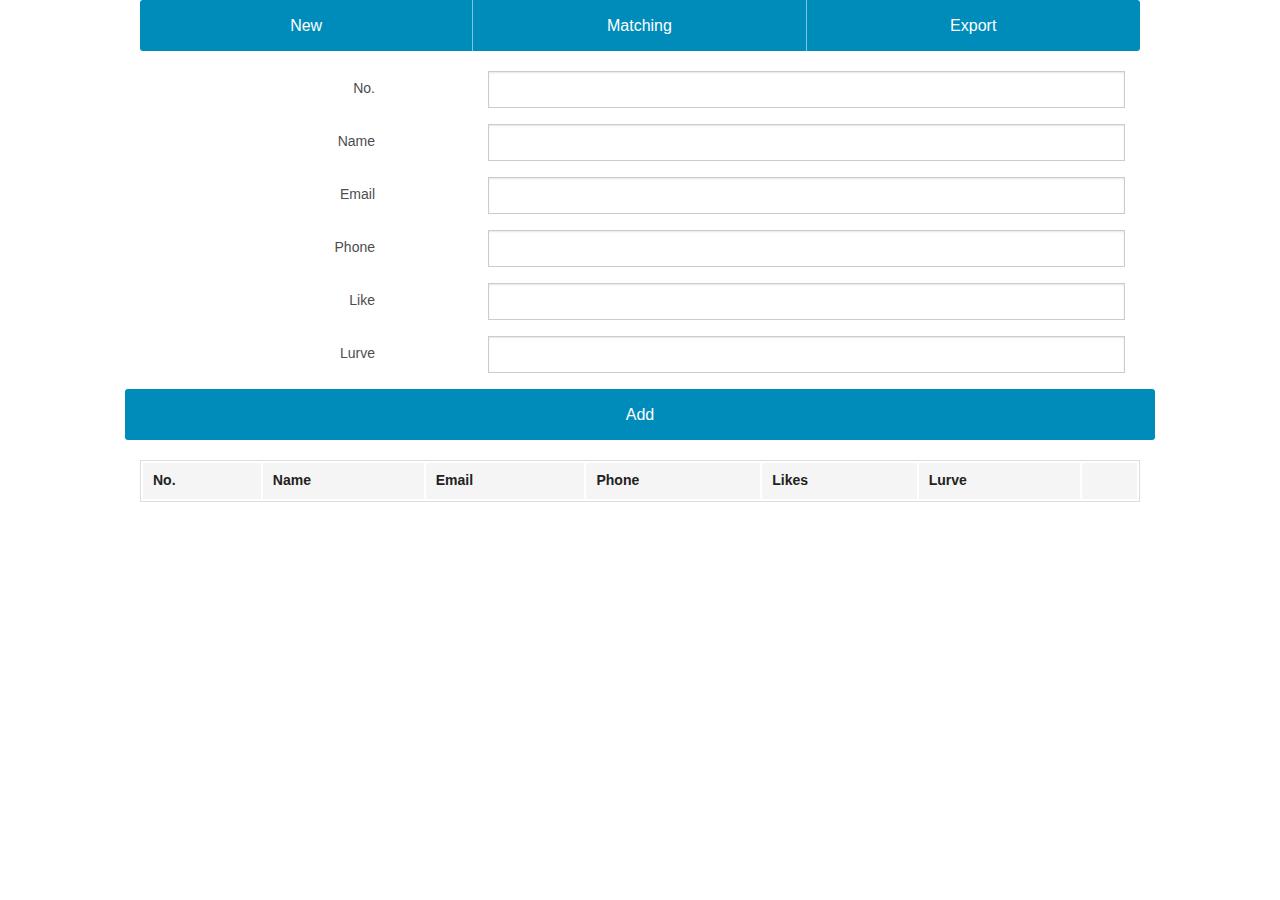
<file: index.html>
<!doctype html>
<html lang="en" ng-app="myApp">
  <head>
    <meta charset="utf-8" />
    <meta name="viewport" content="width=device-width, initial-scale=1.0" />
    <title>Speed-matching App</title>

    <link rel="stylesheet" href="css/app.css"/>
    <link rel="stylesheet" href="css/custom.css" />
    <script src="lib/modernizr/modernizr.js"></script>
  </head>
  <body>
    <div ng-view></div>

    <script src="lib/jquery/jquery.min.js"></script>
    <script src="lib/foundation/foundation.min.js"></script>
    <script src="lib/angular/angular.js"></script>
    <script src="lib/angular/angular-route.js"></script>
    <script src="js/config.js"></script>
    <script src="js/app.js"></script>
    <script src="js/services.js"></script>
    <script src="js/controllers.js"></script>
    <script src="js/filters.js"></script>
    <script src="js/directives.js"></script>
  </body>
</html>
</file>
<file: css/custom.css>
/* line 2, ../scss/custom.scss */
.small-block-grid-3 li {
  width: 33.33%;
  padding: 0;
}
/* line 5, ../scss/custom.scss */
.small-block-grid-3 li .button {
  width: 100%;
}
</file>
<file: css/app.css>
/* line 293, ../../bower_components/foundation/scss/foundation/components/_global.scss */
meta.foundation-mq-small {
  font-family: "/only screen and (max-width: 40em)/";
  width: 0em;
}

/* line 298, ../../bower_components/foundation/scss/foundation/components/_global.scss */
meta.foundation-mq-medium {
  font-family: "/only screen and (min-width:40.063em)/";
  width: 40.063em;
}

/* line 303, ../../bower_components/foundation/scss/foundation/components/_global.scss */
meta.foundation-mq-large {
  font-family: "/only screen and (min-width:64.063em)/";
  width: 64.063em;
}

/* line 308, ../../bower_components/foundation/scss/foundation/components/_global.scss */
meta.foundation-mq-xlarge {
  font-family: "/only screen and (min-width:90.063em)/";
  width: 90.063em;
}

/* line 313, ../../bower_components/foundation/scss/foundation/components/_global.scss */
meta.foundation-mq-xxlarge {
  font-family: "/only screen and (min-width:120.063em)/";
  width: 120.063em;
}

/* line 323, ../../bower_components/foundation/scss/foundation/components/_global.scss */
*,
*:before,
*:after {
  -moz-box-sizing: border-box;
  -webkit-box-sizing: border-box;
  box-sizing: border-box;
}

/* line 328, ../../bower_components/foundation/scss/foundation/components/_global.scss */
html,
body {
  font-size: 100%;
}

/* line 331, ../../bower_components/foundation/scss/foundation/components/_global.scss */
body {
  background: white;
  color: #222222;
  padding: 0;
  margin: 0;
  font-family: "Helvetica Neue", "Helvetica", Helvetica, Arial, sans-serif;
  font-weight: normal;
  font-style: normal;
  line-height: 1;
  position: relative;
  cursor: default;
}

/* line 344, ../../bower_components/foundation/scss/foundation/components/_global.scss */
a:hover {
  cursor: pointer;
}

/* line 349, ../../bower_components/foundation/scss/foundation/components/_global.scss */
img,
object,
embed {
  max-width: 100%;
  height: auto;
}

/* line 352, ../../bower_components/foundation/scss/foundation/components/_global.scss */
object,
embed {
  height: 100%;
}

/* line 353, ../../bower_components/foundation/scss/foundation/components/_global.scss */
img {
  -ms-interpolation-mode: bicubic;
}

/* line 359, ../../bower_components/foundation/scss/foundation/components/_global.scss */
#map_canvas img,
#map_canvas embed,
#map_canvas object,
.map_canvas img,
.map_canvas embed,
.map_canvas object {
  max-width: none !important;
}

/* line 364, ../../bower_components/foundation/scss/foundation/components/_global.scss */
.left {
  float: left !important;
}

/* line 365, ../../bower_components/foundation/scss/foundation/components/_global.scss */
.right {
  float: right !important;
}

/* line 366, ../../bower_components/foundation/scss/foundation/components/_global.scss */
.clearfix {
  *zoom: 1;
}
/* line 159, ../../bower_components/foundation/scss/foundation/components/_global.scss */
.clearfix:before, .clearfix:after {
  content: " ";
  display: table;
}
/* line 160, ../../bower_components/foundation/scss/foundation/components/_global.scss */
.clearfix:after {
  clear: both;
}

/* line 367, ../../bower_components/foundation/scss/foundation/components/_global.scss */
.text-left {
  text-align: left !important;
}

/* line 368, ../../bower_components/foundation/scss/foundation/components/_global.scss */
.text-right {
  text-align: right !important;
}

/* line 369, ../../bower_components/foundation/scss/foundation/components/_global.scss */
.text-center {
  text-align: center !important;
}

/* line 370, ../../bower_components/foundation/scss/foundation/components/_global.scss */
.text-justify {
  text-align: justify !important;
}

/* line 371, ../../bower_components/foundation/scss/foundation/components/_global.scss */
.hide {
  display: none;
}

/* line 373, ../../bower_components/foundation/scss/foundation/components/_global.scss */
.start {
  float: left !important;
}

/* line 374, ../../bower_components/foundation/scss/foundation/components/_global.scss */
.end {
  float: right !important;
}

/* line 375, ../../bower_components/foundation/scss/foundation/components/_global.scss */
.text-start {
  text-align: left !important;
}

/* line 376, ../../bower_components/foundation/scss/foundation/components/_global.scss */
.text-end {
  text-align: right !important;
}

/* line 382, ../../bower_components/foundation/scss/foundation/components/_global.scss */
.antialiased {
  -webkit-font-smoothing: antialiased;
  -moz-osx-font-smoothing: grayscale;
}

/* line 385, ../../bower_components/foundation/scss/foundation/components/_global.scss */
img {
  display: inline-block;
  vertical-align: middle;
}

/* line 395, ../../bower_components/foundation/scss/foundation/components/_global.scss */
textarea {
  height: auto;
  min-height: 50px;
}

/* line 398, ../../bower_components/foundation/scss/foundation/components/_global.scss */
select {
  width: 100%;
}

/* line 198, ../../bower_components/foundation/scss/foundation/components/_grid.scss */
.row {
  width: 100%;
  margin-left: auto;
  margin-right: auto;
  margin-top: 0;
  margin-bottom: 0;
  max-width: 62.5rem;
  *zoom: 1;
}
/* line 159, ../../bower_components/foundation/scss/foundation/components/_global.scss */
.row:before, .row:after {
  content: " ";
  display: table;
}
/* line 160, ../../bower_components/foundation/scss/foundation/components/_global.scss */
.row:after {
  clear: both;
}
/* line 203, ../../bower_components/foundation/scss/foundation/components/_grid.scss */
.row.collapse > .column,
.row.collapse > .columns {
  position: relative;
  padding-left: 0;
  padding-right: 0;
  float: left;
}
/* line 205, ../../bower_components/foundation/scss/foundation/components/_grid.scss */
.row.collapse .row {
  margin-left: 0;
  margin-right: 0;
}
/* line 208, ../../bower_components/foundation/scss/foundation/components/_grid.scss */
.row .row {
  width: auto;
  margin-left: -0.9375rem;
  margin-right: -0.9375rem;
  margin-top: 0;
  margin-bottom: 0;
  max-width: none;
  *zoom: 1;
}
/* line 159, ../../bower_components/foundation/scss/foundation/components/_global.scss */
.row .row:before, .row .row:after {
  content: " ";
  display: table;
}
/* line 160, ../../bower_components/foundation/scss/foundation/components/_global.scss */
.row .row:after {
  clear: both;
}
/* line 209, ../../bower_components/foundation/scss/foundation/components/_grid.scss */
.row .row.collapse {
  width: auto;
  margin: 0;
  max-width: none;
  *zoom: 1;
}
/* line 159, ../../bower_components/foundation/scss/foundation/components/_global.scss */
.row .row.collapse:before, .row .row.collapse:after {
  content: " ";
  display: table;
}
/* line 160, ../../bower_components/foundation/scss/foundation/components/_global.scss */
.row .row.collapse:after {
  clear: both;
}

/* line 214, ../../bower_components/foundation/scss/foundation/components/_grid.scss */
.column,
.columns {
  position: relative;
  padding-left: 0.9375rem;
  padding-right: 0.9375rem;
  width: 100%;
  float: left;
}

@media only screen {
  /* line 148, ../../bower_components/foundation/scss/foundation/components/_grid.scss */
  .column.small-centered,
  .columns.small-centered {
    position: relative;
    margin-left: auto;
    margin-right: auto;
    float: none;
  }

  /* line 151, ../../bower_components/foundation/scss/foundation/components/_grid.scss */
  .column.small-uncentered,
  .columns.small-uncentered {
    margin-left: 0;
    margin-right: 0;
    float: left;
  }

  /* line 158, ../../bower_components/foundation/scss/foundation/components/_grid.scss */
  .column.small-uncentered.opposite,
  .columns.small-uncentered.opposite {
    float: right;
  }

  /* line 163, ../../bower_components/foundation/scss/foundation/components/_grid.scss */
  .small-push-1 {
    position: relative;
    left: 8.33333%;
    right: auto;
  }

  /* line 166, ../../bower_components/foundation/scss/foundation/components/_grid.scss */
  .small-pull-1 {
    position: relative;
    right: 8.33333%;
    left: auto;
  }

  /* line 163, ../../bower_components/foundation/scss/foundation/components/_grid.scss */
  .small-push-2 {
    position: relative;
    left: 16.66667%;
    right: auto;
  }

  /* line 166, ../../bower_components/foundation/scss/foundation/components/_grid.scss */
  .small-pull-2 {
    position: relative;
    right: 16.66667%;
    left: auto;
  }

  /* line 163, ../../bower_components/foundation/scss/foundation/components/_grid.scss */
  .small-push-3 {
    position: relative;
    left: 25%;
    right: auto;
  }

  /* line 166, ../../bower_components/foundation/scss/foundation/components/_grid.scss */
  .small-pull-3 {
    position: relative;
    right: 25%;
    left: auto;
  }

  /* line 163, ../../bower_components/foundation/scss/foundation/components/_grid.scss */
  .small-push-4 {
    position: relative;
    left: 33.33333%;
    right: auto;
  }

  /* line 166, ../../bower_components/foundation/scss/foundation/components/_grid.scss */
  .small-pull-4 {
    position: relative;
    right: 33.33333%;
    left: auto;
  }

  /* line 163, ../../bower_components/foundation/scss/foundation/components/_grid.scss */
  .small-push-5 {
    position: relative;
    left: 41.66667%;
    right: auto;
  }

  /* line 166, ../../bower_components/foundation/scss/foundation/components/_grid.scss */
  .small-pull-5 {
    position: relative;
    right: 41.66667%;
    left: auto;
  }

  /* line 163, ../../bower_components/foundation/scss/foundation/components/_grid.scss */
  .small-push-6 {
    position: relative;
    left: 50%;
    right: auto;
  }

  /* line 166, ../../bower_components/foundation/scss/foundation/components/_grid.scss */
  .small-pull-6 {
    position: relative;
    right: 50%;
    left: auto;
  }

  /* line 163, ../../bower_components/foundation/scss/foundation/components/_grid.scss */
  .small-push-7 {
    position: relative;
    left: 58.33333%;
    right: auto;
  }

  /* line 166, ../../bower_components/foundation/scss/foundation/components/_grid.scss */
  .small-pull-7 {
    position: relative;
    right: 58.33333%;
    left: auto;
  }

  /* line 163, ../../bower_components/foundation/scss/foundation/components/_grid.scss */
  .small-push-8 {
    position: relative;
    left: 66.66667%;
    right: auto;
  }

  /* line 166, ../../bower_components/foundation/scss/foundation/components/_grid.scss */
  .small-pull-8 {
    position: relative;
    right: 66.66667%;
    left: auto;
  }

  /* line 163, ../../bower_components/foundation/scss/foundation/components/_grid.scss */
  .small-push-9 {
    position: relative;
    left: 75%;
    right: auto;
  }

  /* line 166, ../../bower_components/foundation/scss/foundation/components/_grid.scss */
  .small-pull-9 {
    position: relative;
    right: 75%;
    left: auto;
  }

  /* line 163, ../../bower_components/foundation/scss/foundation/components/_grid.scss */
  .small-push-10 {
    position: relative;
    left: 83.33333%;
    right: auto;
  }

  /* line 166, ../../bower_components/foundation/scss/foundation/components/_grid.scss */
  .small-pull-10 {
    position: relative;
    right: 83.33333%;
    left: auto;
  }

  /* line 163, ../../bower_components/foundation/scss/foundation/components/_grid.scss */
  .small-push-11 {
    position: relative;
    left: 91.66667%;
    right: auto;
  }

  /* line 166, ../../bower_components/foundation/scss/foundation/components/_grid.scss */
  .small-pull-11 {
    position: relative;
    right: 91.66667%;
    left: auto;
  }

  /* line 172, ../../bower_components/foundation/scss/foundation/components/_grid.scss */
  .column,
  .columns {
    position: relative;
    padding-left: 0.9375rem;
    padding-right: 0.9375rem;
    float: left;
  }

  /* line 176, ../../bower_components/foundation/scss/foundation/components/_grid.scss */
  .small-1 {
    position: relative;
    width: 8.33333%;
  }

  /* line 176, ../../bower_components/foundation/scss/foundation/components/_grid.scss */
  .small-2 {
    position: relative;
    width: 16.66667%;
  }

  /* line 176, ../../bower_components/foundation/scss/foundation/components/_grid.scss */
  .small-3 {
    position: relative;
    width: 25%;
  }

  /* line 176, ../../bower_components/foundation/scss/foundation/components/_grid.scss */
  .small-4 {
    position: relative;
    width: 33.33333%;
  }

  /* line 176, ../../bower_components/foundation/scss/foundation/components/_grid.scss */
  .small-5 {
    position: relative;
    width: 41.66667%;
  }

  /* line 176, ../../bower_components/foundation/scss/foundation/components/_grid.scss */
  .small-6 {
    position: relative;
    width: 50%;
  }

  /* line 176, ../../bower_components/foundation/scss/foundation/components/_grid.scss */
  .small-7 {
    position: relative;
    width: 58.33333%;
  }

  /* line 176, ../../bower_components/foundation/scss/foundation/components/_grid.scss */
  .small-8 {
    position: relative;
    width: 66.66667%;
  }

  /* line 176, ../../bower_components/foundation/scss/foundation/components/_grid.scss */
  .small-9 {
    position: relative;
    width: 75%;
  }

  /* line 176, ../../bower_components/foundation/scss/foundation/components/_grid.scss */
  .small-10 {
    position: relative;
    width: 83.33333%;
  }

  /* line 176, ../../bower_components/foundation/scss/foundation/components/_grid.scss */
  .small-11 {
    position: relative;
    width: 91.66667%;
  }

  /* line 176, ../../bower_components/foundation/scss/foundation/components/_grid.scss */
  .small-12 {
    position: relative;
    width: 100%;
  }

  /* line 179, ../../bower_components/foundation/scss/foundation/components/_grid.scss */
  [class*="column"] + [class*="column"]:last-child {
    float: right;
  }

  /* line 180, ../../bower_components/foundation/scss/foundation/components/_grid.scss */
  [class*="column"] + [class*="column"].end {
    float: left;
  }

  /* line 184, ../../bower_components/foundation/scss/foundation/components/_grid.scss */
  .small-offset-0 {
    position: relative;
    margin-left: 0% !important;
  }

  /* line 184, ../../bower_components/foundation/scss/foundation/components/_grid.scss */
  .small-offset-1 {
    position: relative;
    margin-left: 8.33333% !important;
  }

  /* line 184, ../../bower_components/foundation/scss/foundation/components/_grid.scss */
  .small-offset-2 {
    position: relative;
    margin-left: 16.66667% !important;
  }

  /* line 184, ../../bower_components/foundation/scss/foundation/components/_grid.scss */
  .small-offset-3 {
    position: relative;
    margin-left: 25% !important;
  }

  /* line 184, ../../bower_components/foundation/scss/foundation/components/_grid.scss */
  .small-offset-4 {
    position: relative;
    margin-left: 33.33333% !important;
  }

  /* line 184, ../../bower_components/foundation/scss/foundation/components/_grid.scss */
  .small-offset-5 {
    position: relative;
    margin-left: 41.66667% !important;
  }

  /* line 184, ../../bower_components/foundation/scss/foundation/components/_grid.scss */
  .small-offset-6 {
    position: relative;
    margin-left: 50% !important;
  }

  /* line 184, ../../bower_components/foundation/scss/foundation/components/_grid.scss */
  .small-offset-7 {
    position: relative;
    margin-left: 58.33333% !important;
  }

  /* line 184, ../../bower_components/foundation/scss/foundation/components/_grid.scss */
  .small-offset-8 {
    position: relative;
    margin-left: 66.66667% !important;
  }

  /* line 184, ../../bower_components/foundation/scss/foundation/components/_grid.scss */
  .small-offset-9 {
    position: relative;
    margin-left: 75% !important;
  }

  /* line 184, ../../bower_components/foundation/scss/foundation/components/_grid.scss */
  .small-offset-10 {
    position: relative;
    margin-left: 83.33333% !important;
  }

  /* line 187, ../../bower_components/foundation/scss/foundation/components/_grid.scss */
  .column.small-reset-order,
  .columns.small-reset-order {
    margin-left: 0;
    margin-right: 0;
    left: auto;
    right: auto;
    float: left;
  }
}
@media only screen and (min-width: 40.063em) {
  /* line 148, ../../bower_components/foundation/scss/foundation/components/_grid.scss */
  .column.medium-centered,
  .columns.medium-centered {
    position: relative;
    margin-left: auto;
    margin-right: auto;
    float: none;
  }

  /* line 151, ../../bower_components/foundation/scss/foundation/components/_grid.scss */
  .column.medium-uncentered,
  .columns.medium-uncentered {
    margin-left: 0;
    margin-right: 0;
    float: left;
  }

  /* line 158, ../../bower_components/foundation/scss/foundation/components/_grid.scss */
  .column.medium-uncentered.opposite,
  .columns.medium-uncentered.opposite {
    float: right;
  }

  /* line 163, ../../bower_components/foundation/scss/foundation/components/_grid.scss */
  .medium-push-1 {
    position: relative;
    left: 8.33333%;
    right: auto;
  }

  /* line 166, ../../bower_components/foundation/scss/foundation/components/_grid.scss */
  .medium-pull-1 {
    position: relative;
    right: 8.33333%;
    left: auto;
  }

  /* line 163, ../../bower_components/foundation/scss/foundation/components/_grid.scss */
  .medium-push-2 {
    position: relative;
    left: 16.66667%;
    right: auto;
  }

  /* line 166, ../../bower_components/foundation/scss/foundation/components/_grid.scss */
  .medium-pull-2 {
    position: relative;
    right: 16.66667%;
    left: auto;
  }

  /* line 163, ../../bower_components/foundation/scss/foundation/components/_grid.scss */
  .medium-push-3 {
    position: relative;
    left: 25%;
    right: auto;
  }

  /* line 166, ../../bower_components/foundation/scss/foundation/components/_grid.scss */
  .medium-pull-3 {
    position: relative;
    right: 25%;
    left: auto;
  }

  /* line 163, ../../bower_components/foundation/scss/foundation/components/_grid.scss */
  .medium-push-4 {
    position: relative;
    left: 33.33333%;
    right: auto;
  }

  /* line 166, ../../bower_components/foundation/scss/foundation/components/_grid.scss */
  .medium-pull-4 {
    position: relative;
    right: 33.33333%;
    left: auto;
  }

  /* line 163, ../../bower_components/foundation/scss/foundation/components/_grid.scss */
  .medium-push-5 {
    position: relative;
    left: 41.66667%;
    right: auto;
  }

  /* line 166, ../../bower_components/foundation/scss/foundation/components/_grid.scss */
  .medium-pull-5 {
    position: relative;
    right: 41.66667%;
    left: auto;
  }

  /* line 163, ../../bower_components/foundation/scss/foundation/components/_grid.scss */
  .medium-push-6 {
    position: relative;
    left: 50%;
    right: auto;
  }

  /* line 166, ../../bower_components/foundation/scss/foundation/components/_grid.scss */
  .medium-pull-6 {
    position: relative;
    right: 50%;
    left: auto;
  }

  /* line 163, ../../bower_components/foundation/scss/foundation/components/_grid.scss */
  .medium-push-7 {
    position: relative;
    left: 58.33333%;
    right: auto;
  }

  /* line 166, ../../bower_components/foundation/scss/foundation/components/_grid.scss */
  .medium-pull-7 {
    position: relative;
    right: 58.33333%;
    left: auto;
  }

  /* line 163, ../../bower_components/foundation/scss/foundation/components/_grid.scss */
  .medium-push-8 {
    position: relative;
    left: 66.66667%;
    right: auto;
  }

  /* line 166, ../../bower_components/foundation/scss/foundation/components/_grid.scss */
  .medium-pull-8 {
    position: relative;
    right: 66.66667%;
    left: auto;
  }

  /* line 163, ../../bower_components/foundation/scss/foundation/components/_grid.scss */
  .medium-push-9 {
    position: relative;
    left: 75%;
    right: auto;
  }

  /* line 166, ../../bower_components/foundation/scss/foundation/components/_grid.scss */
  .medium-pull-9 {
    position: relative;
    right: 75%;
    left: auto;
  }

  /* line 163, ../../bower_components/foundation/scss/foundation/components/_grid.scss */
  .medium-push-10 {
    position: relative;
    left: 83.33333%;
    right: auto;
  }

  /* line 166, ../../bower_components/foundation/scss/foundation/components/_grid.scss */
  .medium-pull-10 {
    position: relative;
    right: 83.33333%;
    left: auto;
  }

  /* line 163, ../../bower_components/foundation/scss/foundation/components/_grid.scss */
  .medium-push-11 {
    position: relative;
    left: 91.66667%;
    right: auto;
  }

  /* line 166, ../../bower_components/foundation/scss/foundation/components/_grid.scss */
  .medium-pull-11 {
    position: relative;
    right: 91.66667%;
    left: auto;
  }

  /* line 172, ../../bower_components/foundation/scss/foundation/components/_grid.scss */
  .column,
  .columns {
    position: relative;
    padding-left: 0.9375rem;
    padding-right: 0.9375rem;
    float: left;
  }

  /* line 176, ../../bower_components/foundation/scss/foundation/components/_grid.scss */
  .medium-1 {
    position: relative;
    width: 8.33333%;
  }

  /* line 176, ../../bower_components/foundation/scss/foundation/components/_grid.scss */
  .medium-2 {
    position: relative;
    width: 16.66667%;
  }

  /* line 176, ../../bower_components/foundation/scss/foundation/components/_grid.scss */
  .medium-3 {
    position: relative;
    width: 25%;
  }

  /* line 176, ../../bower_components/foundation/scss/foundation/components/_grid.scss */
  .medium-4 {
    position: relative;
    width: 33.33333%;
  }

  /* line 176, ../../bower_components/foundation/scss/foundation/components/_grid.scss */
  .medium-5 {
    position: relative;
    width: 41.66667%;
  }

  /* line 176, ../../bower_components/foundation/scss/foundation/components/_grid.scss */
  .medium-6 {
    position: relative;
    width: 50%;
  }

  /* line 176, ../../bower_components/foundation/scss/foundation/components/_grid.scss */
  .medium-7 {
    position: relative;
    width: 58.33333%;
  }

  /* line 176, ../../bower_components/foundation/scss/foundation/components/_grid.scss */
  .medium-8 {
    position: relative;
    width: 66.66667%;
  }

  /* line 176, ../../bower_components/foundation/scss/foundation/components/_grid.scss */
  .medium-9 {
    position: relative;
    width: 75%;
  }

  /* line 176, ../../bower_components/foundation/scss/foundation/components/_grid.scss */
  .medium-10 {
    position: relative;
    width: 83.33333%;
  }

  /* line 176, ../../bower_components/foundation/scss/foundation/components/_grid.scss */
  .medium-11 {
    position: relative;
    width: 91.66667%;
  }

  /* line 176, ../../bower_components/foundation/scss/foundation/components/_grid.scss */
  .medium-12 {
    position: relative;
    width: 100%;
  }

  /* line 179, ../../bower_components/foundation/scss/foundation/components/_grid.scss */
  [class*="column"] + [class*="column"]:last-child {
    float: right;
  }

  /* line 180, ../../bower_components/foundation/scss/foundation/components/_grid.scss */
  [class*="column"] + [class*="column"].end {
    float: left;
  }

  /* line 184, ../../bower_components/foundation/scss/foundation/components/_grid.scss */
  .medium-offset-0 {
    position: relative;
    margin-left: 0% !important;
  }

  /* line 184, ../../bower_components/foundation/scss/foundation/components/_grid.scss */
  .medium-offset-1 {
    position: relative;
    margin-left: 8.33333% !important;
  }

  /* line 184, ../../bower_components/foundation/scss/foundation/components/_grid.scss */
  .medium-offset-2 {
    position: relative;
    margin-left: 16.66667% !important;
  }

  /* line 184, ../../bower_components/foundation/scss/foundation/components/_grid.scss */
  .medium-offset-3 {
    position: relative;
    margin-left: 25% !important;
  }

  /* line 184, ../../bower_components/foundation/scss/foundation/components/_grid.scss */
  .medium-offset-4 {
    position: relative;
    margin-left: 33.33333% !important;
  }

  /* line 184, ../../bower_components/foundation/scss/foundation/components/_grid.scss */
  .medium-offset-5 {
    position: relative;
    margin-left: 41.66667% !important;
  }

  /* line 184, ../../bower_components/foundation/scss/foundation/components/_grid.scss */
  .medium-offset-6 {
    position: relative;
    margin-left: 50% !important;
  }

  /* line 184, ../../bower_components/foundation/scss/foundation/components/_grid.scss */
  .medium-offset-7 {
    position: relative;
    margin-left: 58.33333% !important;
  }

  /* line 184, ../../bower_components/foundation/scss/foundation/components/_grid.scss */
  .medium-offset-8 {
    position: relative;
    margin-left: 66.66667% !important;
  }

  /* line 184, ../../bower_components/foundation/scss/foundation/components/_grid.scss */
  .medium-offset-9 {
    position: relative;
    margin-left: 75% !important;
  }

  /* line 184, ../../bower_components/foundation/scss/foundation/components/_grid.scss */
  .medium-offset-10 {
    position: relative;
    margin-left: 83.33333% !important;
  }

  /* line 187, ../../bower_components/foundation/scss/foundation/components/_grid.scss */
  .column.medium-reset-order,
  .columns.medium-reset-order {
    margin-left: 0;
    margin-right: 0;
    left: auto;
    right: auto;
    float: left;
  }

  /* line 224, ../../bower_components/foundation/scss/foundation/components/_grid.scss */
  .push-1 {
    position: relative;
    left: 8.33333%;
    right: auto;
  }

  /* line 227, ../../bower_components/foundation/scss/foundation/components/_grid.scss */
  .pull-1 {
    position: relative;
    right: 8.33333%;
    left: auto;
  }

  /* line 224, ../../bower_components/foundation/scss/foundation/components/_grid.scss */
  .push-2 {
    position: relative;
    left: 16.66667%;
    right: auto;
  }

  /* line 227, ../../bower_components/foundation/scss/foundation/components/_grid.scss */
  .pull-2 {
    position: relative;
    right: 16.66667%;
    left: auto;
  }

  /* line 224, ../../bower_components/foundation/scss/foundation/components/_grid.scss */
  .push-3 {
    position: relative;
    left: 25%;
    right: auto;
  }

  /* line 227, ../../bower_components/foundation/scss/foundation/components/_grid.scss */
  .pull-3 {
    position: relative;
    right: 25%;
    left: auto;
  }

  /* line 224, ../../bower_components/foundation/scss/foundation/components/_grid.scss */
  .push-4 {
    position: relative;
    left: 33.33333%;
    right: auto;
  }

  /* line 227, ../../bower_components/foundation/scss/foundation/components/_grid.scss */
  .pull-4 {
    position: relative;
    right: 33.33333%;
    left: auto;
  }

  /* line 224, ../../bower_components/foundation/scss/foundation/components/_grid.scss */
  .push-5 {
    position: relative;
    left: 41.66667%;
    right: auto;
  }

  /* line 227, ../../bower_components/foundation/scss/foundation/components/_grid.scss */
  .pull-5 {
    position: relative;
    right: 41.66667%;
    left: auto;
  }

  /* line 224, ../../bower_components/foundation/scss/foundation/components/_grid.scss */
  .push-6 {
    position: relative;
    left: 50%;
    right: auto;
  }

  /* line 227, ../../bower_components/foundation/scss/foundation/components/_grid.scss */
  .pull-6 {
    position: relative;
    right: 50%;
    left: auto;
  }

  /* line 224, ../../bower_components/foundation/scss/foundation/components/_grid.scss */
  .push-7 {
    position: relative;
    left: 58.33333%;
    right: auto;
  }

  /* line 227, ../../bower_components/foundation/scss/foundation/components/_grid.scss */
  .pull-7 {
    position: relative;
    right: 58.33333%;
    left: auto;
  }

  /* line 224, ../../bower_components/foundation/scss/foundation/components/_grid.scss */
  .push-8 {
    position: relative;
    left: 66.66667%;
    right: auto;
  }

  /* line 227, ../../bower_components/foundation/scss/foundation/components/_grid.scss */
  .pull-8 {
    position: relative;
    right: 66.66667%;
    left: auto;
  }

  /* line 224, ../../bower_components/foundation/scss/foundation/components/_grid.scss */
  .push-9 {
    position: relative;
    left: 75%;
    right: auto;
  }

  /* line 227, ../../bower_components/foundation/scss/foundation/components/_grid.scss */
  .pull-9 {
    position: relative;
    right: 75%;
    left: auto;
  }

  /* line 224, ../../bower_components/foundation/scss/foundation/components/_grid.scss */
  .push-10 {
    position: relative;
    left: 83.33333%;
    right: auto;
  }

  /* line 227, ../../bower_components/foundation/scss/foundation/components/_grid.scss */
  .pull-10 {
    position: relative;
    right: 83.33333%;
    left: auto;
  }

  /* line 224, ../../bower_components/foundation/scss/foundation/components/_grid.scss */
  .push-11 {
    position: relative;
    left: 91.66667%;
    right: auto;
  }

  /* line 227, ../../bower_components/foundation/scss/foundation/components/_grid.scss */
  .pull-11 {
    position: relative;
    right: 91.66667%;
    left: auto;
  }
}
@media only screen and (min-width: 64.063em) {
  /* line 148, ../../bower_components/foundation/scss/foundation/components/_grid.scss */
  .column.large-centered,
  .columns.large-centered {
    position: relative;
    margin-left: auto;
    margin-right: auto;
    float: none;
  }

  /* line 151, ../../bower_components/foundation/scss/foundation/components/_grid.scss */
  .column.large-uncentered,
  .columns.large-uncentered {
    margin-left: 0;
    margin-right: 0;
    float: left;
  }

  /* line 158, ../../bower_components/foundation/scss/foundation/components/_grid.scss */
  .column.large-uncentered.opposite,
  .columns.large-uncentered.opposite {
    float: right;
  }

  /* line 163, ../../bower_components/foundation/scss/foundation/components/_grid.scss */
  .large-push-1 {
    position: relative;
    left: 8.33333%;
    right: auto;
  }

  /* line 166, ../../bower_components/foundation/scss/foundation/components/_grid.scss */
  .large-pull-1 {
    position: relative;
    right: 8.33333%;
    left: auto;
  }

  /* line 163, ../../bower_components/foundation/scss/foundation/components/_grid.scss */
  .large-push-2 {
    position: relative;
    left: 16.66667%;
    right: auto;
  }

  /* line 166, ../../bower_components/foundation/scss/foundation/components/_grid.scss */
  .large-pull-2 {
    position: relative;
    right: 16.66667%;
    left: auto;
  }

  /* line 163, ../../bower_components/foundation/scss/foundation/components/_grid.scss */
  .large-push-3 {
    position: relative;
    left: 25%;
    right: auto;
  }

  /* line 166, ../../bower_components/foundation/scss/foundation/components/_grid.scss */
  .large-pull-3 {
    position: relative;
    right: 25%;
    left: auto;
  }

  /* line 163, ../../bower_components/foundation/scss/foundation/components/_grid.scss */
  .large-push-4 {
    position: relative;
    left: 33.33333%;
    right: auto;
  }

  /* line 166, ../../bower_components/foundation/scss/foundation/components/_grid.scss */
  .large-pull-4 {
    position: relative;
    right: 33.33333%;
    left: auto;
  }

  /* line 163, ../../bower_components/foundation/scss/foundation/components/_grid.scss */
  .large-push-5 {
    position: relative;
    left: 41.66667%;
    right: auto;
  }

  /* line 166, ../../bower_components/foundation/scss/foundation/components/_grid.scss */
  .large-pull-5 {
    position: relative;
    right: 41.66667%;
    left: auto;
  }

  /* line 163, ../../bower_components/foundation/scss/foundation/components/_grid.scss */
  .large-push-6 {
    position: relative;
    left: 50%;
    right: auto;
  }

  /* line 166, ../../bower_components/foundation/scss/foundation/components/_grid.scss */
  .large-pull-6 {
    position: relative;
    right: 50%;
    left: auto;
  }

  /* line 163, ../../bower_components/foundation/scss/foundation/components/_grid.scss */
  .large-push-7 {
    position: relative;
    left: 58.33333%;
    right: auto;
  }

  /* line 166, ../../bower_components/foundation/scss/foundation/components/_grid.scss */
  .large-pull-7 {
    position: relative;
    right: 58.33333%;
    left: auto;
  }

  /* line 163, ../../bower_components/foundation/scss/foundation/components/_grid.scss */
  .large-push-8 {
    position: relative;
    left: 66.66667%;
    right: auto;
  }

  /* line 166, ../../bower_components/foundation/scss/foundation/components/_grid.scss */
  .large-pull-8 {
    position: relative;
    right: 66.66667%;
    left: auto;
  }

  /* line 163, ../../bower_components/foundation/scss/foundation/components/_grid.scss */
  .large-push-9 {
    position: relative;
    left: 75%;
    right: auto;
  }

  /* line 166, ../../bower_components/foundation/scss/foundation/components/_grid.scss */
  .large-pull-9 {
    position: relative;
    right: 75%;
    left: auto;
  }

  /* line 163, ../../bower_components/foundation/scss/foundation/components/_grid.scss */
  .large-push-10 {
    position: relative;
    left: 83.33333%;
    right: auto;
  }

  /* line 166, ../../bower_components/foundation/scss/foundation/components/_grid.scss */
  .large-pull-10 {
    position: relative;
    right: 83.33333%;
    left: auto;
  }

  /* line 163, ../../bower_components/foundation/scss/foundation/components/_grid.scss */
  .large-push-11 {
    position: relative;
    left: 91.66667%;
    right: auto;
  }

  /* line 166, ../../bower_components/foundation/scss/foundation/components/_grid.scss */
  .large-pull-11 {
    position: relative;
    right: 91.66667%;
    left: auto;
  }

  /* line 172, ../../bower_components/foundation/scss/foundation/components/_grid.scss */
  .column,
  .columns {
    position: relative;
    padding-left: 0.9375rem;
    padding-right: 0.9375rem;
    float: left;
  }

  /* line 176, ../../bower_components/foundation/scss/foundation/components/_grid.scss */
  .large-1 {
    position: relative;
    width: 8.33333%;
  }

  /* line 176, ../../bower_components/foundation/scss/foundation/components/_grid.scss */
  .large-2 {
    position: relative;
    width: 16.66667%;
  }

  /* line 176, ../../bower_components/foundation/scss/foundation/components/_grid.scss */
  .large-3 {
    position: relative;
    width: 25%;
  }

  /* line 176, ../../bower_components/foundation/scss/foundation/components/_grid.scss */
  .large-4 {
    position: relative;
    width: 33.33333%;
  }

  /* line 176, ../../bower_components/foundation/scss/foundation/components/_grid.scss */
  .large-5 {
    position: relative;
    width: 41.66667%;
  }

  /* line 176, ../../bower_components/foundation/scss/foundation/components/_grid.scss */
  .large-6 {
    position: relative;
    width: 50%;
  }

  /* line 176, ../../bower_components/foundation/scss/foundation/components/_grid.scss */
  .large-7 {
    position: relative;
    width: 58.33333%;
  }

  /* line 176, ../../bower_components/foundation/scss/foundation/components/_grid.scss */
  .large-8 {
    position: relative;
    width: 66.66667%;
  }

  /* line 176, ../../bower_components/foundation/scss/foundation/components/_grid.scss */
  .large-9 {
    position: relative;
    width: 75%;
  }

  /* line 176, ../../bower_components/foundation/scss/foundation/components/_grid.scss */
  .large-10 {
    position: relative;
    width: 83.33333%;
  }

  /* line 176, ../../bower_components/foundation/scss/foundation/components/_grid.scss */
  .large-11 {
    position: relative;
    width: 91.66667%;
  }

  /* line 176, ../../bower_components/foundation/scss/foundation/components/_grid.scss */
  .large-12 {
    position: relative;
    width: 100%;
  }

  /* line 179, ../../bower_components/foundation/scss/foundation/components/_grid.scss */
  [class*="column"] + [class*="column"]:last-child {
    float: right;
  }

  /* line 180, ../../bower_components/foundation/scss/foundation/components/_grid.scss */
  [class*="column"] + [class*="column"].end {
    float: left;
  }

  /* line 184, ../../bower_components/foundation/scss/foundation/components/_grid.scss */
  .large-offset-0 {
    position: relative;
    margin-left: 0% !important;
  }

  /* line 184, ../../bower_components/foundation/scss/foundation/components/_grid.scss */
  .large-offset-1 {
    position: relative;
    margin-left: 8.33333% !important;
  }

  /* line 184, ../../bower_components/foundation/scss/foundation/components/_grid.scss */
  .large-offset-2 {
    position: relative;
    margin-left: 16.66667% !important;
  }

  /* line 184, ../../bower_components/foundation/scss/foundation/components/_grid.scss */
  .large-offset-3 {
    position: relative;
    margin-left: 25% !important;
  }

  /* line 184, ../../bower_components/foundation/scss/foundation/components/_grid.scss */
  .large-offset-4 {
    position: relative;
    margin-left: 33.33333% !important;
  }

  /* line 184, ../../bower_components/foundation/scss/foundation/components/_grid.scss */
  .large-offset-5 {
    position: relative;
    margin-left: 41.66667% !important;
  }

  /* line 184, ../../bower_components/foundation/scss/foundation/components/_grid.scss */
  .large-offset-6 {
    position: relative;
    margin-left: 50% !important;
  }

  /* line 184, ../../bower_components/foundation/scss/foundation/components/_grid.scss */
  .large-offset-7 {
    position: relative;
    margin-left: 58.33333% !important;
  }

  /* line 184, ../../bower_components/foundation/scss/foundation/components/_grid.scss */
  .large-offset-8 {
    position: relative;
    margin-left: 66.66667% !important;
  }

  /* line 184, ../../bower_components/foundation/scss/foundation/components/_grid.scss */
  .large-offset-9 {
    position: relative;
    margin-left: 75% !important;
  }

  /* line 184, ../../bower_components/foundation/scss/foundation/components/_grid.scss */
  .large-offset-10 {
    position: relative;
    margin-left: 83.33333% !important;
  }

  /* line 187, ../../bower_components/foundation/scss/foundation/components/_grid.scss */
  .column.large-reset-order,
  .columns.large-reset-order {
    margin-left: 0;
    margin-right: 0;
    left: auto;
    right: auto;
    float: left;
  }

  /* line 235, ../../bower_components/foundation/scss/foundation/components/_grid.scss */
  .push-1 {
    position: relative;
    left: 8.33333%;
    right: auto;
  }

  /* line 238, ../../bower_components/foundation/scss/foundation/components/_grid.scss */
  .pull-1 {
    position: relative;
    right: 8.33333%;
    left: auto;
  }

  /* line 235, ../../bower_components/foundation/scss/foundation/components/_grid.scss */
  .push-2 {
    position: relative;
    left: 16.66667%;
    right: auto;
  }

  /* line 238, ../../bower_components/foundation/scss/foundation/components/_grid.scss */
  .pull-2 {
    position: relative;
    right: 16.66667%;
    left: auto;
  }

  /* line 235, ../../bower_components/foundation/scss/foundation/components/_grid.scss */
  .push-3 {
    position: relative;
    left: 25%;
    right: auto;
  }

  /* line 238, ../../bower_components/foundation/scss/foundation/components/_grid.scss */
  .pull-3 {
    position: relative;
    right: 25%;
    left: auto;
  }

  /* line 235, ../../bower_components/foundation/scss/foundation/components/_grid.scss */
  .push-4 {
    position: relative;
    left: 33.33333%;
    right: auto;
  }

  /* line 238, ../../bower_components/foundation/scss/foundation/components/_grid.scss */
  .pull-4 {
    position: relative;
    right: 33.33333%;
    left: auto;
  }

  /* line 235, ../../bower_components/foundation/scss/foundation/components/_grid.scss */
  .push-5 {
    position: relative;
    left: 41.66667%;
    right: auto;
  }

  /* line 238, ../../bower_components/foundation/scss/foundation/components/_grid.scss */
  .pull-5 {
    position: relative;
    right: 41.66667%;
    left: auto;
  }

  /* line 235, ../../bower_components/foundation/scss/foundation/components/_grid.scss */
  .push-6 {
    position: relative;
    left: 50%;
    right: auto;
  }

  /* line 238, ../../bower_components/foundation/scss/foundation/components/_grid.scss */
  .pull-6 {
    position: relative;
    right: 50%;
    left: auto;
  }

  /* line 235, ../../bower_components/foundation/scss/foundation/components/_grid.scss */
  .push-7 {
    position: relative;
    left: 58.33333%;
    right: auto;
  }

  /* line 238, ../../bower_components/foundation/scss/foundation/components/_grid.scss */
  .pull-7 {
    position: relative;
    right: 58.33333%;
    left: auto;
  }

  /* line 235, ../../bower_components/foundation/scss/foundation/components/_grid.scss */
  .push-8 {
    position: relative;
    left: 66.66667%;
    right: auto;
  }

  /* line 238, ../../bower_components/foundation/scss/foundation/components/_grid.scss */
  .pull-8 {
    position: relative;
    right: 66.66667%;
    left: auto;
  }

  /* line 235, ../../bower_components/foundation/scss/foundation/components/_grid.scss */
  .push-9 {
    position: relative;
    left: 75%;
    right: auto;
  }

  /* line 238, ../../bower_components/foundation/scss/foundation/components/_grid.scss */
  .pull-9 {
    position: relative;
    right: 75%;
    left: auto;
  }

  /* line 235, ../../bower_components/foundation/scss/foundation/components/_grid.scss */
  .push-10 {
    position: relative;
    left: 83.33333%;
    right: auto;
  }

  /* line 238, ../../bower_components/foundation/scss/foundation/components/_grid.scss */
  .pull-10 {
    position: relative;
    right: 83.33333%;
    left: auto;
  }

  /* line 235, ../../bower_components/foundation/scss/foundation/components/_grid.scss */
  .push-11 {
    position: relative;
    left: 91.66667%;
    right: auto;
  }

  /* line 238, ../../bower_components/foundation/scss/foundation/components/_grid.scss */
  .pull-11 {
    position: relative;
    right: 91.66667%;
    left: auto;
  }
}
/* line 23, ../../bower_components/foundation/scss/foundation/components/_accordion.scss */
.accordion {
  *zoom: 1;
  margin-bottom: 0;
}
/* line 159, ../../bower_components/foundation/scss/foundation/components/_global.scss */
.accordion:before, .accordion:after {
  content: " ";
  display: table;
}
/* line 160, ../../bower_components/foundation/scss/foundation/components/_global.scss */
.accordion:after {
  clear: both;
}
/* line 25, ../../bower_components/foundation/scss/foundation/components/_accordion.scss */
.accordion dd {
  display: block;
  margin-bottom: 0 !important;
}
/* line 28, ../../bower_components/foundation/scss/foundation/components/_accordion.scss */
.accordion dd.active a {
  background: #e8e8e8;
}
/* line 29, ../../bower_components/foundation/scss/foundation/components/_accordion.scss */
.accordion dd > a {
  background: #efefef;
  color: #222222;
  padding: 1rem;
  display: block;
  font-family: "Helvetica Neue", "Helvetica", Helvetica, Arial, sans-serif;
  font-size: 1rem;
}
/* line 36, ../../bower_components/foundation/scss/foundation/components/_accordion.scss */
.accordion dd > a:hover {
  background: #e3e3e3;
}
/* line 39, ../../bower_components/foundation/scss/foundation/components/_accordion.scss */
.accordion .content {
  display: none;
  padding: 0.9375rem;
}
/* line 42, ../../bower_components/foundation/scss/foundation/components/_accordion.scss */
.accordion .content.active {
  display: block;
  background: white;
}

/* line 102, ../../bower_components/foundation/scss/foundation/components/_alert-boxes.scss */
.alert-box {
  border-style: solid;
  border-width: 1px;
  display: block;
  font-weight: normal;
  margin-bottom: 1.25rem;
  position: relative;
  padding: 0.875rem 1.5rem 0.875rem 0.875rem;
  font-size: 0.8125rem;
  background-color: #008cba;
  border-color: #0078a0;
  color: white;
}
/* line 105, ../../bower_components/foundation/scss/foundation/components/_alert-boxes.scss */
.alert-box .close {
  font-size: 1.375rem;
  padding: 9px 6px 4px;
  line-height: 0;
  position: absolute;
  top: 50%;
  margin-top: -0.6875rem;
  right: 0.25rem;
  color: #333333;
  opacity: 0.3;
}
/* line 87, ../../bower_components/foundation/scss/foundation/components/_alert-boxes.scss */
.alert-box .close:hover, .alert-box .close:focus {
  opacity: 0.5;
}
/* line 107, ../../bower_components/foundation/scss/foundation/components/_alert-boxes.scss */
.alert-box.radius {
  -webkit-border-radius: 3px;
  border-radius: 3px;
}
/* line 108, ../../bower_components/foundation/scss/foundation/components/_alert-boxes.scss */
.alert-box.round {
  -webkit-border-radius: 1000px;
  border-radius: 1000px;
}
/* line 110, ../../bower_components/foundation/scss/foundation/components/_alert-boxes.scss */
.alert-box.success {
  background-color: #43ac6a;
  border-color: #3a945b;
  color: white;
}
/* line 111, ../../bower_components/foundation/scss/foundation/components/_alert-boxes.scss */
.alert-box.alert {
  background-color: #f04124;
  border-color: #de2d0f;
  color: white;
}
/* line 112, ../../bower_components/foundation/scss/foundation/components/_alert-boxes.scss */
.alert-box.secondary {
  background-color: #e7e7e7;
  border-color: #c7c7c7;
  color: #4f4f4f;
}
/* line 113, ../../bower_components/foundation/scss/foundation/components/_alert-boxes.scss */
.alert-box.warning {
  background-color: #f08a24;
  border-color: #de770f;
  color: white;
}
/* line 114, ../../bower_components/foundation/scss/foundation/components/_alert-boxes.scss */
.alert-box.info {
  background-color: #a0d3e8;
  border-color: #74bfdd;
  color: #4f4f4f;
}

/* line 70, ../../bower_components/foundation/scss/foundation/components/_block-grid.scss */
[class*="block-grid-"] {
  display: block;
  padding: 0;
  margin: 0 0 0 -0.625rem;
  *zoom: 1;
}
/* line 159, ../../bower_components/foundation/scss/foundation/components/_global.scss */
[class*="block-grid-"]:before, [class*="block-grid-"]:after {
  content: " ";
  display: table;
}
/* line 160, ../../bower_components/foundation/scss/foundation/components/_global.scss */
[class*="block-grid-"]:after {
  clear: both;
}
/* line 35, ../../bower_components/foundation/scss/foundation/components/_block-grid.scss */
[class*="block-grid-"] > li {
  display: inline;
  height: auto;
  float: left;
  padding: 0 0.625rem 1.25rem;
}

@media only screen {
  /* line 44, ../../bower_components/foundation/scss/foundation/components/_block-grid.scss */
  .small-block-grid-1 > li {
    width: 100%;
    padding: 0 0.625rem 1.25rem;
    list-style: none;
  }
  /* line 49, ../../bower_components/foundation/scss/foundation/components/_block-grid.scss */
  .small-block-grid-1 > li:nth-of-type(n) {
    clear: none;
  }
  /* line 50, ../../bower_components/foundation/scss/foundation/components/_block-grid.scss */
  .small-block-grid-1 > li:nth-of-type(1n+1) {
    clear: both;
  }

  /* line 44, ../../bower_components/foundation/scss/foundation/components/_block-grid.scss */
  .small-block-grid-2 > li {
    width: 50%;
    padding: 0 0.625rem 1.25rem;
    list-style: none;
  }
  /* line 49, ../../bower_components/foundation/scss/foundation/components/_block-grid.scss */
  .small-block-grid-2 > li:nth-of-type(n) {
    clear: none;
  }
  /* line 50, ../../bower_components/foundation/scss/foundation/components/_block-grid.scss */
  .small-block-grid-2 > li:nth-of-type(2n+1) {
    clear: both;
  }

  /* line 44, ../../bower_components/foundation/scss/foundation/components/_block-grid.scss */
  .small-block-grid-3 > li {
    width: 33.33333%;
    padding: 0 0.625rem 1.25rem;
    list-style: none;
  }
  /* line 49, ../../bower_components/foundation/scss/foundation/components/_block-grid.scss */
  .small-block-grid-3 > li:nth-of-type(n) {
    clear: none;
  }
  /* line 50, ../../bower_components/foundation/scss/foundation/components/_block-grid.scss */
  .small-block-grid-3 > li:nth-of-type(3n+1) {
    clear: both;
  }

  /* line 44, ../../bower_components/foundation/scss/foundation/components/_block-grid.scss */
  .small-block-grid-4 > li {
    width: 25%;
    padding: 0 0.625rem 1.25rem;
    list-style: none;
  }
  /* line 49, ../../bower_components/foundation/scss/foundation/components/_block-grid.scss */
  .small-block-grid-4 > li:nth-of-type(n) {
    clear: none;
  }
  /* line 50, ../../bower_components/foundation/scss/foundation/components/_block-grid.scss */
  .small-block-grid-4 > li:nth-of-type(4n+1) {
    clear: both;
  }

  /* line 44, ../../bower_components/foundation/scss/foundation/components/_block-grid.scss */
  .small-block-grid-5 > li {
    width: 20%;
    padding: 0 0.625rem 1.25rem;
    list-style: none;
  }
  /* line 49, ../../bower_components/foundation/scss/foundation/components/_block-grid.scss */
  .small-block-grid-5 > li:nth-of-type(n) {
    clear: none;
  }
  /* line 50, ../../bower_components/foundation/scss/foundation/components/_block-grid.scss */
  .small-block-grid-5 > li:nth-of-type(5n+1) {
    clear: both;
  }

  /* line 44, ../../bower_components/foundation/scss/foundation/components/_block-grid.scss */
  .small-block-grid-6 > li {
    width: 16.66667%;
    padding: 0 0.625rem 1.25rem;
    list-style: none;
  }
  /* line 49, ../../bower_components/foundation/scss/foundation/components/_block-grid.scss */
  .small-block-grid-6 > li:nth-of-type(n) {
    clear: none;
  }
  /* line 50, ../../bower_components/foundation/scss/foundation/components/_block-grid.scss */
  .small-block-grid-6 > li:nth-of-type(6n+1) {
    clear: both;
  }

  /* line 44, ../../bower_components/foundation/scss/foundation/components/_block-grid.scss */
  .small-block-grid-7 > li {
    width: 14.28571%;
    padding: 0 0.625rem 1.25rem;
    list-style: none;
  }
  /* line 49, ../../bower_components/foundation/scss/foundation/components/_block-grid.scss */
  .small-block-grid-7 > li:nth-of-type(n) {
    clear: none;
  }
  /* line 50, ../../bower_components/foundation/scss/foundation/components/_block-grid.scss */
  .small-block-grid-7 > li:nth-of-type(7n+1) {
    clear: both;
  }

  /* line 44, ../../bower_components/foundation/scss/foundation/components/_block-grid.scss */
  .small-block-grid-8 > li {
    width: 12.5%;
    padding: 0 0.625rem 1.25rem;
    list-style: none;
  }
  /* line 49, ../../bower_components/foundation/scss/foundation/components/_block-grid.scss */
  .small-block-grid-8 > li:nth-of-type(n) {
    clear: none;
  }
  /* line 50, ../../bower_components/foundation/scss/foundation/components/_block-grid.scss */
  .small-block-grid-8 > li:nth-of-type(8n+1) {
    clear: both;
  }

  /* line 44, ../../bower_components/foundation/scss/foundation/components/_block-grid.scss */
  .small-block-grid-9 > li {
    width: 11.11111%;
    padding: 0 0.625rem 1.25rem;
    list-style: none;
  }
  /* line 49, ../../bower_components/foundation/scss/foundation/components/_block-grid.scss */
  .small-block-grid-9 > li:nth-of-type(n) {
    clear: none;
  }
  /* line 50, ../../bower_components/foundation/scss/foundation/components/_block-grid.scss */
  .small-block-grid-9 > li:nth-of-type(9n+1) {
    clear: both;
  }

  /* line 44, ../../bower_components/foundation/scss/foundation/components/_block-grid.scss */
  .small-block-grid-10 > li {
    width: 10%;
    padding: 0 0.625rem 1.25rem;
    list-style: none;
  }
  /* line 49, ../../bower_components/foundation/scss/foundation/components/_block-grid.scss */
  .small-block-grid-10 > li:nth-of-type(n) {
    clear: none;
  }
  /* line 50, ../../bower_components/foundation/scss/foundation/components/_block-grid.scss */
  .small-block-grid-10 > li:nth-of-type(10n+1) {
    clear: both;
  }

  /* line 44, ../../bower_components/foundation/scss/foundation/components/_block-grid.scss */
  .small-block-grid-11 > li {
    width: 9.09091%;
    padding: 0 0.625rem 1.25rem;
    list-style: none;
  }
  /* line 49, ../../bower_components/foundation/scss/foundation/components/_block-grid.scss */
  .small-block-grid-11 > li:nth-of-type(n) {
    clear: none;
  }
  /* line 50, ../../bower_components/foundation/scss/foundation/components/_block-grid.scss */
  .small-block-grid-11 > li:nth-of-type(11n+1) {
    clear: both;
  }

  /* line 44, ../../bower_components/foundation/scss/foundation/components/_block-grid.scss */
  .small-block-grid-12 > li {
    width: 8.33333%;
    padding: 0 0.625rem 1.25rem;
    list-style: none;
  }
  /* line 49, ../../bower_components/foundation/scss/foundation/components/_block-grid.scss */
  .small-block-grid-12 > li:nth-of-type(n) {
    clear: none;
  }
  /* line 50, ../../bower_components/foundation/scss/foundation/components/_block-grid.scss */
  .small-block-grid-12 > li:nth-of-type(12n+1) {
    clear: both;
  }
}
@media only screen and (min-width: 40.063em) {
  /* line 44, ../../bower_components/foundation/scss/foundation/components/_block-grid.scss */
  .medium-block-grid-1 > li {
    width: 100%;
    padding: 0 0.625rem 1.25rem;
    list-style: none;
  }
  /* line 49, ../../bower_components/foundation/scss/foundation/components/_block-grid.scss */
  .medium-block-grid-1 > li:nth-of-type(n) {
    clear: none;
  }
  /* line 50, ../../bower_components/foundation/scss/foundation/components/_block-grid.scss */
  .medium-block-grid-1 > li:nth-of-type(1n+1) {
    clear: both;
  }

  /* line 44, ../../bower_components/foundation/scss/foundation/components/_block-grid.scss */
  .medium-block-grid-2 > li {
    width: 50%;
    padding: 0 0.625rem 1.25rem;
    list-style: none;
  }
  /* line 49, ../../bower_components/foundation/scss/foundation/components/_block-grid.scss */
  .medium-block-grid-2 > li:nth-of-type(n) {
    clear: none;
  }
  /* line 50, ../../bower_components/foundation/scss/foundation/components/_block-grid.scss */
  .medium-block-grid-2 > li:nth-of-type(2n+1) {
    clear: both;
  }

  /* line 44, ../../bower_components/foundation/scss/foundation/components/_block-grid.scss */
  .medium-block-grid-3 > li {
    width: 33.33333%;
    padding: 0 0.625rem 1.25rem;
    list-style: none;
  }
  /* line 49, ../../bower_components/foundation/scss/foundation/components/_block-grid.scss */
  .medium-block-grid-3 > li:nth-of-type(n) {
    clear: none;
  }
  /* line 50, ../../bower_components/foundation/scss/foundation/components/_block-grid.scss */
  .medium-block-grid-3 > li:nth-of-type(3n+1) {
    clear: both;
  }

  /* line 44, ../../bower_components/foundation/scss/foundation/components/_block-grid.scss */
  .medium-block-grid-4 > li {
    width: 25%;
    padding: 0 0.625rem 1.25rem;
    list-style: none;
  }
  /* line 49, ../../bower_components/foundation/scss/foundation/components/_block-grid.scss */
  .medium-block-grid-4 > li:nth-of-type(n) {
    clear: none;
  }
  /* line 50, ../../bower_components/foundation/scss/foundation/components/_block-grid.scss */
  .medium-block-grid-4 > li:nth-of-type(4n+1) {
    clear: both;
  }

  /* line 44, ../../bower_components/foundation/scss/foundation/components/_block-grid.scss */
  .medium-block-grid-5 > li {
    width: 20%;
    padding: 0 0.625rem 1.25rem;
    list-style: none;
  }
  /* line 49, ../../bower_components/foundation/scss/foundation/components/_block-grid.scss */
  .medium-block-grid-5 > li:nth-of-type(n) {
    clear: none;
  }
  /* line 50, ../../bower_components/foundation/scss/foundation/components/_block-grid.scss */
  .medium-block-grid-5 > li:nth-of-type(5n+1) {
    clear: both;
  }

  /* line 44, ../../bower_components/foundation/scss/foundation/components/_block-grid.scss */
  .medium-block-grid-6 > li {
    width: 16.66667%;
    padding: 0 0.625rem 1.25rem;
    list-style: none;
  }
  /* line 49, ../../bower_components/foundation/scss/foundation/components/_block-grid.scss */
  .medium-block-grid-6 > li:nth-of-type(n) {
    clear: none;
  }
  /* line 50, ../../bower_components/foundation/scss/foundation/components/_block-grid.scss */
  .medium-block-grid-6 > li:nth-of-type(6n+1) {
    clear: both;
  }

  /* line 44, ../../bower_components/foundation/scss/foundation/components/_block-grid.scss */
  .medium-block-grid-7 > li {
    width: 14.28571%;
    padding: 0 0.625rem 1.25rem;
    list-style: none;
  }
  /* line 49, ../../bower_components/foundation/scss/foundation/components/_block-grid.scss */
  .medium-block-grid-7 > li:nth-of-type(n) {
    clear: none;
  }
  /* line 50, ../../bower_components/foundation/scss/foundation/components/_block-grid.scss */
  .medium-block-grid-7 > li:nth-of-type(7n+1) {
    clear: both;
  }

  /* line 44, ../../bower_components/foundation/scss/foundation/components/_block-grid.scss */
  .medium-block-grid-8 > li {
    width: 12.5%;
    padding: 0 0.625rem 1.25rem;
    list-style: none;
  }
  /* line 49, ../../bower_components/foundation/scss/foundation/components/_block-grid.scss */
  .medium-block-grid-8 > li:nth-of-type(n) {
    clear: none;
  }
  /* line 50, ../../bower_components/foundation/scss/foundation/components/_block-grid.scss */
  .medium-block-grid-8 > li:nth-of-type(8n+1) {
    clear: both;
  }

  /* line 44, ../../bower_components/foundation/scss/foundation/components/_block-grid.scss */
  .medium-block-grid-9 > li {
    width: 11.11111%;
    padding: 0 0.625rem 1.25rem;
    list-style: none;
  }
  /* line 49, ../../bower_components/foundation/scss/foundation/components/_block-grid.scss */
  .medium-block-grid-9 > li:nth-of-type(n) {
    clear: none;
  }
  /* line 50, ../../bower_components/foundation/scss/foundation/components/_block-grid.scss */
  .medium-block-grid-9 > li:nth-of-type(9n+1) {
    clear: both;
  }

  /* line 44, ../../bower_components/foundation/scss/foundation/components/_block-grid.scss */
  .medium-block-grid-10 > li {
    width: 10%;
    padding: 0 0.625rem 1.25rem;
    list-style: none;
  }
  /* line 49, ../../bower_components/foundation/scss/foundation/components/_block-grid.scss */
  .medium-block-grid-10 > li:nth-of-type(n) {
    clear: none;
  }
  /* line 50, ../../bower_components/foundation/scss/foundation/components/_block-grid.scss */
  .medium-block-grid-10 > li:nth-of-type(10n+1) {
    clear: both;
  }

  /* line 44, ../../bower_components/foundation/scss/foundation/components/_block-grid.scss */
  .medium-block-grid-11 > li {
    width: 9.09091%;
    padding: 0 0.625rem 1.25rem;
    list-style: none;
  }
  /* line 49, ../../bower_components/foundation/scss/foundation/components/_block-grid.scss */
  .medium-block-grid-11 > li:nth-of-type(n) {
    clear: none;
  }
  /* line 50, ../../bower_components/foundation/scss/foundation/components/_block-grid.scss */
  .medium-block-grid-11 > li:nth-of-type(11n+1) {
    clear: both;
  }

  /* line 44, ../../bower_components/foundation/scss/foundation/components/_block-grid.scss */
  .medium-block-grid-12 > li {
    width: 8.33333%;
    padding: 0 0.625rem 1.25rem;
    list-style: none;
  }
  /* line 49, ../../bower_components/foundation/scss/foundation/components/_block-grid.scss */
  .medium-block-grid-12 > li:nth-of-type(n) {
    clear: none;
  }
  /* line 50, ../../bower_components/foundation/scss/foundation/components/_block-grid.scss */
  .medium-block-grid-12 > li:nth-of-type(12n+1) {
    clear: both;
  }
}
@media only screen and (min-width: 64.063em) {
  /* line 44, ../../bower_components/foundation/scss/foundation/components/_block-grid.scss */
  .large-block-grid-1 > li {
    width: 100%;
    padding: 0 0.625rem 1.25rem;
    list-style: none;
  }
  /* line 49, ../../bower_components/foundation/scss/foundation/components/_block-grid.scss */
  .large-block-grid-1 > li:nth-of-type(n) {
    clear: none;
  }
  /* line 50, ../../bower_components/foundation/scss/foundation/components/_block-grid.scss */
  .large-block-grid-1 > li:nth-of-type(1n+1) {
    clear: both;
  }

  /* line 44, ../../bower_components/foundation/scss/foundation/components/_block-grid.scss */
  .large-block-grid-2 > li {
    width: 50%;
    padding: 0 0.625rem 1.25rem;
    list-style: none;
  }
  /* line 49, ../../bower_components/foundation/scss/foundation/components/_block-grid.scss */
  .large-block-grid-2 > li:nth-of-type(n) {
    clear: none;
  }
  /* line 50, ../../bower_components/foundation/scss/foundation/components/_block-grid.scss */
  .large-block-grid-2 > li:nth-of-type(2n+1) {
    clear: both;
  }

  /* line 44, ../../bower_components/foundation/scss/foundation/components/_block-grid.scss */
  .large-block-grid-3 > li {
    width: 33.33333%;
    padding: 0 0.625rem 1.25rem;
    list-style: none;
  }
  /* line 49, ../../bower_components/foundation/scss/foundation/components/_block-grid.scss */
  .large-block-grid-3 > li:nth-of-type(n) {
    clear: none;
  }
  /* line 50, ../../bower_components/foundation/scss/foundation/components/_block-grid.scss */
  .large-block-grid-3 > li:nth-of-type(3n+1) {
    clear: both;
  }

  /* line 44, ../../bower_components/foundation/scss/foundation/components/_block-grid.scss */
  .large-block-grid-4 > li {
    width: 25%;
    padding: 0 0.625rem 1.25rem;
    list-style: none;
  }
  /* line 49, ../../bower_components/foundation/scss/foundation/components/_block-grid.scss */
  .large-block-grid-4 > li:nth-of-type(n) {
    clear: none;
  }
  /* line 50, ../../bower_components/foundation/scss/foundation/components/_block-grid.scss */
  .large-block-grid-4 > li:nth-of-type(4n+1) {
    clear: both;
  }

  /* line 44, ../../bower_components/foundation/scss/foundation/components/_block-grid.scss */
  .large-block-grid-5 > li {
    width: 20%;
    padding: 0 0.625rem 1.25rem;
    list-style: none;
  }
  /* line 49, ../../bower_components/foundation/scss/foundation/components/_block-grid.scss */
  .large-block-grid-5 > li:nth-of-type(n) {
    clear: none;
  }
  /* line 50, ../../bower_components/foundation/scss/foundation/components/_block-grid.scss */
  .large-block-grid-5 > li:nth-of-type(5n+1) {
    clear: both;
  }

  /* line 44, ../../bower_components/foundation/scss/foundation/components/_block-grid.scss */
  .large-block-grid-6 > li {
    width: 16.66667%;
    padding: 0 0.625rem 1.25rem;
    list-style: none;
  }
  /* line 49, ../../bower_components/foundation/scss/foundation/components/_block-grid.scss */
  .large-block-grid-6 > li:nth-of-type(n) {
    clear: none;
  }
  /* line 50, ../../bower_components/foundation/scss/foundation/components/_block-grid.scss */
  .large-block-grid-6 > li:nth-of-type(6n+1) {
    clear: both;
  }

  /* line 44, ../../bower_components/foundation/scss/foundation/components/_block-grid.scss */
  .large-block-grid-7 > li {
    width: 14.28571%;
    padding: 0 0.625rem 1.25rem;
    list-style: none;
  }
  /* line 49, ../../bower_components/foundation/scss/foundation/components/_block-grid.scss */
  .large-block-grid-7 > li:nth-of-type(n) {
    clear: none;
  }
  /* line 50, ../../bower_components/foundation/scss/foundation/components/_block-grid.scss */
  .large-block-grid-7 > li:nth-of-type(7n+1) {
    clear: both;
  }

  /* line 44, ../../bower_components/foundation/scss/foundation/components/_block-grid.scss */
  .large-block-grid-8 > li {
    width: 12.5%;
    padding: 0 0.625rem 1.25rem;
    list-style: none;
  }
  /* line 49, ../../bower_components/foundation/scss/foundation/components/_block-grid.scss */
  .large-block-grid-8 > li:nth-of-type(n) {
    clear: none;
  }
  /* line 50, ../../bower_components/foundation/scss/foundation/components/_block-grid.scss */
  .large-block-grid-8 > li:nth-of-type(8n+1) {
    clear: both;
  }

  /* line 44, ../../bower_components/foundation/scss/foundation/components/_block-grid.scss */
  .large-block-grid-9 > li {
    width: 11.11111%;
    padding: 0 0.625rem 1.25rem;
    list-style: none;
  }
  /* line 49, ../../bower_components/foundation/scss/foundation/components/_block-grid.scss */
  .large-block-grid-9 > li:nth-of-type(n) {
    clear: none;
  }
  /* line 50, ../../bower_components/foundation/scss/foundation/components/_block-grid.scss */
  .large-block-grid-9 > li:nth-of-type(9n+1) {
    clear: both;
  }

  /* line 44, ../../bower_components/foundation/scss/foundation/components/_block-grid.scss */
  .large-block-grid-10 > li {
    width: 10%;
    padding: 0 0.625rem 1.25rem;
    list-style: none;
  }
  /* line 49, ../../bower_components/foundation/scss/foundation/components/_block-grid.scss */
  .large-block-grid-10 > li:nth-of-type(n) {
    clear: none;
  }
  /* line 50, ../../bower_components/foundation/scss/foundation/components/_block-grid.scss */
  .large-block-grid-10 > li:nth-of-type(10n+1) {
    clear: both;
  }

  /* line 44, ../../bower_components/foundation/scss/foundation/components/_block-grid.scss */
  .large-block-grid-11 > li {
    width: 9.09091%;
    padding: 0 0.625rem 1.25rem;
    list-style: none;
  }
  /* line 49, ../../bower_components/foundation/scss/foundation/components/_block-grid.scss */
  .large-block-grid-11 > li:nth-of-type(n) {
    clear: none;
  }
  /* line 50, ../../bower_components/foundation/scss/foundation/components/_block-grid.scss */
  .large-block-grid-11 > li:nth-of-type(11n+1) {
    clear: both;
  }

  /* line 44, ../../bower_components/foundation/scss/foundation/components/_block-grid.scss */
  .large-block-grid-12 > li {
    width: 8.33333%;
    padding: 0 0.625rem 1.25rem;
    list-style: none;
  }
  /* line 49, ../../bower_components/foundation/scss/foundation/components/_block-grid.scss */
  .large-block-grid-12 > li:nth-of-type(n) {
    clear: none;
  }
  /* line 50, ../../bower_components/foundation/scss/foundation/components/_block-grid.scss */
  .large-block-grid-12 > li:nth-of-type(12n+1) {
    clear: both;
  }
}
/* line 114, ../../bower_components/foundation/scss/foundation/components/_breadcrumbs.scss */
.breadcrumbs {
  display: block;
  padding: 0.5625rem 0.875rem 0.5625rem;
  overflow: hidden;
  margin-left: 0;
  list-style: none;
  border-style: solid;
  border-width: 1px;
  background-color: #f4f4f4;
  border-color: gainsboro;
  -webkit-border-radius: 3px;
  border-radius: 3px;
}
/* line 118, ../../bower_components/foundation/scss/foundation/components/_breadcrumbs.scss */
.breadcrumbs > * {
  margin: 0;
  float: left;
  font-size: 0.6875rem;
  text-transform: uppercase;
}
/* line 62, ../../bower_components/foundation/scss/foundation/components/_breadcrumbs.scss */
.breadcrumbs > *:hover a, .breadcrumbs > *:focus a {
  text-decoration: underline;
}
/* line 65, ../../bower_components/foundation/scss/foundation/components/_breadcrumbs.scss */
.breadcrumbs > * a,
.breadcrumbs > * span {
  text-transform: uppercase;
  color: #008cba;
}
/* line 71, ../../bower_components/foundation/scss/foundation/components/_breadcrumbs.scss */
.breadcrumbs > *.current {
  cursor: default;
  color: #333333;
}
/* line 74, ../../bower_components/foundation/scss/foundation/components/_breadcrumbs.scss */
.breadcrumbs > *.current a {
  cursor: default;
  color: #333333;
}
/* line 80, ../../bower_components/foundation/scss/foundation/components/_breadcrumbs.scss */
.breadcrumbs > *.current:hover, .breadcrumbs > *.current:hover a, .breadcrumbs > *.current:focus, .breadcrumbs > *.current:focus a {
  text-decoration: none;
}
/* line 84, ../../bower_components/foundation/scss/foundation/components/_breadcrumbs.scss */
.breadcrumbs > *.unavailable {
  color: #999999;
}
/* line 86, ../../bower_components/foundation/scss/foundation/components/_breadcrumbs.scss */
.breadcrumbs > *.unavailable a {
  color: #999999;
}
/* line 91, ../../bower_components/foundation/scss/foundation/components/_breadcrumbs.scss */
.breadcrumbs > *.unavailable:hover, .breadcrumbs > *.unavailable:hover a, .breadcrumbs > *.unavailable:focus,
.breadcrumbs > *.unavailable a:focus {
  text-decoration: none;
  color: #999999;
  cursor: default;
}
/* line 98, ../../bower_components/foundation/scss/foundation/components/_breadcrumbs.scss */
.breadcrumbs > *:before {
  content: "/";
  color: #aaaaaa;
  margin: 0 0.75rem;
  position: relative;
  top: 1px;
}
/* line 106, ../../bower_components/foundation/scss/foundation/components/_breadcrumbs.scss */
.breadcrumbs > *:first-child:before {
  content: " ";
  margin: 0;
}

/* line 199, ../../bower_components/foundation/scss/foundation/components/_buttons.scss */
button, .button {
  border-style: solid;
  border-width: 0px;
  cursor: pointer;
  font-family: "Helvetica Neue", "Helvetica", Helvetica, Arial, sans-serif;
  font-weight: normal;
  line-height: normal;
  margin: 0 0 1.25rem;
  position: relative;
  text-decoration: none;
  text-align: center;
  display: inline-block;
  padding-top: 1rem;
  padding-right: 2rem;
  padding-bottom: 1.0625rem;
  padding-left: 2rem;
  font-size: 1rem;
  /*     @else                            { font-size: $padding - rem-calc(2); } */
  background-color: #008cba;
  border-color: #007095;
  color: white;
  -webkit-transition: background-color 300ms ease-out;
  -moz-transition: background-color 300ms ease-out;
  transition: background-color 300ms ease-out;
  padding-top: 1.0625rem;
  padding-bottom: 1rem;
  -webkit-appearance: none;
  border: none;
  font-weight: normal !important;
}
/* line 144, ../../bower_components/foundation/scss/foundation/components/_buttons.scss */
button:hover, button:focus, .button:hover, .button:focus {
  background-color: #007095;
}
/* line 155, ../../bower_components/foundation/scss/foundation/components/_buttons.scss */
button:hover, button:focus, .button:hover, .button:focus {
  color: white;
}
/* line 207, ../../bower_components/foundation/scss/foundation/components/_buttons.scss */
button.secondary, .button.secondary {
  background-color: #e7e7e7;
  border-color: #b9b9b9;
  color: #333333;
}
/* line 144, ../../bower_components/foundation/scss/foundation/components/_buttons.scss */
button.secondary:hover, button.secondary:focus, .button.secondary:hover, .button.secondary:focus {
  background-color: #b9b9b9;
}
/* line 150, ../../bower_components/foundation/scss/foundation/components/_buttons.scss */
button.secondary:hover, button.secondary:focus, .button.secondary:hover, .button.secondary:focus {
  color: #333333;
}
/* line 208, ../../bower_components/foundation/scss/foundation/components/_buttons.scss */
button.success, .button.success {
  background-color: #43ac6a;
  border-color: #368a55;
  color: white;
}
/* line 144, ../../bower_components/foundation/scss/foundation/components/_buttons.scss */
button.success:hover, button.success:focus, .button.success:hover, .button.success:focus {
  background-color: #368a55;
}
/* line 155, ../../bower_components/foundation/scss/foundation/components/_buttons.scss */
button.success:hover, button.success:focus, .button.success:hover, .button.success:focus {
  color: white;
}
/* line 209, ../../bower_components/foundation/scss/foundation/components/_buttons.scss */
button.alert, .button.alert {
  background-color: #f04124;
  border-color: #cf2a0e;
  color: white;
}
/* line 144, ../../bower_components/foundation/scss/foundation/components/_buttons.scss */
button.alert:hover, button.alert:focus, .button.alert:hover, .button.alert:focus {
  background-color: #cf2a0e;
}
/* line 155, ../../bower_components/foundation/scss/foundation/components/_buttons.scss */
button.alert:hover, button.alert:focus, .button.alert:hover, .button.alert:focus {
  color: white;
}
/* line 211, ../../bower_components/foundation/scss/foundation/components/_buttons.scss */
button.large, .button.large {
  padding-top: 1.125rem;
  padding-right: 2.25rem;
  padding-bottom: 1.1875rem;
  padding-left: 2.25rem;
  font-size: 1.25rem;
  /*     @else                            { font-size: $padding - rem-calc(2); } */
}
/* line 212, ../../bower_components/foundation/scss/foundation/components/_buttons.scss */
button.small, .button.small {
  padding-top: 0.875rem;
  padding-right: 1.75rem;
  padding-bottom: 0.9375rem;
  padding-left: 1.75rem;
  font-size: 0.8125rem;
  /*     @else                            { font-size: $padding - rem-calc(2); } */
}
/* line 213, ../../bower_components/foundation/scss/foundation/components/_buttons.scss */
button.tiny, .button.tiny {
  padding-top: 0.625rem;
  padding-right: 1.25rem;
  padding-bottom: 0.6875rem;
  padding-left: 1.25rem;
  font-size: 0.6875rem;
  /*     @else                            { font-size: $padding - rem-calc(2); } */
}
/* line 214, ../../bower_components/foundation/scss/foundation/components/_buttons.scss */
button.expand, .button.expand {
  padding-right: 0;
  padding-left: 0;
  width: 100%;
}
/* line 216, ../../bower_components/foundation/scss/foundation/components/_buttons.scss */
button.left-align, .button.left-align {
  text-align: left;
  text-indent: 0.75rem;
}
/* line 217, ../../bower_components/foundation/scss/foundation/components/_buttons.scss */
button.right-align, .button.right-align {
  text-align: right;
  padding-right: 0.75rem;
}
/* line 219, ../../bower_components/foundation/scss/foundation/components/_buttons.scss */
button.radius, .button.radius {
  -webkit-border-radius: 3px;
  border-radius: 3px;
}
/* line 220, ../../bower_components/foundation/scss/foundation/components/_buttons.scss */
button.round, .button.round {
  -webkit-border-radius: 1000px;
  border-radius: 1000px;
}
/* line 222, ../../bower_components/foundation/scss/foundation/components/_buttons.scss */
button.disabled, button[disabled], .button.disabled, .button[disabled] {
  background-color: #008cba;
  border-color: #007095;
  color: white;
  cursor: default;
  opacity: 0.7;
  -webkit-box-shadow: none;
  box-shadow: none;
}
/* line 144, ../../bower_components/foundation/scss/foundation/components/_buttons.scss */
button.disabled:hover, button.disabled:focus, button[disabled]:hover, button[disabled]:focus, .button.disabled:hover, .button.disabled:focus, .button[disabled]:hover, .button[disabled]:focus {
  background-color: #007095;
}
/* line 155, ../../bower_components/foundation/scss/foundation/components/_buttons.scss */
button.disabled:hover, button.disabled:focus, button[disabled]:hover, button[disabled]:focus, .button.disabled:hover, .button.disabled:focus, .button[disabled]:hover, .button[disabled]:focus {
  color: white;
}
/* line 168, ../../bower_components/foundation/scss/foundation/components/_buttons.scss */
button.disabled:hover, button.disabled:focus, button[disabled]:hover, button[disabled]:focus, .button.disabled:hover, .button.disabled:focus, .button[disabled]:hover, .button[disabled]:focus {
  background-color: #008cba;
}
/* line 223, ../../bower_components/foundation/scss/foundation/components/_buttons.scss */
button.disabled.secondary, button[disabled].secondary, .button.disabled.secondary, .button[disabled].secondary {
  background-color: #e7e7e7;
  border-color: #b9b9b9;
  color: #333333;
  cursor: default;
  opacity: 0.7;
  -webkit-box-shadow: none;
  box-shadow: none;
}
/* line 144, ../../bower_components/foundation/scss/foundation/components/_buttons.scss */
button.disabled.secondary:hover, button.disabled.secondary:focus, button[disabled].secondary:hover, button[disabled].secondary:focus, .button.disabled.secondary:hover, .button.disabled.secondary:focus, .button[disabled].secondary:hover, .button[disabled].secondary:focus {
  background-color: #b9b9b9;
}
/* line 150, ../../bower_components/foundation/scss/foundation/components/_buttons.scss */
button.disabled.secondary:hover, button.disabled.secondary:focus, button[disabled].secondary:hover, button[disabled].secondary:focus, .button.disabled.secondary:hover, .button.disabled.secondary:focus, .button[disabled].secondary:hover, .button[disabled].secondary:focus {
  color: #333333;
}
/* line 168, ../../bower_components/foundation/scss/foundation/components/_buttons.scss */
button.disabled.secondary:hover, button.disabled.secondary:focus, button[disabled].secondary:hover, button[disabled].secondary:focus, .button.disabled.secondary:hover, .button.disabled.secondary:focus, .button[disabled].secondary:hover, .button[disabled].secondary:focus {
  background-color: #e7e7e7;
}
/* line 224, ../../bower_components/foundation/scss/foundation/components/_buttons.scss */
button.disabled.success, button[disabled].success, .button.disabled.success, .button[disabled].success {
  background-color: #43ac6a;
  border-color: #368a55;
  color: white;
  cursor: default;
  opacity: 0.7;
  -webkit-box-shadow: none;
  box-shadow: none;
}
/* line 144, ../../bower_components/foundation/scss/foundation/components/_buttons.scss */
button.disabled.success:hover, button.disabled.success:focus, button[disabled].success:hover, button[disabled].success:focus, .button.disabled.success:hover, .button.disabled.success:focus, .button[disabled].success:hover, .button[disabled].success:focus {
  background-color: #368a55;
}
/* line 155, ../../bower_components/foundation/scss/foundation/components/_buttons.scss */
button.disabled.success:hover, button.disabled.success:focus, button[disabled].success:hover, button[disabled].success:focus, .button.disabled.success:hover, .button.disabled.success:focus, .button[disabled].success:hover, .button[disabled].success:focus {
  color: white;
}
/* line 168, ../../bower_components/foundation/scss/foundation/components/_buttons.scss */
button.disabled.success:hover, button.disabled.success:focus, button[disabled].success:hover, button[disabled].success:focus, .button.disabled.success:hover, .button.disabled.success:focus, .button[disabled].success:hover, .button[disabled].success:focus {
  background-color: #43ac6a;
}
/* line 225, ../../bower_components/foundation/scss/foundation/components/_buttons.scss */
button.disabled.alert, button[disabled].alert, .button.disabled.alert, .button[disabled].alert {
  background-color: #f04124;
  border-color: #cf2a0e;
  color: white;
  cursor: default;
  opacity: 0.7;
  -webkit-box-shadow: none;
  box-shadow: none;
}
/* line 144, ../../bower_components/foundation/scss/foundation/components/_buttons.scss */
button.disabled.alert:hover, button.disabled.alert:focus, button[disabled].alert:hover, button[disabled].alert:focus, .button.disabled.alert:hover, .button.disabled.alert:focus, .button[disabled].alert:hover, .button[disabled].alert:focus {
  background-color: #cf2a0e;
}
/* line 155, ../../bower_components/foundation/scss/foundation/components/_buttons.scss */
button.disabled.alert:hover, button.disabled.alert:focus, button[disabled].alert:hover, button[disabled].alert:focus, .button.disabled.alert:hover, .button.disabled.alert:focus, .button[disabled].alert:hover, .button[disabled].alert:focus {
  color: white;
}
/* line 168, ../../bower_components/foundation/scss/foundation/components/_buttons.scss */
button.disabled.alert:hover, button.disabled.alert:focus, button[disabled].alert:hover, button[disabled].alert:focus, .button.disabled.alert:hover, .button.disabled.alert:focus, .button[disabled].alert:hover, .button[disabled].alert:focus {
  background-color: #f04124;
}

@media only screen and (min-width: 40.063em) {
  /* line 230, ../../bower_components/foundation/scss/foundation/components/_buttons.scss */
  button, .button {
    display: inline-block;
  }
}
/* line 86, ../../bower_components/foundation/scss/foundation/components/_button-groups.scss */
.button-group {
  list-style: none;
  margin: 0;
  *zoom: 1;
}
/* line 159, ../../bower_components/foundation/scss/foundation/components/_global.scss */
.button-group:before, .button-group:after {
  content: " ";
  display: table;
}
/* line 160, ../../bower_components/foundation/scss/foundation/components/_global.scss */
.button-group:after {
  clear: both;
}
/* line 88, ../../bower_components/foundation/scss/foundation/components/_button-groups.scss */
.button-group > * {
  margin: 0;
  float: left;
}
/* line 35, ../../bower_components/foundation/scss/foundation/components/_button-groups.scss */
.button-group > * > button, .button-group > * .button {
  border-right: 1px solid;
  border-color: rgba(255, 255, 255, 0.5);
}
/* line 41, ../../bower_components/foundation/scss/foundation/components/_button-groups.scss */
.button-group > *:last-child button, .button-group > *:last-child .button {
  border-right: 0;
}
/* line 51, ../../bower_components/foundation/scss/foundation/components/_button-groups.scss */
.button-group > *:first-child {
  margin-left: 0;
}
/* line 35, ../../bower_components/foundation/scss/foundation/components/_button-groups.scss */
.button-group.radius > * > button, .button-group.radius > * .button {
  border-right: 1px solid;
  border-color: rgba(255, 255, 255, 0.5);
}
/* line 41, ../../bower_components/foundation/scss/foundation/components/_button-groups.scss */
.button-group.radius > *:last-child button, .button-group.radius > *:last-child .button {
  border-right: 0;
}
/* line 69, ../../bower_components/foundation/scss/foundation/components/_button-groups.scss */
.button-group.radius > *:first-child, .button-group.radius > *:first-child > a, .button-group.radius > *:first-child > button, .button-group.radius > *:first-child > .button {
  -moz-border-radius-bottomleft: 3px;
  -moz-border-radius-topleft: 3px;
  -webkit-border-bottom-left-radius: 3px;
  -webkit-border-top-left-radius: 3px;
  border-bottom-left-radius: 3px;
  border-top-left-radius: 3px;
}
/* line 73, ../../bower_components/foundation/scss/foundation/components/_button-groups.scss */
.button-group.radius > *:last-child, .button-group.radius > *:last-child > a, .button-group.radius > *:last-child > button, .button-group.radius > *:last-child > .button {
  -moz-border-radius-topright: 3px;
  -moz-border-radius-bottomright: 3px;
  -webkit-border-top-right-radius: 3px;
  -webkit-border-bottom-right-radius: 3px;
  border-top-right-radius: 3px;
  border-bottom-right-radius: 3px;
}
/* line 35, ../../bower_components/foundation/scss/foundation/components/_button-groups.scss */
.button-group.round > * > button, .button-group.round > * .button {
  border-right: 1px solid;
  border-color: rgba(255, 255, 255, 0.5);
}
/* line 41, ../../bower_components/foundation/scss/foundation/components/_button-groups.scss */
.button-group.round > *:last-child button, .button-group.round > *:last-child .button {
  border-right: 0;
}
/* line 69, ../../bower_components/foundation/scss/foundation/components/_button-groups.scss */
.button-group.round > *:first-child, .button-group.round > *:first-child > a, .button-group.round > *:first-child > button, .button-group.round > *:first-child > .button {
  -moz-border-radius-bottomleft: 1000px;
  -moz-border-radius-topleft: 1000px;
  -webkit-border-bottom-left-radius: 1000px;
  -webkit-border-top-left-radius: 1000px;
  border-bottom-left-radius: 1000px;
  border-top-left-radius: 1000px;
}
/* line 73, ../../bower_components/foundation/scss/foundation/components/_button-groups.scss */
.button-group.round > *:last-child, .button-group.round > *:last-child > a, .button-group.round > *:last-child > button, .button-group.round > *:last-child > .button {
  -moz-border-radius-topright: 1000px;
  -moz-border-radius-bottomright: 1000px;
  -webkit-border-top-right-radius: 1000px;
  -webkit-border-bottom-right-radius: 1000px;
  border-top-right-radius: 1000px;
  border-bottom-right-radius: 1000px;
}
/* line 94, ../../bower_components/foundation/scss/foundation/components/_button-groups.scss */
.button-group.even-2 li {
  width: 50%;
}
/* line 35, ../../bower_components/foundation/scss/foundation/components/_button-groups.scss */
.button-group.even-2 li > button, .button-group.even-2 li .button {
  border-right: 1px solid;
  border-color: rgba(255, 255, 255, 0.5);
}
/* line 41, ../../bower_components/foundation/scss/foundation/components/_button-groups.scss */
.button-group.even-2 li:last-child button, .button-group.even-2 li:last-child .button {
  border-right: 0;
}
/* line 79, ../../bower_components/foundation/scss/foundation/components/_button-groups.scss */
.button-group.even-2 li button, .button-group.even-2 li .button {
  width: 100%;
}
/* line 94, ../../bower_components/foundation/scss/foundation/components/_button-groups.scss */
.button-group.even-3 li {
  width: 33.33333%;
}
/* line 35, ../../bower_components/foundation/scss/foundation/components/_button-groups.scss */
.button-group.even-3 li > button, .button-group.even-3 li .button {
  border-right: 1px solid;
  border-color: rgba(255, 255, 255, 0.5);
}
/* line 41, ../../bower_components/foundation/scss/foundation/components/_button-groups.scss */
.button-group.even-3 li:last-child button, .button-group.even-3 li:last-child .button {
  border-right: 0;
}
/* line 79, ../../bower_components/foundation/scss/foundation/components/_button-groups.scss */
.button-group.even-3 li button, .button-group.even-3 li .button {
  width: 100%;
}
/* line 94, ../../bower_components/foundation/scss/foundation/components/_button-groups.scss */
.button-group.even-4 li {
  width: 25%;
}
/* line 35, ../../bower_components/foundation/scss/foundation/components/_button-groups.scss */
.button-group.even-4 li > button, .button-group.even-4 li .button {
  border-right: 1px solid;
  border-color: rgba(255, 255, 255, 0.5);
}
/* line 41, ../../bower_components/foundation/scss/foundation/components/_button-groups.scss */
.button-group.even-4 li:last-child button, .button-group.even-4 li:last-child .button {
  border-right: 0;
}
/* line 79, ../../bower_components/foundation/scss/foundation/components/_button-groups.scss */
.button-group.even-4 li button, .button-group.even-4 li .button {
  width: 100%;
}
/* line 94, ../../bower_components/foundation/scss/foundation/components/_button-groups.scss */
.button-group.even-5 li {
  width: 20%;
}
/* line 35, ../../bower_components/foundation/scss/foundation/components/_button-groups.scss */
.button-group.even-5 li > button, .button-group.even-5 li .button {
  border-right: 1px solid;
  border-color: rgba(255, 255, 255, 0.5);
}
/* line 41, ../../bower_components/foundation/scss/foundation/components/_button-groups.scss */
.button-group.even-5 li:last-child button, .button-group.even-5 li:last-child .button {
  border-right: 0;
}
/* line 79, ../../bower_components/foundation/scss/foundation/components/_button-groups.scss */
.button-group.even-5 li button, .button-group.even-5 li .button {
  width: 100%;
}
/* line 94, ../../bower_components/foundation/scss/foundation/components/_button-groups.scss */
.button-group.even-6 li {
  width: 16.66667%;
}
/* line 35, ../../bower_components/foundation/scss/foundation/components/_button-groups.scss */
.button-group.even-6 li > button, .button-group.even-6 li .button {
  border-right: 1px solid;
  border-color: rgba(255, 255, 255, 0.5);
}
/* line 41, ../../bower_components/foundation/scss/foundation/components/_button-groups.scss */
.button-group.even-6 li:last-child button, .button-group.even-6 li:last-child .button {
  border-right: 0;
}
/* line 79, ../../bower_components/foundation/scss/foundation/components/_button-groups.scss */
.button-group.even-6 li button, .button-group.even-6 li .button {
  width: 100%;
}
/* line 94, ../../bower_components/foundation/scss/foundation/components/_button-groups.scss */
.button-group.even-7 li {
  width: 14.28571%;
}
/* line 35, ../../bower_components/foundation/scss/foundation/components/_button-groups.scss */
.button-group.even-7 li > button, .button-group.even-7 li .button {
  border-right: 1px solid;
  border-color: rgba(255, 255, 255, 0.5);
}
/* line 41, ../../bower_components/foundation/scss/foundation/components/_button-groups.scss */
.button-group.even-7 li:last-child button, .button-group.even-7 li:last-child .button {
  border-right: 0;
}
/* line 79, ../../bower_components/foundation/scss/foundation/components/_button-groups.scss */
.button-group.even-7 li button, .button-group.even-7 li .button {
  width: 100%;
}
/* line 94, ../../bower_components/foundation/scss/foundation/components/_button-groups.scss */
.button-group.even-8 li {
  width: 12.5%;
}
/* line 35, ../../bower_components/foundation/scss/foundation/components/_button-groups.scss */
.button-group.even-8 li > button, .button-group.even-8 li .button {
  border-right: 1px solid;
  border-color: rgba(255, 255, 255, 0.5);
}
/* line 41, ../../bower_components/foundation/scss/foundation/components/_button-groups.scss */
.button-group.even-8 li:last-child button, .button-group.even-8 li:last-child .button {
  border-right: 0;
}
/* line 79, ../../bower_components/foundation/scss/foundation/components/_button-groups.scss */
.button-group.even-8 li button, .button-group.even-8 li .button {
  width: 100%;
}

/* line 98, ../../bower_components/foundation/scss/foundation/components/_button-groups.scss */
.button-bar {
  *zoom: 1;
}
/* line 159, ../../bower_components/foundation/scss/foundation/components/_global.scss */
.button-bar:before, .button-bar:after {
  content: " ";
  display: table;
}
/* line 160, ../../bower_components/foundation/scss/foundation/components/_global.scss */
.button-bar:after {
  clear: both;
}
/* line 100, ../../bower_components/foundation/scss/foundation/components/_button-groups.scss */
.button-bar .button-group {
  float: left;
  margin-right: 0.625rem;
}
/* line 28, ../../bower_components/foundation/scss/foundation/components/_button-groups.scss */
.button-bar .button-group div {
  overflow: hidden;
}

/* Clearing Styles */
/* line 40, ../../bower_components/foundation/scss/foundation/components/_clearing.scss */
[data-clearing] {
  *zoom: 1;
  margin-bottom: 0;
  margin-left: 0;
  list-style: none;
}
/* line 159, ../../bower_components/foundation/scss/foundation/components/_global.scss */
[data-clearing]:before, [data-clearing]:after {
  content: " ";
  display: table;
}
/* line 160, ../../bower_components/foundation/scss/foundation/components/_global.scss */
[data-clearing]:after {
  clear: both;
}
/* line 46, ../../bower_components/foundation/scss/foundation/components/_clearing.scss */
[data-clearing] li {
  float: left;
  margin-right: 10px;
}

/* line 52, ../../bower_components/foundation/scss/foundation/components/_clearing.scss */
.clearing-blackout {
  background: #333333;
  position: fixed;
  width: 100%;
  height: 100%;
  top: 0;
  left: 0;
  z-index: 998;
}
/* line 61, ../../bower_components/foundation/scss/foundation/components/_clearing.scss */
.clearing-blackout .clearing-close {
  display: block;
}

/* line 64, ../../bower_components/foundation/scss/foundation/components/_clearing.scss */
.clearing-container {
  position: relative;
  z-index: 998;
  height: 100%;
  overflow: hidden;
  margin: 0;
}

/* line 72, ../../bower_components/foundation/scss/foundation/components/_clearing.scss */
.visible-img {
  height: 95%;
  position: relative;
}
/* line 76, ../../bower_components/foundation/scss/foundation/components/_clearing.scss */
.visible-img img {
  position: absolute;
  left: 50%;
  top: 50%;
  margin-left: -50%;
  max-height: 100%;
  max-width: 100%;
}

/* line 86, ../../bower_components/foundation/scss/foundation/components/_clearing.scss */
.clearing-caption {
  color: #cccccc;
  font-size: 0.875em;
  line-height: 1.3;
  margin-bottom: 0;
  text-align: center;
  bottom: 0;
  background: #333333;
  width: 100%;
  padding: 10px 30px 20px;
  position: absolute;
  left: 0;
}

/* line 100, ../../bower_components/foundation/scss/foundation/components/_clearing.scss */
.clearing-close {
  z-index: 999;
  padding-left: 20px;
  padding-top: 10px;
  font-size: 30px;
  line-height: 1;
  color: #cccccc;
  display: none;
}
/* line 110, ../../bower_components/foundation/scss/foundation/components/_clearing.scss */
.clearing-close:hover, .clearing-close:focus {
  color: #ccc;
}

/* line 113, ../../bower_components/foundation/scss/foundation/components/_clearing.scss */
.clearing-assembled .clearing-container {
  height: 100%;
}
/* line 114, ../../bower_components/foundation/scss/foundation/components/_clearing.scss */
.clearing-assembled .clearing-container .carousel > ul {
  display: none;
}

/* line 118, ../../bower_components/foundation/scss/foundation/components/_clearing.scss */
.clearing-feature li {
  display: none;
}
/* line 120, ../../bower_components/foundation/scss/foundation/components/_clearing.scss */
.clearing-feature li.clearing-featured-img {
  display: block;
}

@media only screen and (min-width: 40.063em) {
  /* line 128, ../../bower_components/foundation/scss/foundation/components/_clearing.scss */
  .clearing-main-prev,
  .clearing-main-next {
    position: absolute;
    height: 100%;
    width: 40px;
    top: 0;
  }
  /* line 133, ../../bower_components/foundation/scss/foundation/components/_clearing.scss */
  .clearing-main-prev > span,
  .clearing-main-next > span {
    position: absolute;
    top: 50%;
    display: block;
    width: 0;
    height: 0;
    border: solid 12px;
  }
  /* line 140, ../../bower_components/foundation/scss/foundation/components/_clearing.scss */
  .clearing-main-prev > span:hover,
  .clearing-main-next > span:hover {
    opacity: 0.8;
  }

  /* line 143, ../../bower_components/foundation/scss/foundation/components/_clearing.scss */
  .clearing-main-prev {
    left: 0;
  }
  /* line 145, ../../bower_components/foundation/scss/foundation/components/_clearing.scss */
  .clearing-main-prev > span {
    left: 5px;
    border-color: transparent;
    border-right-color: #cccccc;
  }

  /* line 151, ../../bower_components/foundation/scss/foundation/components/_clearing.scss */
  .clearing-main-next {
    right: 0;
  }
  /* line 153, ../../bower_components/foundation/scss/foundation/components/_clearing.scss */
  .clearing-main-next > span {
    border-color: transparent;
    border-left-color: #cccccc;
  }

  /* line 160, ../../bower_components/foundation/scss/foundation/components/_clearing.scss */
  .clearing-main-prev.disabled,
  .clearing-main-next.disabled {
    opacity: 0.3;
  }

  /* line 164, ../../bower_components/foundation/scss/foundation/components/_clearing.scss */
  .clearing-assembled .clearing-container .carousel {
    background: rgba(51, 51, 51, 0.8);
    height: 120px;
    margin-top: 10px;
    text-align: center;
  }
  /* line 170, ../../bower_components/foundation/scss/foundation/components/_clearing.scss */
  .clearing-assembled .clearing-container .carousel > ul {
    display: inline-block;
    z-index: 999;
    height: 100%;
    position: relative;
    float: none;
  }
  /* line 177, ../../bower_components/foundation/scss/foundation/components/_clearing.scss */
  .clearing-assembled .clearing-container .carousel > ul li {
    display: block;
    width: 120px;
    min-height: inherit;
    float: left;
    overflow: hidden;
    margin-right: 0;
    padding: 0;
    position: relative;
    cursor: pointer;
    opacity: 0.4;
  }
  /* line 190, ../../bower_components/foundation/scss/foundation/components/_clearing.scss */
  .clearing-assembled .clearing-container .carousel > ul li.fix-height img {
    height: 100%;
    max-width: none;
  }
  /* line 196, ../../bower_components/foundation/scss/foundation/components/_clearing.scss */
  .clearing-assembled .clearing-container .carousel > ul li a.th {
    border: none;
    -webkit-box-shadow: none;
    box-shadow: none;
    display: block;
  }
  /* line 205, ../../bower_components/foundation/scss/foundation/components/_clearing.scss */
  .clearing-assembled .clearing-container .carousel > ul li img {
    cursor: pointer !important;
    width: 100% !important;
  }
  /* line 210, ../../bower_components/foundation/scss/foundation/components/_clearing.scss */
  .clearing-assembled .clearing-container .carousel > ul li.visible {
    opacity: 1;
  }
  /* line 211, ../../bower_components/foundation/scss/foundation/components/_clearing.scss */
  .clearing-assembled .clearing-container .carousel > ul li:hover {
    opacity: 0.8;
  }
  /* line 216, ../../bower_components/foundation/scss/foundation/components/_clearing.scss */
  .clearing-assembled .clearing-container .visible-img {
    background: #333333;
    overflow: hidden;
    height: 85%;
  }

  /* line 223, ../../bower_components/foundation/scss/foundation/components/_clearing.scss */
  .clearing-close {
    position: absolute;
    top: 10px;
    right: 20px;
    padding-left: 0;
    padding-top: 0;
  }
}
@media only screen and (max-width: 40em) {
  /* line 135, ../../bower_components/foundation/scss/foundation/components/_dropdown.scss */
  .f-dropdown {
    max-width: 100%;
    left: 0;
  }
}
/* Foundation Dropdowns */
/* line 142, ../../bower_components/foundation/scss/foundation/components/_dropdown.scss */
.f-dropdown {
  position: absolute;
  left: -9999px;
  list-style: none;
  margin-left: 0;
  width: 100%;
  max-height: none;
  height: auto;
  background: white;
  border: solid 1px #cccccc;
  font-size: 16px;
  z-index: 99;
  margin-top: 2px;
  max-width: 200px;
}
/* line 54, ../../bower_components/foundation/scss/foundation/components/_dropdown.scss */
.f-dropdown > *:first-child {
  margin-top: 0;
}
/* line 55, ../../bower_components/foundation/scss/foundation/components/_dropdown.scss */
.f-dropdown > *:last-child {
  margin-bottom: 0;
}
/* line 80, ../../bower_components/foundation/scss/foundation/components/_dropdown.scss */
.f-dropdown:before {
  content: "";
  display: block;
  width: 0;
  height: 0;
  border: inset 6px;
  border-color: transparent transparent white transparent;
  border-bottom-style: solid;
  position: absolute;
  top: -12px;
  left: 10px;
  z-index: 99;
}
/* line 87, ../../bower_components/foundation/scss/foundation/components/_dropdown.scss */
.f-dropdown:after {
  content: "";
  display: block;
  width: 0;
  height: 0;
  border: inset 7px;
  border-color: transparent transparent #cccccc transparent;
  border-bottom-style: solid;
  position: absolute;
  top: -14px;
  left: 9px;
  z-index: 98;
}
/* line 95, ../../bower_components/foundation/scss/foundation/components/_dropdown.scss */
.f-dropdown.right:before {
  left: auto;
  right: 10px;
}
/* line 99, ../../bower_components/foundation/scss/foundation/components/_dropdown.scss */
.f-dropdown.right:after {
  left: auto;
  right: 9px;
}
/* line 146, ../../bower_components/foundation/scss/foundation/components/_dropdown.scss */
.f-dropdown li {
  font-size: 0.875rem;
  cursor: pointer;
  line-height: 1.125rem;
  margin: 0;
}
/* line 122, ../../bower_components/foundation/scss/foundation/components/_dropdown.scss */
.f-dropdown li:hover, .f-dropdown li:focus {
  background: #eeeeee;
}
/* line 124, ../../bower_components/foundation/scss/foundation/components/_dropdown.scss */
.f-dropdown li a {
  display: block;
  padding: 0.5rem;
  color: #555555;
}
/* line 149, ../../bower_components/foundation/scss/foundation/components/_dropdown.scss */
.f-dropdown.content {
  position: absolute;
  left: -9999px;
  list-style: none;
  margin-left: 0;
  padding: 1.25rem;
  width: 100%;
  height: auto;
  max-height: none;
  background: white;
  border: solid 1px #cccccc;
  font-size: 16px;
  z-index: 99;
  max-width: 200px;
}
/* line 54, ../../bower_components/foundation/scss/foundation/components/_dropdown.scss */
.f-dropdown.content > *:first-child {
  margin-top: 0;
}
/* line 55, ../../bower_components/foundation/scss/foundation/components/_dropdown.scss */
.f-dropdown.content > *:last-child {
  margin-bottom: 0;
}
/* line 152, ../../bower_components/foundation/scss/foundation/components/_dropdown.scss */
.f-dropdown.tiny {
  max-width: 200px;
}
/* line 153, ../../bower_components/foundation/scss/foundation/components/_dropdown.scss */
.f-dropdown.small {
  max-width: 300px;
}
/* line 154, ../../bower_components/foundation/scss/foundation/components/_dropdown.scss */
.f-dropdown.medium {
  max-width: 500px;
}
/* line 155, ../../bower_components/foundation/scss/foundation/components/_dropdown.scss */
.f-dropdown.large {
  max-width: 800px;
}

/* line 118, ../../bower_components/foundation/scss/foundation/components/_dropdown-buttons.scss */
.dropdown.button {
  position: relative;
  padding-right: 3.5625rem;
}
/* line 58, ../../bower_components/foundation/scss/foundation/components/_dropdown-buttons.scss */
.dropdown.button:before {
  position: absolute;
  content: "";
  width: 0;
  height: 0;
  display: block;
  border-style: solid;
  border-color: white transparent transparent transparent;
  top: 50%;
}
/* line 93, ../../bower_components/foundation/scss/foundation/components/_dropdown-buttons.scss */
.dropdown.button:before {
  border-width: 0.375rem;
  right: 1.40625rem;
  margin-top: -0.15625rem;
}
/* line 112, ../../bower_components/foundation/scss/foundation/components/_dropdown-buttons.scss */
.dropdown.button:before {
  border-color: white transparent transparent transparent;
}
/* line 119, ../../bower_components/foundation/scss/foundation/components/_dropdown-buttons.scss */
.dropdown.button.tiny {
  padding-right: 2.625rem;
}
/* line 73, ../../bower_components/foundation/scss/foundation/components/_dropdown-buttons.scss */
.dropdown.button.tiny:before {
  border-width: 0.375rem;
  right: 1.125rem;
  margin-top: -0.125rem;
}
/* line 112, ../../bower_components/foundation/scss/foundation/components/_dropdown-buttons.scss */
.dropdown.button.tiny:before {
  border-color: white transparent transparent transparent;
}
/* line 120, ../../bower_components/foundation/scss/foundation/components/_dropdown-buttons.scss */
.dropdown.button.small {
  padding-right: 3.0625rem;
}
/* line 83, ../../bower_components/foundation/scss/foundation/components/_dropdown-buttons.scss */
.dropdown.button.small:before {
  border-width: 0.4375rem;
  right: 1.3125rem;
  margin-top: -0.15625rem;
}
/* line 112, ../../bower_components/foundation/scss/foundation/components/_dropdown-buttons.scss */
.dropdown.button.small:before {
  border-color: white transparent transparent transparent;
}
/* line 121, ../../bower_components/foundation/scss/foundation/components/_dropdown-buttons.scss */
.dropdown.button.large {
  padding-right: 3.625rem;
}
/* line 103, ../../bower_components/foundation/scss/foundation/components/_dropdown-buttons.scss */
.dropdown.button.large:before {
  border-width: 0.3125rem;
  right: 1.71875rem;
  margin-top: -0.15625rem;
}
/* line 112, ../../bower_components/foundation/scss/foundation/components/_dropdown-buttons.scss */
.dropdown.button.large:before {
  border-color: white transparent transparent transparent;
}
/* line 122, ../../bower_components/foundation/scss/foundation/components/_dropdown-buttons.scss */
.dropdown.button.secondary:before {
  border-color: #333333 transparent transparent transparent;
}

/* line 45, ../../bower_components/foundation/scss/foundation/components/_flex-video.scss */
.flex-video {
  position: relative;
  padding-top: 1.5625rem;
  padding-bottom: 67.5%;
  height: 0;
  margin-bottom: 1rem;
  overflow: hidden;
}
/* line 28, ../../bower_components/foundation/scss/foundation/components/_flex-video.scss */
.flex-video.widescreen {
  padding-bottom: 57.25%;
}
/* line 29, ../../bower_components/foundation/scss/foundation/components/_flex-video.scss */
.flex-video.vimeo {
  padding-top: 0;
}
/* line 34, ../../bower_components/foundation/scss/foundation/components/_flex-video.scss */
.flex-video iframe,
.flex-video object,
.flex-video embed,
.flex-video video {
  position: absolute;
  top: 0;
  left: 0;
  width: 100%;
  height: 100%;
}

/* Standard Forms */
/* line 301, ../../bower_components/foundation/scss/foundation/components/_forms.scss */
form {
  margin: 0 0 1rem;
}

/* Using forms within rows, we need to set some defaults */
/* line 76, ../../bower_components/foundation/scss/foundation/components/_forms.scss */
form .row .row {
  margin: 0 -0.5rem;
}
/* line 79, ../../bower_components/foundation/scss/foundation/components/_forms.scss */
form .row .row .column,
form .row .row .columns {
  padding: 0 0.5rem;
}
/* line 82, ../../bower_components/foundation/scss/foundation/components/_forms.scss */
form .row .row.collapse {
  margin: 0;
}
/* line 85, ../../bower_components/foundation/scss/foundation/components/_forms.scss */
form .row .row.collapse .column,
form .row .row.collapse .columns {
  padding: 0;
}
/* line 86, ../../bower_components/foundation/scss/foundation/components/_forms.scss */
form .row .row.collapse input {
  -moz-border-radius-bottomright: 0;
  -moz-border-radius-topright: 0;
  -webkit-border-bottom-right-radius: 0;
  -webkit-border-top-right-radius: 0;
}
/* line 98, ../../bower_components/foundation/scss/foundation/components/_forms.scss */
form .row input.column,
form .row input.columns,
form .row textarea.column,
form .row textarea.columns {
  padding-left: 0.5rem;
}

/* Label Styles */
/* line 307, ../../bower_components/foundation/scss/foundation/components/_forms.scss */
label {
  font-size: 0.875rem;
  color: #4d4d4d;
  cursor: pointer;
  display: block;
  font-weight: normal;
  margin-bottom: 0.5rem;
  /* Styles for required inputs */
}
/* line 308, ../../bower_components/foundation/scss/foundation/components/_forms.scss */
label.right {
  float: none;
  text-align: right;
}
/* line 309, ../../bower_components/foundation/scss/foundation/components/_forms.scss */
label.inline {
  margin: 0 0 1rem 0;
  padding: 0.625rem 0;
}
/* line 311, ../../bower_components/foundation/scss/foundation/components/_forms.scss */
label small {
  text-transform: capitalize;
  color: #676767;
}

/* line 317, ../../bower_components/foundation/scss/foundation/components/_forms.scss */
select {
  -webkit-appearance: none !important;
  background: #fafafa url("data:image/svg+xml;base64, [base64]") no-repeat;
  background-position-x: 97%;
  background-position-y: center;
  border: 1px solid #cccccc;
  padding: 0.5rem;
  font-size: 0.875rem;
  -webkit-border-radius: 0;
  border-radius: 0;
}
/* line 328, ../../bower_components/foundation/scss/foundation/components/_forms.scss */
select.radius {
  -webkit-border-radius: 3px;
  border-radius: 3px;
}
/* line 329, ../../bower_components/foundation/scss/foundation/components/_forms.scss */
select:hover {
  background: #f3f3f3 url("data:image/svg+xml;base64, [base64]") no-repeat;
  background-position-x: 97%;
  background-position-y: center;
  border-color: #999999;
}

/* line 339, ../../bower_components/foundation/scss/foundation/components/_forms.scss */
select::-ms-expand {
  display: none;
}

@-moz-document url-prefix() {
  /* line 344, ../../bower_components/foundation/scss/foundation/components/_forms.scss */
  select {
    background: #fafafa;
  }

  /* line 345, ../../bower_components/foundation/scss/foundation/components/_forms.scss */
  select:hover {
    background: #f3f3f3;
  }
}

/* Attach elements to the beginning or end of an input */
/* line 349, ../../bower_components/foundation/scss/foundation/components/_forms.scss */
.prefix,
.postfix {
  display: block;
  position: relative;
  z-index: 2;
  text-align: center;
  width: 100%;
  padding-top: 0;
  padding-bottom: 0;
  border-style: solid;
  border-width: 1px;
  overflow: hidden;
  font-size: 0.875rem;
  height: 2.3125rem;
  line-height: 2.3125rem;
}

/* Adjust padding, alignment and radius if pre/post element is a button */
/* line 352, ../../bower_components/foundation/scss/foundation/components/_forms.scss */
.postfix.button {
  padding-left: 0;
  padding-right: 0;
  padding-top: 0;
  padding-bottom: 0;
  text-align: center;
  line-height: 2.125rem;
  border: none;
}

/* line 353, ../../bower_components/foundation/scss/foundation/components/_forms.scss */
.prefix.button {
  padding-left: 0;
  padding-right: 0;
  padding-top: 0;
  padding-bottom: 0;
  text-align: center;
  line-height: 2.125rem;
  border: none;
}

/* line 355, ../../bower_components/foundation/scss/foundation/components/_forms.scss */
.prefix.button.radius {
  -webkit-border-radius: 0;
  border-radius: 0;
  -moz-border-radius-bottomleft: 3px;
  -moz-border-radius-topleft: 3px;
  -webkit-border-bottom-left-radius: 3px;
  -webkit-border-top-left-radius: 3px;
  border-bottom-left-radius: 3px;
  border-top-left-radius: 3px;
}

/* line 356, ../../bower_components/foundation/scss/foundation/components/_forms.scss */
.postfix.button.radius {
  -webkit-border-radius: 0;
  border-radius: 0;
  -moz-border-radius-topright: 3px;
  -moz-border-radius-bottomright: 3px;
  -webkit-border-top-right-radius: 3px;
  -webkit-border-bottom-right-radius: 3px;
  border-top-right-radius: 3px;
  border-bottom-right-radius: 3px;
}

/* line 357, ../../bower_components/foundation/scss/foundation/components/_forms.scss */
.prefix.button.round {
  -webkit-border-radius: 0;
  border-radius: 0;
  -moz-border-radius-bottomleft: 1000px;
  -moz-border-radius-topleft: 1000px;
  -webkit-border-bottom-left-radius: 1000px;
  -webkit-border-top-left-radius: 1000px;
  border-bottom-left-radius: 1000px;
  border-top-left-radius: 1000px;
}

/* line 358, ../../bower_components/foundation/scss/foundation/components/_forms.scss */
.postfix.button.round {
  -webkit-border-radius: 0;
  border-radius: 0;
  -moz-border-radius-topright: 1000px;
  -moz-border-radius-bottomright: 1000px;
  -webkit-border-top-right-radius: 1000px;
  -webkit-border-bottom-right-radius: 1000px;
  border-top-right-radius: 1000px;
  border-bottom-right-radius: 1000px;
}

/* Separate prefix and postfix styles when on span or label so buttons keep their own */
/* line 361, ../../bower_components/foundation/scss/foundation/components/_forms.scss */
span.prefix, label.prefix {
  background: #f2f2f2;
  border-color: #d8d8d8;
  border-right: none;
  color: #333333;
}
/* line 362, ../../bower_components/foundation/scss/foundation/components/_forms.scss */
span.prefix.radius, label.prefix.radius {
  -webkit-border-radius: 0;
  border-radius: 0;
  -moz-border-radius-bottomleft: 3px;
  -moz-border-radius-topleft: 3px;
  -webkit-border-bottom-left-radius: 3px;
  -webkit-border-top-left-radius: 3px;
  border-bottom-left-radius: 3px;
  border-top-left-radius: 3px;
}

/* line 364, ../../bower_components/foundation/scss/foundation/components/_forms.scss */
span.postfix, label.postfix {
  background: #f2f2f2;
  border-color: #cbcbcb;
  border-left: none;
  color: #333333;
}
/* line 365, ../../bower_components/foundation/scss/foundation/components/_forms.scss */
span.postfix.radius, label.postfix.radius {
  -webkit-border-radius: 0;
  border-radius: 0;
  -moz-border-radius-topright: 3px;
  -moz-border-radius-bottomright: 3px;
  -webkit-border-top-right-radius: 3px;
  -webkit-border-bottom-right-radius: 3px;
  border-top-right-radius: 3px;
  border-bottom-right-radius: 3px;
}

/* Input groups will automatically style first and last elements of the group */
/* line 371, ../../bower_components/foundation/scss/foundation/components/_forms.scss */
.input-group.radius > *:first-child, .input-group.radius > *:first-child * {
  -moz-border-radius-bottomleft: 3px;
  -moz-border-radius-topleft: 3px;
  -webkit-border-bottom-left-radius: 3px;
  -webkit-border-top-left-radius: 3px;
  border-bottom-left-radius: 3px;
  border-top-left-radius: 3px;
}
/* line 374, ../../bower_components/foundation/scss/foundation/components/_forms.scss */
.input-group.radius > *:last-child, .input-group.radius > *:last-child * {
  -moz-border-radius-topright: 3px;
  -moz-border-radius-bottomright: 3px;
  -webkit-border-top-right-radius: 3px;
  -webkit-border-bottom-right-radius: 3px;
  border-top-right-radius: 3px;
  border-bottom-right-radius: 3px;
}
/* line 379, ../../bower_components/foundation/scss/foundation/components/_forms.scss */
.input-group.round > *:first-child, .input-group.round > *:first-child * {
  -moz-border-radius-bottomleft: 1000px;
  -moz-border-radius-topleft: 1000px;
  -webkit-border-bottom-left-radius: 1000px;
  -webkit-border-top-left-radius: 1000px;
  border-bottom-left-radius: 1000px;
  border-top-left-radius: 1000px;
}
/* line 382, ../../bower_components/foundation/scss/foundation/components/_forms.scss */
.input-group.round > *:last-child, .input-group.round > *:last-child * {
  -moz-border-radius-topright: 1000px;
  -moz-border-radius-bottomright: 1000px;
  -webkit-border-top-right-radius: 1000px;
  -webkit-border-bottom-right-radius: 1000px;
  border-top-right-radius: 1000px;
  border-bottom-right-radius: 1000px;
}

/* We use this to get basic styling on all basic form elements */
/* line 402, ../../bower_components/foundation/scss/foundation/components/_forms.scss */
input[type="text"],
input[type="password"],
input[type="date"],
input[type="datetime"],
input[type="datetime-local"],
input[type="month"],
input[type="week"],
input[type="email"],
input[type="number"],
input[type="search"],
input[type="tel"],
input[type="time"],
input[type="url"],
textarea {
  -webkit-appearance: none;
  -webkit-border-radius: 0;
  border-radius: 0;
  background-color: white;
  font-family: inherit;
  border: 1px solid #cccccc;
  -webkit-box-shadow: inset 0 1px 2px rgba(0, 0, 0, 0.1);
  box-shadow: inset 0 1px 2px rgba(0, 0, 0, 0.1);
  color: rgba(0, 0, 0, 0.75);
  display: block;
  font-size: 0.875rem;
  margin: 0 0 1rem 0;
  padding: 0.5rem;
  height: 2.3125rem;
  width: 100%;
  -moz-box-sizing: border-box;
  -webkit-box-sizing: border-box;
  box-sizing: border-box;
  -webkit-transition: -webkit-box-shadow 0.45s, border-color 0.45s ease-in-out;
  -moz-transition: -moz-box-shadow 0.45s, border-color 0.45s ease-in-out;
  transition: box-shadow 0.45s, border-color 0.45s ease-in-out;
}
/* line 176, ../../bower_components/foundation/scss/foundation/components/_global.scss */
input[type="text"]:focus,
input[type="password"]:focus,
input[type="date"]:focus,
input[type="datetime"]:focus,
input[type="datetime-local"]:focus,
input[type="month"]:focus,
input[type="week"]:focus,
input[type="email"]:focus,
input[type="number"]:focus,
input[type="search"]:focus,
input[type="tel"]:focus,
input[type="time"]:focus,
input[type="url"]:focus,
textarea:focus {
  -webkit-box-shadow: 0 0 5px #999999;
  -moz-box-shadow: 0 0 5px #999999;
  box-shadow: 0 0 5px #999999;
  border-color: #999999;
}
/* line 124, ../../bower_components/foundation/scss/foundation/components/_forms.scss */
input[type="text"]:focus,
input[type="password"]:focus,
input[type="date"]:focus,
input[type="datetime"]:focus,
input[type="datetime-local"]:focus,
input[type="month"]:focus,
input[type="week"]:focus,
input[type="email"]:focus,
input[type="number"]:focus,
input[type="search"]:focus,
input[type="tel"]:focus,
input[type="time"]:focus,
input[type="url"]:focus,
textarea:focus {
  background: #fafafa;
  border-color: #999999;
  outline: none;
}
/* line 131, ../../bower_components/foundation/scss/foundation/components/_forms.scss */
input[type="text"][disabled],
input[type="password"][disabled],
input[type="date"][disabled],
input[type="datetime"][disabled],
input[type="datetime-local"][disabled],
input[type="month"][disabled],
input[type="week"][disabled],
input[type="email"][disabled],
input[type="number"][disabled],
input[type="search"][disabled],
input[type="tel"][disabled],
input[type="time"][disabled],
input[type="url"][disabled],
textarea[disabled] {
  background-color: #dddddd;
}

/* Add height value for select elements to match text input height */
/* line 413, ../../bower_components/foundation/scss/foundation/components/_forms.scss */
select {
  height: 2.3125rem;
}

/* Adjust margin for form elements below */
/* line 421, ../../bower_components/foundation/scss/foundation/components/_forms.scss */
input[type="file"],
input[type="checkbox"],
input[type="radio"],
select {
  margin: 0 0 1rem 0;
}

/* line 426, ../../bower_components/foundation/scss/foundation/components/_forms.scss */
input[type="checkbox"] + label,
input[type="radio"] + label {
  display: inline-block;
  margin-left: 0.5rem;
  margin-right: 1rem;
  margin-bottom: 0;
  vertical-align: baseline;
}

/* Normalize file input width */
/* line 435, ../../bower_components/foundation/scss/foundation/components/_forms.scss */
input[type="file"] {
  width: 100%;
}

/* We add basic fieldset styling */
/* line 440, ../../bower_components/foundation/scss/foundation/components/_forms.scss */
fieldset {
  border: solid 1px #dddddd;
  padding: 1.25rem;
  margin: 1.125rem 0;
}
/* line 248, ../../bower_components/foundation/scss/foundation/components/_forms.scss */
fieldset legend {
  font-weight: bold;
  background: white;
  padding: 0 0.1875rem;
  margin: 0;
  margin-left: -0.1875rem;
}

/* Error Handling */
/* line 447, ../../bower_components/foundation/scss/foundation/components/_forms.scss */
[data-abide] .error small.error, [data-abide] span.error, [data-abide] small.error {
  display: block;
  padding: 0.375rem 0.5625rem 0.5625rem;
  margin-top: -1px;
  margin-bottom: 1rem;
  font-size: 0.75rem;
  font-weight: normal;
  font-style: italic;
  background: #f04124;
  color: white;
}
/* line 450, ../../bower_components/foundation/scss/foundation/components/_forms.scss */
[data-abide] span.error, [data-abide] small.error {
  display: none;
}

/* line 452, ../../bower_components/foundation/scss/foundation/components/_forms.scss */
span.error, small.error {
  display: block;
  padding: 0.375rem 0.5625rem 0.5625rem;
  margin-top: -1px;
  margin-bottom: 1rem;
  font-size: 0.75rem;
  font-weight: normal;
  font-style: italic;
  background: #f04124;
  color: white;
}

/* line 458, ../../bower_components/foundation/scss/foundation/components/_forms.scss */
.error input,
.error textarea,
.error select {
  margin-bottom: 0;
}
/* line 463, ../../bower_components/foundation/scss/foundation/components/_forms.scss */
.error label,
.error label.error {
  color: #f04124;
}
/* line 468, ../../bower_components/foundation/scss/foundation/components/_forms.scss */
.error > small,
.error small.error {
  display: block;
  padding: 0.375rem 0.5625rem 0.5625rem;
  margin-top: -1px;
  margin-bottom: 1rem;
  font-size: 0.75rem;
  font-weight: normal;
  font-style: italic;
  background: #f04124;
  color: white;
}
/* line 473, ../../bower_components/foundation/scss/foundation/components/_forms.scss */
.error > label > small {
  color: #676767;
  background: transparent;
  padding: 0;
  text-transform: capitalize;
  font-style: normal;
  font-size: 60%;
  margin: 0;
  display: inline;
}
/* line 485, ../../bower_components/foundation/scss/foundation/components/_forms.scss */
.error span.error-message {
  display: block;
}

/* line 491, ../../bower_components/foundation/scss/foundation/components/_forms.scss */
input.error,
textarea.error {
  margin-bottom: 0;
}

/* line 494, ../../bower_components/foundation/scss/foundation/components/_forms.scss */
label.error {
  color: #f04124;
}

/* line 48, ../../bower_components/foundation/scss/foundation/components/_inline-lists.scss */
.inline-list {
  margin: 0 auto 1.0625rem auto;
  margin-left: -1.375rem;
  margin-right: 0;
  padding: 0;
  list-style: none;
  overflow: hidden;
}
/* line 37, ../../bower_components/foundation/scss/foundation/components/_inline-lists.scss */
.inline-list > li {
  list-style: none;
  float: left;
  margin-left: 1.375rem;
  display: block;
}
/* line 42, ../../bower_components/foundation/scss/foundation/components/_inline-lists.scss */
.inline-list > li > * {
  display: block;
}

/* Foundation Joyride */
/* line 44, ../../bower_components/foundation/scss/foundation/components/_joyride.scss */
.joyride-list {
  display: none;
}

/* Default styles for the container */
/* line 47, ../../bower_components/foundation/scss/foundation/components/_joyride.scss */
.joyride-tip-guide {
  display: none;
  position: absolute;
  background: #333333;
  color: white;
  z-index: 101;
  top: 0;
  left: 2.5%;
  font-family: inherit;
  font-weight: normal;
  width: 95%;
}

/* line 60, ../../bower_components/foundation/scss/foundation/components/_joyride.scss */
.lt-ie9 .joyride-tip-guide {
  max-width: 800px;
  left: 50%;
  margin-left: -400px;
}

/* line 66, ../../bower_components/foundation/scss/foundation/components/_joyride.scss */
.joyride-content-wrapper {
  width: 100%;
  padding: 1.125rem 1.25rem 1.5rem;
}
/* line 71, ../../bower_components/foundation/scss/foundation/components/_joyride.scss */
.joyride-content-wrapper .button {
  margin-bottom: 0 !important;
}

/* Add a little css triangle pip, older browser just miss out on the fanciness of it */
/* line 76, ../../bower_components/foundation/scss/foundation/components/_joyride.scss */
.joyride-tip-guide .joyride-nub {
  display: block;
  position: absolute;
  left: 22px;
  width: 0;
  height: 0;
  border: 10px solid #333333;
}
/* line 84, ../../bower_components/foundation/scss/foundation/components/_joyride.scss */
.joyride-tip-guide .joyride-nub.top {
  border-top-style: solid;
  border-color: #333333;
  border-top-color: transparent !important;
  border-left-color: transparent !important;
  border-right-color: transparent !important;
  top: -20px;
}
/* line 92, ../../bower_components/foundation/scss/foundation/components/_joyride.scss */
.joyride-tip-guide .joyride-nub.bottom {
  border-bottom-style: solid;
  border-color: #333333 !important;
  border-bottom-color: transparent !important;
  border-left-color: transparent !important;
  border-right-color: transparent !important;
  bottom: -20px;
}
/* line 101, ../../bower_components/foundation/scss/foundation/components/_joyride.scss */
.joyride-tip-guide .joyride-nub.right {
  right: -20px;
}
/* line 102, ../../bower_components/foundation/scss/foundation/components/_joyride.scss */
.joyride-tip-guide .joyride-nub.left {
  left: -20px;
}

/* Typography */
/* line 112, ../../bower_components/foundation/scss/foundation/components/_joyride.scss */
.joyride-tip-guide h1,
.joyride-tip-guide h2,
.joyride-tip-guide h3,
.joyride-tip-guide h4,
.joyride-tip-guide h5,
.joyride-tip-guide h6 {
  line-height: 1.25;
  margin: 0;
  font-weight: bold;
  color: white;
}

/* line 118, ../../bower_components/foundation/scss/foundation/components/_joyride.scss */
.joyride-tip-guide p {
  margin: 0 0 1.125rem 0;
  font-size: 0.875rem;
  line-height: 1.3;
}

/* line 124, ../../bower_components/foundation/scss/foundation/components/_joyride.scss */
.joyride-timer-indicator-wrap {
  width: 50px;
  height: 3px;
  border: solid 1px #555555;
  position: absolute;
  right: 1.0625rem;
  bottom: 1rem;
}

/* line 132, ../../bower_components/foundation/scss/foundation/components/_joyride.scss */
.joyride-timer-indicator {
  display: block;
  width: 0;
  height: inherit;
  background: #666666;
}

/* line 139, ../../bower_components/foundation/scss/foundation/components/_joyride.scss */
.joyride-close-tip {
  position: absolute;
  right: 12px;
  top: 10px;
  color: #777777 !important;
  text-decoration: none;
  font-size: 24px;
  font-weight: normal;
  line-height: .5 !important;
}
/* line 150, ../../bower_components/foundation/scss/foundation/components/_joyride.scss */
.joyride-close-tip:hover, .joyride-close-tip:focus {
  color: #eee !important;
}

/* line 153, ../../bower_components/foundation/scss/foundation/components/_joyride.scss */
.joyride-modal-bg {
  position: fixed;
  height: 100%;
  width: 100%;
  background: transparent;
  background: rgba(0, 0, 0, 0.5);
  z-index: 100;
  display: none;
  top: 0;
  left: 0;
  cursor: pointer;
}

/* line 166, ../../bower_components/foundation/scss/foundation/components/_joyride.scss */
.joyride-expose-wrapper {
  background-color: #ffffff;
  position: absolute;
  border-radius: 3px;
  z-index: 102;
  -moz-box-shadow: 0 0 30px #ffffff;
  -webkit-box-shadow: 0 0 15px #ffffff;
  box-shadow: 0 0 15px #ffffff;
}

/* line 178, ../../bower_components/foundation/scss/foundation/components/_joyride.scss */
.joyride-expose-cover {
  background: transparent;
  border-radius: 3px;
  position: absolute;
  z-index: 9999;
  top: 0;
  left: 0;
}

/* Styles for screens that are atleast 768px; */
@media only screen and (min-width: 40.063em) {
  /* line 190, ../../bower_components/foundation/scss/foundation/components/_joyride.scss */
  .joyride-tip-guide {
    width: 300px;
    left: inherit;
  }
  /* line 192, ../../bower_components/foundation/scss/foundation/components/_joyride.scss */
  .joyride-tip-guide .joyride-nub.bottom {
    border-color: #333333 !important;
    border-bottom-color: transparent !important;
    border-left-color: transparent !important;
    border-right-color: transparent !important;
    bottom: -20px;
  }
  /* line 199, ../../bower_components/foundation/scss/foundation/components/_joyride.scss */
  .joyride-tip-guide .joyride-nub.right {
    border-color: #333333 !important;
    border-top-color: transparent !important;
    border-right-color: transparent !important;
    border-bottom-color: transparent !important;
    top: 22px;
    left: auto;
    right: -20px;
  }
  /* line 207, ../../bower_components/foundation/scss/foundation/components/_joyride.scss */
  .joyride-tip-guide .joyride-nub.left {
    border-color: #333333 !important;
    border-top-color: transparent !important;
    border-left-color: transparent !important;
    border-bottom-color: transparent !important;
    top: 22px;
    left: -20px;
    right: auto;
  }
}
/* line 52, ../../bower_components/foundation/scss/foundation/components/_keystrokes.scss */
.keystroke,
kbd {
  background-color: #ededed;
  border-color: #dddddd;
  color: #222222;
  border-style: solid;
  border-width: 1px;
  margin: 0;
  font-family: "Consolas", "Menlo", "Courier", monospace;
  font-size: 0.875rem;
  padding: 0.125rem 0.25rem 0;
  -webkit-border-radius: 3px;
  border-radius: 3px;
}

/* line 87, ../../bower_components/foundation/scss/foundation/components/_labels.scss */
.label {
  font-weight: normal;
  font-family: "Helvetica Neue", "Helvetica", Helvetica, Arial, sans-serif;
  text-align: center;
  text-decoration: none;
  line-height: 1;
  white-space: nowrap;
  display: inline-block;
  position: relative;
  margin-bottom: inherit;
  padding: 0.25rem 0.5rem 0.375rem;
  font-size: 0.6875rem;
  background-color: #008cba;
  color: white;
}
/* line 92, ../../bower_components/foundation/scss/foundation/components/_labels.scss */
.label.radius {
  -webkit-border-radius: 3px;
  border-radius: 3px;
}
/* line 93, ../../bower_components/foundation/scss/foundation/components/_labels.scss */
.label.round {
  -webkit-border-radius: 1000px;
  border-radius: 1000px;
}
/* line 95, ../../bower_components/foundation/scss/foundation/components/_labels.scss */
.label.alert {
  background-color: #f04124;
  color: white;
}
/* line 96, ../../bower_components/foundation/scss/foundation/components/_labels.scss */
.label.success {
  background-color: #43ac6a;
  color: white;
}
/* line 97, ../../bower_components/foundation/scss/foundation/components/_labels.scss */
.label.secondary {
  background-color: #e7e7e7;
  color: #333333;
}

/* line 14, ../../bower_components/foundation/scss/foundation/components/_magellan.scss */
[data-magellan-expedition] {
  background: white;
  z-index: 50;
  min-width: 100%;
  padding: 10px;
}
/* line 20, ../../bower_components/foundation/scss/foundation/components/_magellan.scss */
[data-magellan-expedition] .sub-nav {
  margin-bottom: 0;
}
/* line 22, ../../bower_components/foundation/scss/foundation/components/_magellan.scss */
[data-magellan-expedition] .sub-nav dd {
  margin-bottom: 0;
}
/* line 23, ../../bower_components/foundation/scss/foundation/components/_magellan.scss */
[data-magellan-expedition] .sub-nav .active {
  line-height: 1.8em;
}

@-webkit-keyframes rotate {
  /* line 45, ../../bower_components/foundation/scss/foundation/components/_orbit.scss */
  from {
    -webkit-transform: rotate(0deg);
  }

  /* line 46, ../../bower_components/foundation/scss/foundation/components/_orbit.scss */
  to {
    -webkit-transform: rotate(360deg);
  }
}

@-moz-keyframes rotate {
  /* line 49, ../../bower_components/foundation/scss/foundation/components/_orbit.scss */
  from {
    -moz-transform: rotate(0deg);
  }

  /* line 50, ../../bower_components/foundation/scss/foundation/components/_orbit.scss */
  to {
    -moz-transform: rotate(360deg);
  }
}

@-o-keyframes rotate {
  /* line 53, ../../bower_components/foundation/scss/foundation/components/_orbit.scss */
  from {
    -o-transform: rotate(0deg);
  }

  /* line 54, ../../bower_components/foundation/scss/foundation/components/_orbit.scss */
  to {
    -o-transform: rotate(360deg);
  }
}

@keyframes rotate {
  /* line 58, ../../bower_components/foundation/scss/foundation/components/_orbit.scss */
  from {
    transform: rotate(0deg);
  }

  /* line 59, ../../bower_components/foundation/scss/foundation/components/_orbit.scss */
  to {
    transform: rotate(360deg);
  }
}

/* Orbit Graceful Loading */
/* line 63, ../../bower_components/foundation/scss/foundation/components/_orbit.scss */
.slideshow-wrapper {
  position: relative;
}
/* line 66, ../../bower_components/foundation/scss/foundation/components/_orbit.scss */
.slideshow-wrapper ul {
  list-style-type: none;
  margin: 0;
}
/* line 73, ../../bower_components/foundation/scss/foundation/components/_orbit.scss */
.slideshow-wrapper ul li,
.slideshow-wrapper ul li .orbit-caption {
  display: none;
}
/* line 76, ../../bower_components/foundation/scss/foundation/components/_orbit.scss */
.slideshow-wrapper ul li:first-child {
  display: block;
}
/* line 79, ../../bower_components/foundation/scss/foundation/components/_orbit.scss */
.slideshow-wrapper .orbit-container {
  background-color: transparent;
}
/* line 82, ../../bower_components/foundation/scss/foundation/components/_orbit.scss */
.slideshow-wrapper .orbit-container li {
  display: block;
}
/* line 84, ../../bower_components/foundation/scss/foundation/components/_orbit.scss */
.slideshow-wrapper .orbit-container li .orbit-caption {
  display: block;
}

/* line 90, ../../bower_components/foundation/scss/foundation/components/_orbit.scss */
.preloader {
  display: block;
  width: 40px;
  height: 40px;
  position: absolute;
  top: 50%;
  left: 50%;
  margin-top: -20px;
  margin-left: -20px;
  border: solid 3px;
  border-color: #555 #fff;
  -webkit-border-radius: 1000px;
  border-radius: 1000px;
  -webkit-animation-name: rotate;
  -webkit-animation-duration: 1.5s;
  -webkit-animation-iteration-count: infinite;
  -webkit-animation-timing-function: linear;
  -moz-animation-name: rotate;
  -moz-animation-duration: 1.5s;
  -moz-animation-iteration-count: infinite;
  -moz-animation-timing-function: linear;
  -o-animation-name: rotate;
  -o-animation-duration: 1.5s;
  -o-animation-iteration-count: infinite;
  -o-animation-timing-function: linear;
  animation-name: rotate;
  animation-duration: 1.5s;
  animation-iteration-count: infinite;
  animation-timing-function: linear;
}

/* line 122, ../../bower_components/foundation/scss/foundation/components/_orbit.scss */
.orbit-container {
  overflow: hidden;
  width: 100%;
  position: relative;
  background: none;
}
/* line 128, ../../bower_components/foundation/scss/foundation/components/_orbit.scss */
.orbit-container .orbit-slides-container {
  list-style: none;
  margin: 0;
  padding: 0;
  position: relative;
}
/* line 134, ../../bower_components/foundation/scss/foundation/components/_orbit.scss */
.orbit-container .orbit-slides-container img {
  display: block;
  max-width: 100%;
}
/* line 136, ../../bower_components/foundation/scss/foundation/components/_orbit.scss */
.orbit-container .orbit-slides-container > * {
  position: absolute;
  top: 0;
  width: 100%;
  margin-left: 100%;
}
/* line 147, ../../bower_components/foundation/scss/foundation/components/_orbit.scss */
.orbit-container .orbit-slides-container > *:first-child {
  margin-left: 0%;
}
/* line 156, ../../bower_components/foundation/scss/foundation/components/_orbit.scss */
.orbit-container .orbit-slides-container > * .orbit-caption {
  position: absolute;
  bottom: 0;
  background-color: rgba(51, 51, 51, 0.8);
  color: white;
  width: 100%;
  padding: 0.625rem 0.875rem;
  font-size: 0.875rem;
}
/* line 173, ../../bower_components/foundation/scss/foundation/components/_orbit.scss */
.orbit-container .orbit-slide-number {
  position: absolute;
  top: 10px;
  left: 10px;
  font-size: 12px;
  color: white;
  background: rgba(0, 0, 0, 0);
  z-index: 10;
}
/* line 178, ../../bower_components/foundation/scss/foundation/components/_orbit.scss */
.orbit-container .orbit-slide-number span {
  font-weight: 700;
  padding: 0.3125rem;
}
/* line 184, ../../bower_components/foundation/scss/foundation/components/_orbit.scss */
.orbit-container .orbit-timer {
  position: absolute;
  top: 12px;
  right: 10px;
  height: 6px;
  width: 100px;
  z-index: 10;
}
/* line 191, ../../bower_components/foundation/scss/foundation/components/_orbit.scss */
.orbit-container .orbit-timer .orbit-progress {
  height: 3px;
  background-color: rgba(255, 255, 255, 0.3);
  display: block;
  width: 0%;
  position: relative;
  right: 20px;
  top: 5px;
}
/* line 204, ../../bower_components/foundation/scss/foundation/components/_orbit.scss */
.orbit-container .orbit-timer > span {
  display: none;
  position: absolute;
  top: 0px;
  right: 0;
  width: 11px;
  height: 14px;
  border: solid 4px #fff;
  border-top: none;
  border-bottom: none;
}
/* line 218, ../../bower_components/foundation/scss/foundation/components/_orbit.scss */
.orbit-container .orbit-timer.paused > span {
  right: -4px;
  top: 0px;
  width: 11px;
  height: 14px;
  border: inset 8px;
  border-right-style: solid;
  border-color: transparent transparent transparent #fff;
}
/* line 226, ../../bower_components/foundation/scss/foundation/components/_orbit.scss */
.orbit-container .orbit-timer.paused > span.dark {
  border-color: transparent transparent transparent #333;
}
/* line 235, ../../bower_components/foundation/scss/foundation/components/_orbit.scss */
.orbit-container:hover .orbit-timer > span {
  display: block;
}
/* line 239, ../../bower_components/foundation/scss/foundation/components/_orbit.scss */
.orbit-container .orbit-prev,
.orbit-container .orbit-next {
  position: absolute;
  top: 45%;
  margin-top: -25px;
  width: 36px;
  height: 60px;
  line-height: 50px;
  color: white;
  background-color: none;
  text-indent: -9999px !important;
  z-index: 10;
}
/* line 251, ../../bower_components/foundation/scss/foundation/components/_orbit.scss */
.orbit-container .orbit-prev:hover,
.orbit-container .orbit-next:hover {
  background-color: rgba(0, 0, 0, 0.3);
}
/* line 255, ../../bower_components/foundation/scss/foundation/components/_orbit.scss */
.orbit-container .orbit-prev > span,
.orbit-container .orbit-next > span {
  position: absolute;
  top: 50%;
  margin-top: -10px;
  display: block;
  width: 0;
  height: 0;
  border: inset 10px;
}
/* line 265, ../../bower_components/foundation/scss/foundation/components/_orbit.scss */
.orbit-container .orbit-prev {
  left: 0;
}
/* line 266, ../../bower_components/foundation/scss/foundation/components/_orbit.scss */
.orbit-container .orbit-prev > span {
  border-right-style: solid;
  border-color: transparent;
  border-right-color: white;
}
/* line 271, ../../bower_components/foundation/scss/foundation/components/_orbit.scss */
.orbit-container .orbit-prev:hover > span {
  border-right-color: white;
}
/* line 275, ../../bower_components/foundation/scss/foundation/components/_orbit.scss */
.orbit-container .orbit-next {
  right: 0;
}
/* line 276, ../../bower_components/foundation/scss/foundation/components/_orbit.scss */
.orbit-container .orbit-next > span {
  border-color: transparent;
  border-left-style: solid;
  border-left-color: white;
  left: 50%;
  margin-left: -4px;
}
/* line 283, ../../bower_components/foundation/scss/foundation/components/_orbit.scss */
.orbit-container .orbit-next:hover > span {
  border-left-color: white;
}

/* line 289, ../../bower_components/foundation/scss/foundation/components/_orbit.scss */
.orbit-bullets-container {
  text-align: center;
}

/* line 290, ../../bower_components/foundation/scss/foundation/components/_orbit.scss */
.orbit-bullets {
  margin: 0 auto 30px auto;
  overflow: hidden;
  position: relative;
  top: 10px;
  float: none;
  text-align: center;
  display: block;
}
/* line 299, ../../bower_components/foundation/scss/foundation/components/_orbit.scss */
.orbit-bullets li {
  display: inline-block;
  width: 0.5625rem;
  height: 0.5625rem;
  background: #cccccc;
  float: none;
  margin-right: 6px;
  -webkit-border-radius: 1000px;
  border-radius: 1000px;
}
/* line 309, ../../bower_components/foundation/scss/foundation/components/_orbit.scss */
.orbit-bullets li.active {
  background: #999999;
}
/* line 313, ../../bower_components/foundation/scss/foundation/components/_orbit.scss */
.orbit-bullets li:last-child {
  margin-right: 0;
}

/* line 320, ../../bower_components/foundation/scss/foundation/components/_orbit.scss */
.touch .orbit-container .orbit-prev,
.touch .orbit-container .orbit-next {
  display: none;
}
/* line 323, ../../bower_components/foundation/scss/foundation/components/_orbit.scss */
.touch .orbit-bullets {
  display: none;
}

@media only screen and (min-width: 40.063em) {
  /* line 332, ../../bower_components/foundation/scss/foundation/components/_orbit.scss */
  .touch .orbit-container .orbit-prev,
  .touch .orbit-container .orbit-next {
    display: inherit;
  }
  /* line 335, ../../bower_components/foundation/scss/foundation/components/_orbit.scss */
  .touch .orbit-bullets {
    display: block;
  }
}
@media only screen and (max-width: 40em) {
  /* line 342, ../../bower_components/foundation/scss/foundation/components/_orbit.scss */
  .orbit-stack-on-small .orbit-slides-container {
    height: auto !important;
  }
  /* line 343, ../../bower_components/foundation/scss/foundation/components/_orbit.scss */
  .orbit-stack-on-small .orbit-slides-container > * {
    position: relative;
    margin-left: 0% !important;
  }
  /* line 350, ../../bower_components/foundation/scss/foundation/components/_orbit.scss */
  .orbit-stack-on-small .orbit-timer,
  .orbit-stack-on-small .orbit-next,
  .orbit-stack-on-small .orbit-prev,
  .orbit-stack-on-small .orbit-bullets {
    display: none;
  }
}
/* line 132, ../../bower_components/foundation/scss/foundation/components/_pagination.scss */
ul.pagination {
  display: block;
  height: 1.5rem;
  margin-left: -0.3125rem;
}
/* line 95, ../../bower_components/foundation/scss/foundation/components/_pagination.scss */
ul.pagination li {
  height: 1.5rem;
  color: #222222;
  font-size: 0.875rem;
  margin-left: 0.3125rem;
}
/* line 101, ../../bower_components/foundation/scss/foundation/components/_pagination.scss */
ul.pagination li a {
  display: block;
  padding: 0.0625rem 0.625rem 0.0625rem;
  color: #999999;
  -webkit-border-radius: 3px;
  border-radius: 3px;
}
/* line 109, ../../bower_components/foundation/scss/foundation/components/_pagination.scss */
ul.pagination li:hover a,
ul.pagination li a:focus {
  background: #e6e6e6;
}
/* line 47, ../../bower_components/foundation/scss/foundation/components/_pagination.scss */
ul.pagination li.unavailable a {
  cursor: default;
  color: #999999;
}
/* line 52, ../../bower_components/foundation/scss/foundation/components/_pagination.scss */
ul.pagination li.unavailable:hover a, ul.pagination li.unavailable a:focus {
  background: transparent;
}
/* line 60, ../../bower_components/foundation/scss/foundation/components/_pagination.scss */
ul.pagination li.current a {
  background: #008cba;
  color: white;
  font-weight: bold;
  cursor: default;
}
/* line 67, ../../bower_components/foundation/scss/foundation/components/_pagination.scss */
ul.pagination li.current a:hover, ul.pagination li.current a:focus {
  background: #008cba;
}
/* line 119, ../../bower_components/foundation/scss/foundation/components/_pagination.scss */
ul.pagination li {
  float: left;
  display: block;
}

/* Pagination centred wrapper */
/* line 137, ../../bower_components/foundation/scss/foundation/components/_pagination.scss */
.pagination-centered {
  text-align: center;
}
/* line 119, ../../bower_components/foundation/scss/foundation/components/_pagination.scss */
.pagination-centered ul.pagination li {
  float: none;
  display: inline-block;
}

/* Panels */
/* line 70, ../../bower_components/foundation/scss/foundation/components/_panels.scss */
.panel {
  border-style: solid;
  border-width: 1px;
  border-color: #d8d8d8;
  margin-bottom: 1.25rem;
  padding: 1.25rem;
  background: #f2f2f2;
}
/* line 48, ../../bower_components/foundation/scss/foundation/components/_panels.scss */
.panel > :first-child {
  margin-top: 0;
}
/* line 49, ../../bower_components/foundation/scss/foundation/components/_panels.scss */
.panel > :last-child {
  margin-bottom: 0;
}
/* line 54, ../../bower_components/foundation/scss/foundation/components/_panels.scss */
.panel h1, .panel h2, .panel h3, .panel h4, .panel h5, .panel h6, .panel p {
  color: #333333;
}
/* line 58, ../../bower_components/foundation/scss/foundation/components/_panels.scss */
.panel h1, .panel h2, .panel h3, .panel h4, .panel h5, .panel h6 {
  line-height: 1;
  margin-bottom: 0.625rem;
}
/* line 60, ../../bower_components/foundation/scss/foundation/components/_panels.scss */
.panel h1.subheader, .panel h2.subheader, .panel h3.subheader, .panel h4.subheader, .panel h5.subheader, .panel h6.subheader {
  line-height: 1.4;
}
/* line 72, ../../bower_components/foundation/scss/foundation/components/_panels.scss */
.panel.callout {
  border-style: solid;
  border-width: 1px;
  border-color: #b6edff;
  margin-bottom: 1.25rem;
  padding: 1.25rem;
  background: #ecfaff;
}
/* line 48, ../../bower_components/foundation/scss/foundation/components/_panels.scss */
.panel.callout > :first-child {
  margin-top: 0;
}
/* line 49, ../../bower_components/foundation/scss/foundation/components/_panels.scss */
.panel.callout > :last-child {
  margin-bottom: 0;
}
/* line 54, ../../bower_components/foundation/scss/foundation/components/_panels.scss */
.panel.callout h1, .panel.callout h2, .panel.callout h3, .panel.callout h4, .panel.callout h5, .panel.callout h6, .panel.callout p {
  color: #333333;
}
/* line 58, ../../bower_components/foundation/scss/foundation/components/_panels.scss */
.panel.callout h1, .panel.callout h2, .panel.callout h3, .panel.callout h4, .panel.callout h5, .panel.callout h6 {
  line-height: 1;
  margin-bottom: 0.625rem;
}
/* line 60, ../../bower_components/foundation/scss/foundation/components/_panels.scss */
.panel.callout h1.subheader, .panel.callout h2.subheader, .panel.callout h3.subheader, .panel.callout h4.subheader, .panel.callout h5.subheader, .panel.callout h6.subheader {
  line-height: 1.4;
}
/* line 74, ../../bower_components/foundation/scss/foundation/components/_panels.scss */
.panel.callout a {
  color: #008cba;
}
/* line 79, ../../bower_components/foundation/scss/foundation/components/_panels.scss */
.panel.radius {
  -webkit-border-radius: 3px;
  border-radius: 3px;
}

/* Pricing Tables */
/* line 135, ../../bower_components/foundation/scss/foundation/components/_pricing-tables.scss */
.pricing-table {
  border: solid 1px #dddddd;
  margin-left: 0;
  margin-bottom: 1.25rem;
}
/* line 64, ../../bower_components/foundation/scss/foundation/components/_pricing-tables.scss */
.pricing-table * {
  list-style: none;
  line-height: 1;
}
/* line 138, ../../bower_components/foundation/scss/foundation/components/_pricing-tables.scss */
.pricing-table .title {
  background-color: #333333;
  padding: 0.9375rem 1.25rem;
  text-align: center;
  color: #eeeeee;
  font-weight: normal;
  font-size: 1rem;
  font-family: "Helvetica Neue", "Helvetica", Helvetica, Arial, sans-serif;
}
/* line 139, ../../bower_components/foundation/scss/foundation/components/_pricing-tables.scss */
.pricing-table .price {
  background-color: #f6f6f6;
  padding: 0.9375rem 1.25rem;
  text-align: center;
  color: #333333;
  font-weight: normal;
  font-size: 2rem;
  font-family: "Helvetica Neue", "Helvetica", Helvetica, Arial, sans-serif;
}
/* line 140, ../../bower_components/foundation/scss/foundation/components/_pricing-tables.scss */
.pricing-table .description {
  background-color: white;
  padding: 0.9375rem;
  text-align: center;
  color: #777777;
  font-size: 0.75rem;
  font-weight: normal;
  line-height: 1.4;
  border-bottom: dotted 1px #dddddd;
}
/* line 141, ../../bower_components/foundation/scss/foundation/components/_pricing-tables.scss */
.pricing-table .bullet-item {
  background-color: white;
  padding: 0.9375rem;
  text-align: center;
  color: #333333;
  font-size: 0.875rem;
  font-weight: normal;
  border-bottom: dotted 1px #dddddd;
}
/* line 142, ../../bower_components/foundation/scss/foundation/components/_pricing-tables.scss */
.pricing-table .cta-button {
  background-color: white;
  text-align: center;
  padding: 1.25rem 1.25rem 0;
}

/* Progress Bar */
/* line 53, ../../bower_components/foundation/scss/foundation/components/_progress-bars.scss */
.progress {
  background-color: #f6f6f6;
  height: 1.5625rem;
  border: 1px solid white;
  padding: 0.125rem;
  margin-bottom: 0.625rem;
}
/* line 57, ../../bower_components/foundation/scss/foundation/components/_progress-bars.scss */
.progress .meter {
  background: #008cba;
  height: 100%;
  display: block;
}
/* line 60, ../../bower_components/foundation/scss/foundation/components/_progress-bars.scss */
.progress.secondary .meter {
  background: #e7e7e7;
  height: 100%;
  display: block;
}
/* line 61, ../../bower_components/foundation/scss/foundation/components/_progress-bars.scss */
.progress.success .meter {
  background: #43ac6a;
  height: 100%;
  display: block;
}
/* line 62, ../../bower_components/foundation/scss/foundation/components/_progress-bars.scss */
.progress.alert .meter {
  background: #f04124;
  height: 100%;
  display: block;
}
/* line 64, ../../bower_components/foundation/scss/foundation/components/_progress-bars.scss */
.progress.radius {
  -webkit-border-radius: 3px;
  border-radius: 3px;
}
/* line 65, ../../bower_components/foundation/scss/foundation/components/_progress-bars.scss */
.progress.radius .meter {
  -webkit-border-radius: 2px;
  border-radius: 2px;
}
/* line 68, ../../bower_components/foundation/scss/foundation/components/_progress-bars.scss */
.progress.round {
  -webkit-border-radius: 1000px;
  border-radius: 1000px;
}
/* line 69, ../../bower_components/foundation/scss/foundation/components/_progress-bars.scss */
.progress.round .meter {
  -webkit-border-radius: 999px;
  border-radius: 999px;
}

/* line 138, ../../bower_components/foundation/scss/foundation/components/_reveal.scss */
.reveal-modal-bg {
  position: fixed;
  height: 100%;
  width: 100%;
  background: black;
  background: rgba(0, 0, 0, 0.45);
  z-index: 98;
  display: none;
  top: 0;
  left: 0;
}

/* line 140, ../../bower_components/foundation/scss/foundation/components/_reveal.scss */
.reveal-modal {
  visibility: hidden;
  display: none;
  position: absolute;
  left: 50%;
  z-index: 99;
  height: auto;
  margin-left: -40%;
  width: 80%;
  background-color: white;
  padding: 1.25rem;
  border: solid 1px #666666;
  -webkit-box-shadow: 0 0 10px rgba(0, 0, 0, 0.4);
  box-shadow: 0 0 10px rgba(0, 0, 0, 0.4);
  top: 6.25rem;
}
/* line 71, ../../bower_components/foundation/scss/foundation/components/_reveal.scss */
.reveal-modal .column,
.reveal-modal .columns {
  min-width: 0;
}
/* line 74, ../../bower_components/foundation/scss/foundation/components/_reveal.scss */
.reveal-modal > :first-child {
  margin-top: 0;
}
/* line 75, ../../bower_components/foundation/scss/foundation/components/_reveal.scss */
.reveal-modal > :last-child {
  margin-bottom: 0;
}
/* line 144, ../../bower_components/foundation/scss/foundation/components/_reveal.scss */
.reveal-modal .close-reveal-modal {
  font-size: 1.375rem;
  line-height: 1;
  position: absolute;
  top: 0.5rem;
  right: 0.6875rem;
  color: #aaaaaa;
  font-weight: bold;
  cursor: pointer;
}

@media only screen and (min-width: 40.063em) {
  /* line 149, ../../bower_components/foundation/scss/foundation/components/_reveal.scss */
  .reveal-modal {
    padding: 1.875rem;
    top: 6.25rem;
  }
  /* line 152, ../../bower_components/foundation/scss/foundation/components/_reveal.scss */
  .reveal-modal.tiny {
    margin-left: -15%;
    width: 30%;
  }
  /* line 153, ../../bower_components/foundation/scss/foundation/components/_reveal.scss */
  .reveal-modal.small {
    margin-left: -20%;
    width: 40%;
  }
  /* line 154, ../../bower_components/foundation/scss/foundation/components/_reveal.scss */
  .reveal-modal.medium {
    margin-left: -30%;
    width: 60%;
  }
  /* line 155, ../../bower_components/foundation/scss/foundation/components/_reveal.scss */
  .reveal-modal.large {
    margin-left: -35%;
    width: 70%;
  }
  /* line 156, ../../bower_components/foundation/scss/foundation/components/_reveal.scss */
  .reveal-modal.xlarge {
    margin-left: -47.5%;
    width: 95%;
  }
}
@media print {
  /* line 162, ../../bower_components/foundation/scss/foundation/components/_reveal.scss */
  .reveal-modal {
    background: #fff !important;
  }
}
/* line 81, ../../bower_components/foundation/scss/foundation/components/_side-nav.scss */
.side-nav {
  display: block;
  margin: 0;
  padding: 0.875rem 0;
  list-style-type: none;
  list-style-position: inside;
  font-family: "Helvetica Neue", "Helvetica", Helvetica, Arial, sans-serif;
}
/* line 54, ../../bower_components/foundation/scss/foundation/components/_side-nav.scss */
.side-nav li {
  margin: 0 0 0.4375rem 0;
  font-size: 0.875rem;
}
/* line 58, ../../bower_components/foundation/scss/foundation/components/_side-nav.scss */
.side-nav li a {
  display: block;
  color: #008cba;
}
/* line 63, ../../bower_components/foundation/scss/foundation/components/_side-nav.scss */
.side-nav li.active > a:first-child {
  color: #4d4d4d;
  font-weight: normal;
  font-family: "Helvetica Neue", "Helvetica", Helvetica, Arial, sans-serif;
}
/* line 69, ../../bower_components/foundation/scss/foundation/components/_side-nav.scss */
.side-nav li.divider {
  border-top: 1px solid;
  height: 0;
  padding: 0;
  list-style: none;
  border-top-color: white;
}

/* line 169, ../../bower_components/foundation/scss/foundation/components/_split-buttons.scss */
.split.button {
  position: relative;
  padding-right: 5.0625rem;
}
/* line 72, ../../bower_components/foundation/scss/foundation/components/_split-buttons.scss */
.split.button span {
  display: block;
  height: 100%;
  position: absolute;
  right: 0;
  top: 0;
  border-left: solid 1px;
}
/* line 81, ../../bower_components/foundation/scss/foundation/components/_split-buttons.scss */
.split.button span:before {
  position: absolute;
  content: "";
  width: 0;
  height: 0;
  display: block;
  border-style: inset;
  top: 50%;
  left: 50%;
}
/* line 93, ../../bower_components/foundation/scss/foundation/components/_split-buttons.scss */
.split.button span:active {
  background-color: rgba(0, 0, 0, 0.1);
}
/* line 99, ../../bower_components/foundation/scss/foundation/components/_split-buttons.scss */
.split.button span {
  border-left-color: rgba(255, 255, 255, 0.5);
}
/* line 136, ../../bower_components/foundation/scss/foundation/components/_split-buttons.scss */
.split.button span {
  width: 3.09375rem;
}
/* line 137, ../../bower_components/foundation/scss/foundation/components/_split-buttons.scss */
.split.button span:before {
  border-top-style: solid;
  border-width: 0.375rem;
  top: 48%;
  margin-left: -0.375rem;
}
/* line 162, ../../bower_components/foundation/scss/foundation/components/_split-buttons.scss */
.split.button span:before {
  border-color: white transparent transparent transparent;
}
/* line 99, ../../bower_components/foundation/scss/foundation/components/_split-buttons.scss */
.split.button.secondary span {
  border-left-color: rgba(255, 255, 255, 0.5);
}
/* line 162, ../../bower_components/foundation/scss/foundation/components/_split-buttons.scss */
.split.button.secondary span:before {
  border-color: white transparent transparent transparent;
}
/* line 99, ../../bower_components/foundation/scss/foundation/components/_split-buttons.scss */
.split.button.alert span {
  border-left-color: rgba(255, 255, 255, 0.5);
}
/* line 99, ../../bower_components/foundation/scss/foundation/components/_split-buttons.scss */
.split.button.success span {
  border-left-color: rgba(255, 255, 255, 0.5);
}
/* line 175, ../../bower_components/foundation/scss/foundation/components/_split-buttons.scss */
.split.button.tiny {
  padding-right: 3.75rem;
}
/* line 108, ../../bower_components/foundation/scss/foundation/components/_split-buttons.scss */
.split.button.tiny span {
  width: 2.25rem;
}
/* line 109, ../../bower_components/foundation/scss/foundation/components/_split-buttons.scss */
.split.button.tiny span:before {
  border-top-style: solid;
  border-width: 0.375rem;
  top: 48%;
  margin-left: -0.375rem;
}
/* line 176, ../../bower_components/foundation/scss/foundation/components/_split-buttons.scss */
.split.button.small {
  padding-right: 4.375rem;
}
/* line 122, ../../bower_components/foundation/scss/foundation/components/_split-buttons.scss */
.split.button.small span {
  width: 2.625rem;
}
/* line 123, ../../bower_components/foundation/scss/foundation/components/_split-buttons.scss */
.split.button.small span:before {
  border-top-style: solid;
  border-width: 0.4375rem;
  top: 48%;
  margin-left: -0.375rem;
}
/* line 177, ../../bower_components/foundation/scss/foundation/components/_split-buttons.scss */
.split.button.large {
  padding-right: 5.5rem;
}
/* line 150, ../../bower_components/foundation/scss/foundation/components/_split-buttons.scss */
.split.button.large span {
  width: 3.4375rem;
}
/* line 151, ../../bower_components/foundation/scss/foundation/components/_split-buttons.scss */
.split.button.large span:before {
  border-top-style: solid;
  border-width: 0.3125rem;
  top: 48%;
  margin-left: -0.375rem;
}
/* line 178, ../../bower_components/foundation/scss/foundation/components/_split-buttons.scss */
.split.button.expand {
  padding-left: 2rem;
}
/* line 162, ../../bower_components/foundation/scss/foundation/components/_split-buttons.scss */
.split.button.secondary span:before {
  border-color: #333333 transparent transparent transparent;
}
/* line 182, ../../bower_components/foundation/scss/foundation/components/_split-buttons.scss */
.split.button.radius span {
  -moz-border-radius-topright: 3px;
  -moz-border-radius-bottomright: 3px;
  -webkit-border-top-right-radius: 3px;
  -webkit-border-bottom-right-radius: 3px;
  border-top-right-radius: 3px;
  border-bottom-right-radius: 3px;
}
/* line 183, ../../bower_components/foundation/scss/foundation/components/_split-buttons.scss */
.split.button.round span {
  -moz-border-radius-topright: 1000px;
  -moz-border-radius-bottomright: 1000px;
  -webkit-border-top-right-radius: 1000px;
  -webkit-border-bottom-right-radius: 1000px;
  border-top-right-radius: 1000px;
  border-bottom-right-radius: 1000px;
}

/* line 116, ../../bower_components/foundation/scss/foundation/components/_sub-nav.scss */
.sub-nav {
  display: block;
  width: auto;
  overflow: hidden;
  margin: -0.25rem 0 1.125rem;
  padding-top: 0.25rem;
  margin-right: 0;
  margin-left: -0.75rem;
}
/* line 63, ../../bower_components/foundation/scss/foundation/components/_sub-nav.scss */
.sub-nav dt {
  text-transform: uppercase;
}
/* line 69, ../../bower_components/foundation/scss/foundation/components/_sub-nav.scss */
.sub-nav dt,
.sub-nav dd,
.sub-nav li {
  float: left;
  display: inline;
  margin-left: 1rem;
  margin-bottom: 0.625rem;
  font-family: "Helvetica Neue", "Helvetica", Helvetica, Arial, sans-serif;
  font-weight: normal;
  font-size: 0.875rem;
  color: #999999;
}
/* line 79, ../../bower_components/foundation/scss/foundation/components/_sub-nav.scss */
.sub-nav dt a,
.sub-nav dd a,
.sub-nav li a {
  text-decoration: none;
  color: #999999;
}
/* line 82, ../../bower_components/foundation/scss/foundation/components/_sub-nav.scss */
.sub-nav dt a:hover,
.sub-nav dd a:hover,
.sub-nav li a:hover {
  color: #0085b1;
}
/* line 87, ../../bower_components/foundation/scss/foundation/components/_sub-nav.scss */
.sub-nav dt.active a,
.sub-nav dd.active a,
.sub-nav li.active a {
  -webkit-border-radius: 3px;
  border-radius: 3px;
  font-weight: normal;
  background: #008cba;
  padding: 0.1875rem 1rem;
  cursor: default;
  color: white;
}
/* line 94, ../../bower_components/foundation/scss/foundation/components/_sub-nav.scss */
.sub-nav dt.active a:hover,
.sub-nav dd.active a:hover,
.sub-nav li.active a:hover {
  background: #0085b1;
}

/* line 289, ../../bower_components/foundation/scss/foundation/components/_switch.scss */
div.switch {
  position: relative;
  padding: 0;
  display: block;
  overflow: hidden;
  border-style: solid;
  border-width: 1px;
  margin-bottom: 1.25rem;
  height: 2.25rem;
  background: white;
  border-color: #cccccc;
}
/* line 73, ../../bower_components/foundation/scss/foundation/components/_switch.scss */
div.switch label {
  position: relative;
  left: 0;
  z-index: 2;
  float: left;
  width: 50%;
  height: 100%;
  margin: 0;
  font-weight: bold;
  text-align: left;
  -webkit-transition: all 0.1s ease-out;
  -moz-transition: all 0.1s ease-out;
  transition: all 0.1s ease-out;
}
/* line 90, ../../bower_components/foundation/scss/foundation/components/_switch.scss */
div.switch input {
  position: absolute;
  z-index: 3;
  opacity: 0;
  width: 100%;
  height: 100%;
  -moz-appearance: none;
}
/* line 100, ../../bower_components/foundation/scss/foundation/components/_switch.scss */
div.switch input:hover, div.switch input:focus {
  cursor: pointer;
}
/* line 106, ../../bower_components/foundation/scss/foundation/components/_switch.scss */
div.switch span:last-child {
  position: absolute;
  top: -1px;
  left: -1px;
  z-index: 1;
  display: block;
  padding: 0;
  border-width: 1px;
  border-style: solid;
  -webkit-transition: all 0.1s ease-out;
  -moz-transition: all 0.1s ease-out;
  transition: all 0.1s ease-out;
}
/* line 121, ../../bower_components/foundation/scss/foundation/components/_switch.scss */
div.switch input:not(:checked) + label {
  opacity: 0;
}
/* line 124, ../../bower_components/foundation/scss/foundation/components/_switch.scss */
div.switch input:checked {
  display: none !important;
}
/* line 125, ../../bower_components/foundation/scss/foundation/components/_switch.scss */
div.switch input {
  left: 0;
  display: block !important;
}
/* line 129, ../../bower_components/foundation/scss/foundation/components/_switch.scss */
div.switch input:first-of-type + label,
div.switch input:first-of-type + span + label {
  left: -50%;
}
/* line 131, ../../bower_components/foundation/scss/foundation/components/_switch.scss */
div.switch input:first-of-type:checked + label,
div.switch input:first-of-type:checked + span + label {
  left: 0%;
}
/* line 135, ../../bower_components/foundation/scss/foundation/components/_switch.scss */
div.switch input:last-of-type + label,
div.switch input:last-of-type + span + label {
  right: -50%;
  left: auto;
  text-align: right;
}
/* line 137, ../../bower_components/foundation/scss/foundation/components/_switch.scss */
div.switch input:last-of-type:checked + label,
div.switch input:last-of-type:checked + span + label {
  right: 0%;
  left: auto;
}
/* line 140, ../../bower_components/foundation/scss/foundation/components/_switch.scss */
div.switch span.custom {
  display: none !important;
}
/* line 152, ../../bower_components/foundation/scss/foundation/components/_switch.scss */
form.custom div.switch .hidden-field {
  margin-left: auto;
  position: absolute;
  visibility: visible;
}
/* line 171, ../../bower_components/foundation/scss/foundation/components/_switch.scss */
div.switch label {
  padding: 0;
  line-height: 2.3rem;
  font-size: 0.875rem;
}
/* line 179, ../../bower_components/foundation/scss/foundation/components/_switch.scss */
div.switch input:first-of-type:checked ~ span:last-child {
  left: 100%;
  margin-left: -2.1875rem;
}
/* line 185, ../../bower_components/foundation/scss/foundation/components/_switch.scss */
div.switch span:last-child {
  width: 2.25rem;
  height: 2.25rem;
}
/* line 210, ../../bower_components/foundation/scss/foundation/components/_switch.scss */
div.switch span:last-child {
  border-color: #b3b3b3;
  background: white;
  background: -moz-linear-gradient(top, white 0%, #f2f2f2 100%);
  background: -webkit-linear-gradient(top, white 0%, #f2f2f2 100%);
  background: linear-gradient(to bottom, #ffffff 0%, #f2f2f2 100%);
  -webkit-box-shadow: 2px 0 10px 0 rgba(0, 0, 0, 0.07), 1000px 0 0 1000px #f3faf6, -2px 0 10px 0 rgba(0, 0, 0, 0.07), -1000px 0 0 1000px whitesmoke;
  box-shadow: 2px 0 10px 0 rgba(0, 0, 0, 0.07), 1000px 0 0 980px #f3faf6, -2px 0 10px 0 rgba(0, 0, 0, 0.07), -1000px 0 0 1000px whitesmoke;
}
/* line 234, ../../bower_components/foundation/scss/foundation/components/_switch.scss */
div.switch:hover span:last-child, div.switch:focus span:last-child {
  background: white;
  background: -moz-linear-gradient(top, white 0%, #e6e6e6 100%);
  background: -webkit-linear-gradient(top, white 0%, #e6e6e6 100%);
  background: linear-gradient(to bottom, #ffffff 0%, #e6e6e6 100%);
}
/* line 244, ../../bower_components/foundation/scss/foundation/components/_switch.scss */
div.switch:active {
  background: transparent;
}
/* line 293, ../../bower_components/foundation/scss/foundation/components/_switch.scss */
div.switch.large {
  height: 2.75rem;
}
/* line 171, ../../bower_components/foundation/scss/foundation/components/_switch.scss */
div.switch.large label {
  padding: 0;
  line-height: 2.3rem;
  font-size: 1.0625rem;
}
/* line 179, ../../bower_components/foundation/scss/foundation/components/_switch.scss */
div.switch.large input:first-of-type:checked ~ span:last-child {
  left: 100%;
  margin-left: -2.6875rem;
}
/* line 185, ../../bower_components/foundation/scss/foundation/components/_switch.scss */
div.switch.large span:last-child {
  width: 2.75rem;
  height: 2.75rem;
}
/* line 296, ../../bower_components/foundation/scss/foundation/components/_switch.scss */
div.switch.small {
  height: 1.75rem;
}
/* line 171, ../../bower_components/foundation/scss/foundation/components/_switch.scss */
div.switch.small label {
  padding: 0;
  line-height: 2.1rem;
  font-size: 0.75rem;
}
/* line 179, ../../bower_components/foundation/scss/foundation/components/_switch.scss */
div.switch.small input:first-of-type:checked ~ span:last-child {
  left: 100%;
  margin-left: -1.6875rem;
}
/* line 185, ../../bower_components/foundation/scss/foundation/components/_switch.scss */
div.switch.small span:last-child {
  width: 1.75rem;
  height: 1.75rem;
}
/* line 299, ../../bower_components/foundation/scss/foundation/components/_switch.scss */
div.switch.tiny {
  height: 1.375rem;
}
/* line 171, ../../bower_components/foundation/scss/foundation/components/_switch.scss */
div.switch.tiny label {
  padding: 0;
  line-height: 1.9rem;
  font-size: 0.6875rem;
}
/* line 179, ../../bower_components/foundation/scss/foundation/components/_switch.scss */
div.switch.tiny input:first-of-type:checked ~ span:last-child {
  left: 100%;
  margin-left: -1.3125rem;
}
/* line 185, ../../bower_components/foundation/scss/foundation/components/_switch.scss */
div.switch.tiny span:last-child {
  width: 1.375rem;
  height: 1.375rem;
}
/* line 302, ../../bower_components/foundation/scss/foundation/components/_switch.scss */
div.switch.radius {
  -webkit-border-radius: 4px;
  border-radius: 4px;
}
/* line 303, ../../bower_components/foundation/scss/foundation/components/_switch.scss */
div.switch.radius span:last-child {
  -webkit-border-radius: 3px;
  border-radius: 3px;
}
/* line 307, ../../bower_components/foundation/scss/foundation/components/_switch.scss */
div.switch.round {
  -webkit-border-radius: 1000px;
  border-radius: 1000px;
}
/* line 308, ../../bower_components/foundation/scss/foundation/components/_switch.scss */
div.switch.round span:last-child {
  -webkit-border-radius: 999px;
  border-radius: 999px;
}
/* line 309, ../../bower_components/foundation/scss/foundation/components/_switch.scss */
div.switch.round label {
  padding: 0 0.5625rem;
}

@-webkit-keyframes webkitSiblingBugfix {
  /* line 314, ../../bower_components/foundation/scss/foundation/components/_switch.scss */
  from {
    position: relative;
  }

  /* line 314, ../../bower_components/foundation/scss/foundation/components/_switch.scss */
  to {
    position: relative;
  }
}

/* line 89, ../../bower_components/foundation/scss/foundation/components/_tables.scss */
table {
  background: white;
  margin-bottom: 1.25rem;
  border: solid 1px #dddddd;
}
/* line 51, ../../bower_components/foundation/scss/foundation/components/_tables.scss */
table thead,
table tfoot {
  background: whitesmoke;
}
/* line 56, ../../bower_components/foundation/scss/foundation/components/_tables.scss */
table thead tr th,
table thead tr td,
table tfoot tr th,
table tfoot tr td {
  padding: 0.5rem 0.625rem 0.625rem;
  font-size: 0.875rem;
  font-weight: bold;
  color: #222222;
  text-align: left;
}
/* line 68, ../../bower_components/foundation/scss/foundation/components/_tables.scss */
table tr th,
table tr td {
  padding: 0.5625rem 0.625rem;
  font-size: 0.875rem;
  color: #222222;
}
/* line 76, ../../bower_components/foundation/scss/foundation/components/_tables.scss */
table tr.even, table tr.alt, table tr:nth-of-type(even) {
  background: #f9f9f9;
}
/* line 83, ../../bower_components/foundation/scss/foundation/components/_tables.scss */
table thead tr th,
table tfoot tr th,
table tbody tr td,
table tr td,
table tfoot tr td {
  display: table-cell;
  line-height: 1.125rem;
}

/* line 25, ../../bower_components/foundation/scss/foundation/components/_tabs.scss */
.tabs {
  *zoom: 1;
  margin-bottom: 0 !important;
}
/* line 159, ../../bower_components/foundation/scss/foundation/components/_global.scss */
.tabs:before, .tabs:after {
  content: " ";
  display: table;
}
/* line 160, ../../bower_components/foundation/scss/foundation/components/_global.scss */
.tabs:after {
  clear: both;
}
/* line 28, ../../bower_components/foundation/scss/foundation/components/_tabs.scss */
.tabs dd {
  position: relative;
  margin-bottom: 0 !important;
  top: 1px;
  float: left;
}
/* line 33, ../../bower_components/foundation/scss/foundation/components/_tabs.scss */
.tabs dd > a {
  display: block;
  background: #efefef;
  color: #222222;
  padding-top: 1rem;
  padding-right: 2rem;
  padding-bottom: 1.0625rem;
  padding-left: 2rem;
  font-family: "Helvetica Neue", "Helvetica", Helvetica, Arial, sans-serif;
  font-size: 1rem;
}
/* line 43, ../../bower_components/foundation/scss/foundation/components/_tabs.scss */
.tabs dd > a:hover {
  background: #e1e1e1;
}
/* line 45, ../../bower_components/foundation/scss/foundation/components/_tabs.scss */
.tabs dd.active a {
  background: white;
}
/* line 49, ../../bower_components/foundation/scss/foundation/components/_tabs.scss */
.tabs.radius dd:first-child a {
  -moz-border-radius-bottomleft: 3px;
  -moz-border-radius-topleft: 3px;
  -webkit-border-bottom-left-radius: 3px;
  -webkit-border-top-left-radius: 3px;
  border-bottom-left-radius: 3px;
  border-top-left-radius: 3px;
}
/* line 52, ../../bower_components/foundation/scss/foundation/components/_tabs.scss */
.tabs.radius dd:last-child a {
  -moz-border-radius-topright: 3px;
  -moz-border-radius-bottomright: 3px;
  -webkit-border-top-right-radius: 3px;
  -webkit-border-bottom-right-radius: 3px;
  border-top-right-radius: 3px;
  border-bottom-right-radius: 3px;
}
/* line 56, ../../bower_components/foundation/scss/foundation/components/_tabs.scss */
.tabs.vertical dd {
  position: inherit;
  float: none;
  display: block;
  top: auto;
}

/* line 65, ../../bower_components/foundation/scss/foundation/components/_tabs.scss */
.tabs-content {
  *zoom: 1;
  margin-bottom: 1.5rem;
}
/* line 159, ../../bower_components/foundation/scss/foundation/components/_global.scss */
.tabs-content:before, .tabs-content:after {
  content: " ";
  display: table;
}
/* line 160, ../../bower_components/foundation/scss/foundation/components/_global.scss */
.tabs-content:after {
  clear: both;
}
/* line 68, ../../bower_components/foundation/scss/foundation/components/_tabs.scss */
.tabs-content > .content {
  display: none;
  float: left;
  padding: 0.9375rem 0;
}
/* line 72, ../../bower_components/foundation/scss/foundation/components/_tabs.scss */
.tabs-content > .content.active {
  display: block;
}
/* line 73, ../../bower_components/foundation/scss/foundation/components/_tabs.scss */
.tabs-content > .content.contained {
  padding: 0.9375rem;
}
/* line 75, ../../bower_components/foundation/scss/foundation/components/_tabs.scss */
.tabs-content.vertical {
  display: block;
}
/* line 77, ../../bower_components/foundation/scss/foundation/components/_tabs.scss */
.tabs-content.vertical > .content {
  padding: 0 0.9375rem;
}

@media only screen and (min-width: 40.063em) {
  /* line 82, ../../bower_components/foundation/scss/foundation/components/_tabs.scss */
  .tabs.vertical {
    width: 20%;
    float: left;
    margin-bottom: 1.25rem;
  }

  /* line 89, ../../bower_components/foundation/scss/foundation/components/_tabs.scss */
  .tabs-content.vertical {
    width: 80%;
    float: left;
    margin-left: -1px;
  }
}
/* Image Thumbnails */
/* line 63, ../../bower_components/foundation/scss/foundation/components/_thumbs.scss */
.th {
  line-height: 0;
  display: inline-block;
  border: solid 4px white;
  max-width: 100%;
  -webkit-box-shadow: 0 0 0 1px rgba(0, 0, 0, 0.2);
  box-shadow: 0 0 0 1px rgba(0, 0, 0, 0.2);
  -webkit-transition: all 200ms ease-out;
  -moz-transition: all 200ms ease-out;
  transition: all 200ms ease-out;
}
/* line 50, ../../bower_components/foundation/scss/foundation/components/_thumbs.scss */
.th:hover, .th:focus {
  -webkit-box-shadow: 0 0 6px 1px rgba(0, 140, 186, 0.5);
  box-shadow: 0 0 6px 1px rgba(0, 140, 186, 0.5);
}
/* line 67, ../../bower_components/foundation/scss/foundation/components/_thumbs.scss */
.th.radius {
  -webkit-border-radius: 3px;
  border-radius: 3px;
}

/* Tooltips */
/* line 32, ../../bower_components/foundation/scss/foundation/components/_tooltips.scss */
.has-tip {
  border-bottom: dotted 1px #cccccc;
  cursor: help;
  font-weight: bold;
  color: #333333;
}
/* line 39, ../../bower_components/foundation/scss/foundation/components/_tooltips.scss */
.has-tip:hover, .has-tip:focus {
  border-bottom: dotted 1px #003f54;
  color: #008cba;
}
/* line 45, ../../bower_components/foundation/scss/foundation/components/_tooltips.scss */
.has-tip.tip-left, .has-tip.tip-right {
  float: none !important;
}

/* line 48, ../../bower_components/foundation/scss/foundation/components/_tooltips.scss */
.tooltip {
  display: none;
  position: absolute;
  z-index: 999;
  font-weight: normal;
  font-size: 0.875rem;
  line-height: 1.3;
  padding: 0.75rem;
  max-width: 85%;
  left: 50%;
  width: 100%;
  color: white;
  background: #333333;
  -webkit-border-radius: 3px;
  border-radius: 3px;
}
/* line 63, ../../bower_components/foundation/scss/foundation/components/_tooltips.scss */
.tooltip > .nub {
  display: block;
  left: 5px;
  position: absolute;
  width: 0;
  height: 0;
  border: solid 5px;
  border-color: transparent transparent #333333 transparent;
  top: -10px;
}
/* line 74, ../../bower_components/foundation/scss/foundation/components/_tooltips.scss */
.tooltip.opened {
  color: #008cba !important;
  border-bottom: dotted 1px #003f54 !important;
}

/* line 80, ../../bower_components/foundation/scss/foundation/components/_tooltips.scss */
.tap-to-close {
  display: block;
  font-size: 0.625rem;
  color: #777777;
  font-weight: normal;
}

@media only screen and (min-width: 40.063em) {
  /* line 89, ../../bower_components/foundation/scss/foundation/components/_tooltips.scss */
  .tooltip > .nub {
    border-color: transparent transparent #333333 transparent;
    top: -10px;
  }
  /* line 93, ../../bower_components/foundation/scss/foundation/components/_tooltips.scss */
  .tooltip.tip-top > .nub {
    border-color: #333333 transparent transparent transparent;
    top: auto;
    bottom: -10px;
  }
  /* line 100, ../../bower_components/foundation/scss/foundation/components/_tooltips.scss */
  .tooltip.tip-left, .tooltip.tip-right {
    float: none !important;
  }
  /* line 102, ../../bower_components/foundation/scss/foundation/components/_tooltips.scss */
  .tooltip.tip-left > .nub {
    border-color: transparent transparent transparent #333333;
    right: -10px;
    left: auto;
    top: 50%;
    margin-top: -5px;
  }
  /* line 109, ../../bower_components/foundation/scss/foundation/components/_tooltips.scss */
  .tooltip.tip-right > .nub {
    border-color: transparent #333333 transparent transparent;
    right: auto;
    left: -10px;
    top: 50%;
    margin-top: -5px;
  }
}
/* line 77, ../../bower_components/foundation/scss/foundation/components/_top-bar.scss */
meta.foundation-mq-topbar {
  font-family: "/only screen and (min-width:40.063em)/";
  width: 40.063em;
}

/* Wrapped around .top-bar to contain to grid width */
/* line 85, ../../bower_components/foundation/scss/foundation/components/_top-bar.scss */
.contain-to-grid {
  width: 100%;
  background: #333333;
}
/* line 89, ../../bower_components/foundation/scss/foundation/components/_top-bar.scss */
.contain-to-grid .top-bar {
  margin-bottom: 0;
}

/* line 93, ../../bower_components/foundation/scss/foundation/components/_top-bar.scss */
.fixed {
  width: 100%;
  left: 0;
  position: fixed;
  top: 0;
  z-index: 99;
}
/* line 100, ../../bower_components/foundation/scss/foundation/components/_top-bar.scss */
.fixed.expanded:not(.top-bar) {
  overflow-y: auto;
  height: auto;
  width: 100%;
  max-height: 100%;
}
/* line 106, ../../bower_components/foundation/scss/foundation/components/_top-bar.scss */
.fixed.expanded:not(.top-bar) .title-area {
  position: fixed;
  width: 100%;
  z-index: 99;
}
/* line 112, ../../bower_components/foundation/scss/foundation/components/_top-bar.scss */
.fixed.expanded:not(.top-bar) .top-bar-section {
  z-index: 98;
  margin-top: 45px;
}

/* line 119, ../../bower_components/foundation/scss/foundation/components/_top-bar.scss */
.top-bar {
  overflow: hidden;
  height: 45px;
  line-height: 45px;
  position: relative;
  background: #333333;
  margin-bottom: 0;
}
/* line 128, ../../bower_components/foundation/scss/foundation/components/_top-bar.scss */
.top-bar ul {
  margin-bottom: 0;
  list-style: none;
}
/* line 133, ../../bower_components/foundation/scss/foundation/components/_top-bar.scss */
.top-bar .row {
  max-width: none;
}
/* line 136, ../../bower_components/foundation/scss/foundation/components/_top-bar.scss */
.top-bar form,
.top-bar input {
  margin-bottom: 0;
}
/* line 138, ../../bower_components/foundation/scss/foundation/components/_top-bar.scss */
.top-bar input {
  height: auto;
  padding-top: .35rem;
  padding-bottom: .35rem;
  font-size: 0.75rem;
}
/* line 140, ../../bower_components/foundation/scss/foundation/components/_top-bar.scss */
.top-bar .button {
  padding-top: .45rem;
  padding-bottom: .35rem;
  margin-bottom: 0;
  font-size: 0.75rem;
}
/* line 151, ../../bower_components/foundation/scss/foundation/components/_top-bar.scss */
.top-bar .title-area {
  position: relative;
  margin: 0;
}
/* line 156, ../../bower_components/foundation/scss/foundation/components/_top-bar.scss */
.top-bar .name {
  height: 45px;
  margin: 0;
  font-size: 16px;
}
/* line 161, ../../bower_components/foundation/scss/foundation/components/_top-bar.scss */
.top-bar .name h1 {
  line-height: 45px;
  font-size: 1.0625rem;
  margin: 0;
}
/* line 165, ../../bower_components/foundation/scss/foundation/components/_top-bar.scss */
.top-bar .name h1 a {
  font-weight: normal;
  color: white;
  width: 50%;
  display: block;
  padding: 0 15px;
}
/* line 176, ../../bower_components/foundation/scss/foundation/components/_top-bar.scss */
.top-bar .toggle-topbar {
  position: absolute;
  right: 0;
  top: 0;
}
/* line 181, ../../bower_components/foundation/scss/foundation/components/_top-bar.scss */
.top-bar .toggle-topbar a {
  color: white;
  text-transform: uppercase;
  font-size: 0.8125rem;
  font-weight: bold;
  position: relative;
  display: block;
  padding: 0 15px;
  height: 45px;
  line-height: 45px;
}
/* line 194, ../../bower_components/foundation/scss/foundation/components/_top-bar.scss */
.top-bar .toggle-topbar.menu-icon {
  right: 15px;
  top: 50%;
  margin-top: -16px;
  padding-left: 40px;
}
/* line 200, ../../bower_components/foundation/scss/foundation/components/_top-bar.scss */
.top-bar .toggle-topbar.menu-icon a {
  height: 34px;
  line-height: 33px;
  padding: 0;
  padding-right: 25px;
  color: white;
  position: relative;
}
/* line 209, ../../bower_components/foundation/scss/foundation/components/_top-bar.scss */
.top-bar .toggle-topbar.menu-icon a::after {
  content: "";
  position: absolute;
  right: 0;
  display: block;
  width: 16px;
  top: 0;
  height: 0;
  -webkit-box-shadow: 0 10px 0 1px white, 0 16px 0 1px white, 0 22px 0 1px white;
  box-shadow: 0 10px 0 1px white, 0 16px 0 1px white, 0 22px 0 1px white;
}
/* line 232, ../../bower_components/foundation/scss/foundation/components/_top-bar.scss */
.top-bar.expanded {
  height: auto;
  background: transparent;
}
/* line 236, ../../bower_components/foundation/scss/foundation/components/_top-bar.scss */
.top-bar.expanded .title-area {
  background: #333333;
}
/* line 239, ../../bower_components/foundation/scss/foundation/components/_top-bar.scss */
.top-bar.expanded .toggle-topbar a {
  color: #888888;
}
/* line 240, ../../bower_components/foundation/scss/foundation/components/_top-bar.scss */
.top-bar.expanded .toggle-topbar a span {
  -webkit-box-shadow: 0 10px 0 1px #888888, 0 16px 0 1px #888888, 0 22px 0 1px #888888;
  box-shadow: 0 10px 0 1px #888888, 0 16px 0 1px #888888, 0 22px 0 1px #888888;
}

/* line 260, ../../bower_components/foundation/scss/foundation/components/_top-bar.scss */
.top-bar-section {
  left: 0;
  position: relative;
  width: auto;
  -webkit-transition: left 300ms ease-out;
  -moz-transition: left 300ms ease-out;
  transition: left 300ms ease-out;
}
/* line 266, ../../bower_components/foundation/scss/foundation/components/_top-bar.scss */
.top-bar-section ul {
  width: 100%;
  height: auto;
  display: block;
  background: #333333;
  font-size: 16px;
  margin: 0;
}
/* line 276, ../../bower_components/foundation/scss/foundation/components/_top-bar.scss */
.top-bar-section .divider,
.top-bar-section [role="separator"] {
  border-top: solid 1px #1a1a1a;
  clear: both;
  height: 1px;
  width: 100%;
}
/* line 284, ../../bower_components/foundation/scss/foundation/components/_top-bar.scss */
.top-bar-section ul li > a {
  display: block;
  width: 100%;
  color: white;
  padding: 12px 0 12px 0;
  padding-left: 15px;
  font-family: "Helvetica Neue", "Helvetica", Helvetica, Arial, sans-serif;
  font-size: 0.8125rem;
  font-weight: normal;
  background: #333333;
}
/* line 295, ../../bower_components/foundation/scss/foundation/components/_top-bar.scss */
.top-bar-section ul li > a.button {
  background: #008cba;
  font-size: 0.8125rem;
  padding-right: 15px;
  padding-left: 15px;
}
/* line 300, ../../bower_components/foundation/scss/foundation/components/_top-bar.scss */
.top-bar-section ul li > a.button:hover {
  background: #006688;
}
/* line 304, ../../bower_components/foundation/scss/foundation/components/_top-bar.scss */
.top-bar-section ul li > a.button.secondary {
  background: #e7e7e7;
}
/* line 306, ../../bower_components/foundation/scss/foundation/components/_top-bar.scss */
.top-bar-section ul li > a.button.secondary:hover {
  background: #cecece;
}
/* line 310, ../../bower_components/foundation/scss/foundation/components/_top-bar.scss */
.top-bar-section ul li > a.button.success {
  background: #43ac6a;
}
/* line 312, ../../bower_components/foundation/scss/foundation/components/_top-bar.scss */
.top-bar-section ul li > a.button.success:hover {
  background: #358854;
}
/* line 316, ../../bower_components/foundation/scss/foundation/components/_top-bar.scss */
.top-bar-section ul li > a.button.alert {
  background: #f04124;
}
/* line 318, ../../bower_components/foundation/scss/foundation/components/_top-bar.scss */
.top-bar-section ul li > a.button.alert:hover {
  background: #d42b0f;
}
/* line 326, ../../bower_components/foundation/scss/foundation/components/_top-bar.scss */
.top-bar-section ul li:hover > a {
  background: #272727;
  color: white;
}
/* line 333, ../../bower_components/foundation/scss/foundation/components/_top-bar.scss */
.top-bar-section ul li.active > a {
  background: #008cba;
  color: white;
}
/* line 336, ../../bower_components/foundation/scss/foundation/components/_top-bar.scss */
.top-bar-section ul li.active > a:hover {
  background: #0078a0;
}
/* line 343, ../../bower_components/foundation/scss/foundation/components/_top-bar.scss */
.top-bar-section .has-form {
  padding: 15px;
}
/* line 346, ../../bower_components/foundation/scss/foundation/components/_top-bar.scss */
.top-bar-section .has-dropdown {
  position: relative;
}
/* line 350, ../../bower_components/foundation/scss/foundation/components/_top-bar.scss */
.top-bar-section .has-dropdown > a:after {
  content: "";
  display: block;
  width: 0;
  height: 0;
  border: inset 5px;
  border-color: transparent transparent transparent rgba(255, 255, 255, 0.4);
  border-left-style: solid;
  margin-right: 15px;
  margin-top: -4.5px;
  position: absolute;
  top: 50%;
  right: 0;
}
/* line 362, ../../bower_components/foundation/scss/foundation/components/_top-bar.scss */
.top-bar-section .has-dropdown.moved {
  position: static;
}
/* line 363, ../../bower_components/foundation/scss/foundation/components/_top-bar.scss */
.top-bar-section .has-dropdown.moved > .dropdown {
  display: block;
}
/* line 370, ../../bower_components/foundation/scss/foundation/components/_top-bar.scss */
.top-bar-section .dropdown {
  position: absolute;
  left: 100%;
  top: 0;
  display: none;
  z-index: 99;
}
/* line 377, ../../bower_components/foundation/scss/foundation/components/_top-bar.scss */
.top-bar-section .dropdown li {
  width: 100%;
  height: auto;
}
/* line 381, ../../bower_components/foundation/scss/foundation/components/_top-bar.scss */
.top-bar-section .dropdown li a {
  font-weight: normal;
  padding: 8px 15px;
}
/* line 384, ../../bower_components/foundation/scss/foundation/components/_top-bar.scss */
.top-bar-section .dropdown li a.parent-link {
  font-weight: normal;
}
/* line 389, ../../bower_components/foundation/scss/foundation/components/_top-bar.scss */
.top-bar-section .dropdown li.title h5 {
  margin-bottom: 0;
}
/* line 390, ../../bower_components/foundation/scss/foundation/components/_top-bar.scss */
.top-bar-section .dropdown li.title h5 a {
  color: white;
  line-height: 22.5px;
  display: block;
}
/* line 396, ../../bower_components/foundation/scss/foundation/components/_top-bar.scss */
.top-bar-section .dropdown li.has-form {
  padding: 8px 15px;
}
/* line 397, ../../bower_components/foundation/scss/foundation/components/_top-bar.scss */
.top-bar-section .dropdown li .button {
  top: auto;
}
/* line 400, ../../bower_components/foundation/scss/foundation/components/_top-bar.scss */
.top-bar-section .dropdown label {
  padding: 8px 15px 2px;
  margin-bottom: 0;
  text-transform: uppercase;
  color: #777777;
  font-weight: bold;
  font-size: 0.625rem;
}

/* line 411, ../../bower_components/foundation/scss/foundation/components/_top-bar.scss */
.js-generated {
  display: block;
}

@media only screen and (min-width: 40.063em) {
  /* line 416, ../../bower_components/foundation/scss/foundation/components/_top-bar.scss */
  .top-bar {
    background: #333333;
    *zoom: 1;
    overflow: visible;
  }
  /* line 159, ../../bower_components/foundation/scss/foundation/components/_global.scss */
  .top-bar:before, .top-bar:after {
    content: " ";
    display: table;
  }
  /* line 160, ../../bower_components/foundation/scss/foundation/components/_global.scss */
  .top-bar:after {
    clear: both;
  }
  /* line 421, ../../bower_components/foundation/scss/foundation/components/_top-bar.scss */
  .top-bar .toggle-topbar {
    display: none;
  }
  /* line 423, ../../bower_components/foundation/scss/foundation/components/_top-bar.scss */
  .top-bar .title-area {
    float: left;
  }
  /* line 424, ../../bower_components/foundation/scss/foundation/components/_top-bar.scss */
  .top-bar .name h1 a {
    width: auto;
  }
  /* line 427, ../../bower_components/foundation/scss/foundation/components/_top-bar.scss */
  .top-bar input,
  .top-bar .button {
    font-size: 0.875rem;
    position: relative;
    top: 7px;
  }
  /* line 433, ../../bower_components/foundation/scss/foundation/components/_top-bar.scss */
  .top-bar.expanded {
    background: #333333;
  }

  /* line 436, ../../bower_components/foundation/scss/foundation/components/_top-bar.scss */
  .contain-to-grid .top-bar {
    max-width: 62.5rem;
    margin: 0 auto;
    margin-bottom: 0;
  }

  /* line 442, ../../bower_components/foundation/scss/foundation/components/_top-bar.scss */
  .top-bar-section {
    -webkit-transition: none 0 0;
    -moz-transition: none 0 0;
    transition: none 0 0;
    left: 0 !important;
  }
  /* line 446, ../../bower_components/foundation/scss/foundation/components/_top-bar.scss */
  .top-bar-section ul {
    width: auto;
    height: auto !important;
    display: inline;
  }
  /* line 451, ../../bower_components/foundation/scss/foundation/components/_top-bar.scss */
  .top-bar-section ul li {
    float: left;
  }
  /* line 453, ../../bower_components/foundation/scss/foundation/components/_top-bar.scss */
  .top-bar-section ul li .js-generated {
    display: none;
  }
  /* line 459, ../../bower_components/foundation/scss/foundation/components/_top-bar.scss */
  .top-bar-section li.hover > a:not(.button) {
    background: #272727;
    color: white;
  }
  /* line 465, ../../bower_components/foundation/scss/foundation/components/_top-bar.scss */
  .top-bar-section li:not(.has-form) a:not(.button) {
    padding: 0 15px;
    line-height: 45px;
    background: #333333;
  }
  /* line 469, ../../bower_components/foundation/scss/foundation/components/_top-bar.scss */
  .top-bar-section li:not(.has-form) a:not(.button):hover {
    background: #272727;
  }
  /* line 478, ../../bower_components/foundation/scss/foundation/components/_top-bar.scss */
  .top-bar-section .has-dropdown > a {
    padding-right: 35px !important;
  }
  /* line 480, ../../bower_components/foundation/scss/foundation/components/_top-bar.scss */
  .top-bar-section .has-dropdown > a:after {
    content: "";
    display: block;
    width: 0;
    height: 0;
    border: inset 5px;
    border-color: rgba(255, 255, 255, 0.4) transparent transparent transparent;
    border-top-style: solid;
    margin-top: -2.5px;
    top: 22.5px;
  }
  /* line 489, ../../bower_components/foundation/scss/foundation/components/_top-bar.scss */
  .top-bar-section .has-dropdown.moved {
    position: relative;
  }
  /* line 490, ../../bower_components/foundation/scss/foundation/components/_top-bar.scss */
  .top-bar-section .has-dropdown.moved > .dropdown {
    display: none;
  }
  /* line 494, ../../bower_components/foundation/scss/foundation/components/_top-bar.scss */
  .top-bar-section .has-dropdown.hover > .dropdown, .top-bar-section .has-dropdown.not-click:hover > .dropdown {
    display: block;
  }
  /* line 501, ../../bower_components/foundation/scss/foundation/components/_top-bar.scss */
  .top-bar-section .has-dropdown .dropdown li.has-dropdown > a:after {
    border: none;
    content: "\00bb";
    top: 1rem;
    margin-top: -2px;
    right: 5px;
    line-height: 1.2;
  }
  /* line 514, ../../bower_components/foundation/scss/foundation/components/_top-bar.scss */
  .top-bar-section .dropdown {
    left: 0;
    top: auto;
    background: transparent;
    min-width: 100%;
  }
  /* line 521, ../../bower_components/foundation/scss/foundation/components/_top-bar.scss */
  .top-bar-section .dropdown li a {
    color: white;
    line-height: 1;
    white-space: nowrap;
    padding: 12px 15px;
    background: #333333;
  }
  /* line 529, ../../bower_components/foundation/scss/foundation/components/_top-bar.scss */
  .top-bar-section .dropdown li label {
    white-space: nowrap;
    background: #333333;
  }
  /* line 535, ../../bower_components/foundation/scss/foundation/components/_top-bar.scss */
  .top-bar-section .dropdown li .dropdown {
    left: 100%;
    top: 0;
  }
  /* line 543, ../../bower_components/foundation/scss/foundation/components/_top-bar.scss */
  .top-bar-section > ul > .divider, .top-bar-section > ul > [role="separator"] {
    border-bottom: none;
    border-top: none;
    border-right: solid 1px #4e4e4e;
    clear: none;
    height: 45px;
    width: 0;
  }
  /* line 552, ../../bower_components/foundation/scss/foundation/components/_top-bar.scss */
  .top-bar-section .has-form {
    background: #333333;
    padding: 0 15px;
    height: 45px;
  }
  /* line 560, ../../bower_components/foundation/scss/foundation/components/_top-bar.scss */
  .top-bar-section .right li .dropdown {
    left: auto;
    right: 0;
  }
  /* line 564, ../../bower_components/foundation/scss/foundation/components/_top-bar.scss */
  .top-bar-section .right li .dropdown li .dropdown {
    right: 100%;
  }
  /* line 568, ../../bower_components/foundation/scss/foundation/components/_top-bar.scss */
  .top-bar-section .left li .dropdown {
    right: auto;
    left: 0;
  }
  /* line 572, ../../bower_components/foundation/scss/foundation/components/_top-bar.scss */
  .top-bar-section .left li .dropdown li .dropdown {
    left: 100%;
  }

  /* line 582, ../../bower_components/foundation/scss/foundation/components/_top-bar.scss */
  .no-js .top-bar-section ul li:hover > a {
    background: #272727;
    color: white;
  }
  /* line 588, ../../bower_components/foundation/scss/foundation/components/_top-bar.scss */
  .no-js .top-bar-section ul li:active > a {
    background: #008cba;
    color: white;
  }
  /* line 596, ../../bower_components/foundation/scss/foundation/components/_top-bar.scss */
  .no-js .top-bar-section .has-dropdown:hover > .dropdown {
    display: block;
  }
}
/* Typography resets */
/* line 145, ../../bower_components/foundation/scss/foundation/components/_type.scss */
div,
dl,
dt,
dd,
ul,
ol,
li,
h1,
h2,
h3,
h4,
h5,
h6,
pre,
form,
p,
blockquote,
th,
td {
  margin: 0;
  padding: 0;
}

/* Default Link Styles */
/* line 151, ../../bower_components/foundation/scss/foundation/components/_type.scss */
a {
  color: #008cba;
  text-decoration: none;
  line-height: inherit;
}
/* line 157, ../../bower_components/foundation/scss/foundation/components/_type.scss */
a:hover, a:focus {
  color: #0078a0;
}
/* line 159, ../../bower_components/foundation/scss/foundation/components/_type.scss */
a img {
  border: none;
}

/* Default paragraph styles */
/* line 163, ../../bower_components/foundation/scss/foundation/components/_type.scss */
p {
  font-family: inherit;
  font-weight: normal;
  font-size: 1rem;
  line-height: 1.6;
  margin-bottom: 1.25rem;
  text-rendering: optimizeLegibility;
}
/* line 171, ../../bower_components/foundation/scss/foundation/components/_type.scss */
p.lead {
  font-size: 1.21875rem;
  line-height: 1.6;
}
/* line 173, ../../bower_components/foundation/scss/foundation/components/_type.scss */
p aside {
  font-size: 0.875rem;
  line-height: 1.35;
  font-style: italic;
}

/* Default header styles */
/* line 181, ../../bower_components/foundation/scss/foundation/components/_type.scss */
h1, h2, h3, h4, h5, h6 {
  font-family: "Helvetica Neue", "Helvetica", Helvetica, Arial, sans-serif;
  font-weight: 300;
  font-style: normal;
  color: #222222;
  text-rendering: optimizeLegibility;
  margin-top: 0.2rem;
  margin-bottom: 0.5rem;
  line-height: 1.4;
}
/* line 191, ../../bower_components/foundation/scss/foundation/components/_type.scss */
h1 small, h2 small, h3 small, h4 small, h5 small, h6 small {
  font-size: 60%;
  color: #6f6f6f;
  line-height: 0;
}

/* line 198, ../../bower_components/foundation/scss/foundation/components/_type.scss */
h1 {
  font-size: 2.125rem;
}

/* line 199, ../../bower_components/foundation/scss/foundation/components/_type.scss */
h2 {
  font-size: 1.6875rem;
}

/* line 200, ../../bower_components/foundation/scss/foundation/components/_type.scss */
h3 {
  font-size: 1.375rem;
}

/* line 201, ../../bower_components/foundation/scss/foundation/components/_type.scss */
h4 {
  font-size: 1.125rem;
}

/* line 202, ../../bower_components/foundation/scss/foundation/components/_type.scss */
h5 {
  font-size: 1.125rem;
}

/* line 203, ../../bower_components/foundation/scss/foundation/components/_type.scss */
h6 {
  font-size: 1rem;
}

/* line 205, ../../bower_components/foundation/scss/foundation/components/_type.scss */
.subheader {
  line-height: 1.4;
  color: #6f6f6f;
  font-weight: 300;
  margin-top: 0.2rem;
  margin-bottom: 0.5rem;
}

/* line 207, ../../bower_components/foundation/scss/foundation/components/_type.scss */
hr {
  border: solid #dddddd;
  border-width: 1px 0 0;
  clear: both;
  margin: 1.25rem 0 1.1875rem;
  height: 0;
}

/* Helpful Typography Defaults */
/* line 217, ../../bower_components/foundation/scss/foundation/components/_type.scss */
em,
i {
  font-style: italic;
  line-height: inherit;
}

/* line 223, ../../bower_components/foundation/scss/foundation/components/_type.scss */
strong,
b {
  font-weight: bold;
  line-height: inherit;
}

/* line 228, ../../bower_components/foundation/scss/foundation/components/_type.scss */
small {
  font-size: 60%;
  line-height: inherit;
}

/* line 233, ../../bower_components/foundation/scss/foundation/components/_type.scss */
code {
  font-family: Consolas, "Liberation Mono", Courier, monospace;
  font-weight: bold;
  color: #bd260d;
}

/* Lists */
/* line 242, ../../bower_components/foundation/scss/foundation/components/_type.scss */
ul,
ol,
dl {
  font-size: 1rem;
  line-height: 1.6;
  margin-bottom: 1.25rem;
  list-style-position: outside;
  font-family: inherit;
}

/* line 250, ../../bower_components/foundation/scss/foundation/components/_type.scss */
ul {
  margin-left: 1.1rem;
}
/* line 252, ../../bower_components/foundation/scss/foundation/components/_type.scss */
ul.no-bullet {
  margin-left: 0;
}
/* line 256, ../../bower_components/foundation/scss/foundation/components/_type.scss */
ul.no-bullet li ul,
ul.no-bullet li ol {
  margin-left: 1.25rem;
  margin-bottom: 0;
  list-style: none;
}

/* Unordered Lists */
/* line 269, ../../bower_components/foundation/scss/foundation/components/_type.scss */
ul li ul,
ul li ol {
  margin-left: 1.25rem;
  margin-bottom: 0;
  font-size: 1rem;
  /* Override nested font-size change */
}
/* line 278, ../../bower_components/foundation/scss/foundation/components/_type.scss */
ul.square li ul, ul.circle li ul, ul.disc li ul {
  list-style: inherit;
}
/* line 281, ../../bower_components/foundation/scss/foundation/components/_type.scss */
ul.square {
  list-style-type: square;
  margin-left: 1.1rem;
}
/* line 282, ../../bower_components/foundation/scss/foundation/components/_type.scss */
ul.circle {
  list-style-type: circle;
  margin-left: 1.1rem;
}
/* line 283, ../../bower_components/foundation/scss/foundation/components/_type.scss */
ul.disc {
  list-style-type: disc;
  margin-left: 1.1rem;
}
/* line 284, ../../bower_components/foundation/scss/foundation/components/_type.scss */
ul.no-bullet {
  list-style: none;
}

/* Ordered Lists */
/* line 288, ../../bower_components/foundation/scss/foundation/components/_type.scss */
ol {
  margin-left: 1.4rem;
}
/* line 292, ../../bower_components/foundation/scss/foundation/components/_type.scss */
ol li ul,
ol li ol {
  margin-left: 1.25rem;
  margin-bottom: 0;
}

/* Definition Lists */
/* line 301, ../../bower_components/foundation/scss/foundation/components/_type.scss */
dl dt {
  margin-bottom: 0.3rem;
  font-weight: bold;
}
/* line 305, ../../bower_components/foundation/scss/foundation/components/_type.scss */
dl dd {
  margin-bottom: 0.75rem;
}

/* Abbreviations */
/* line 310, ../../bower_components/foundation/scss/foundation/components/_type.scss */
abbr,
acronym {
  text-transform: uppercase;
  font-size: 90%;
  color: #222222;
  border-bottom: 1px dotted #dddddd;
  cursor: help;
}

/* line 317, ../../bower_components/foundation/scss/foundation/components/_type.scss */
abbr {
  text-transform: none;
}

/* Blockquotes */
/* line 322, ../../bower_components/foundation/scss/foundation/components/_type.scss */
blockquote {
  margin: 0 0 1.25rem;
  padding: 0.5625rem 1.25rem 0 1.1875rem;
  border-left: 1px solid #dddddd;
}
/* line 327, ../../bower_components/foundation/scss/foundation/components/_type.scss */
blockquote cite {
  display: block;
  font-size: 0.8125rem;
  color: #555555;
}
/* line 331, ../../bower_components/foundation/scss/foundation/components/_type.scss */
blockquote cite:before {
  content: "\2014 \0020";
}
/* line 336, ../../bower_components/foundation/scss/foundation/components/_type.scss */
blockquote cite a,
blockquote cite a:visited {
  color: #555555;
}

/* line 342, ../../bower_components/foundation/scss/foundation/components/_type.scss */
blockquote,
blockquote p {
  line-height: 1.6;
  color: #6f6f6f;
}

/* Microformats */
/* line 348, ../../bower_components/foundation/scss/foundation/components/_type.scss */
.vcard {
  display: inline-block;
  margin: 0 0 1.25rem 0;
  border: 1px solid #dddddd;
  padding: 0.625rem 0.75rem;
}
/* line 354, ../../bower_components/foundation/scss/foundation/components/_type.scss */
.vcard li {
  margin: 0;
  display: block;
}
/* line 358, ../../bower_components/foundation/scss/foundation/components/_type.scss */
.vcard .fn {
  font-weight: bold;
  font-size: 0.9375rem;
}

/* line 365, ../../bower_components/foundation/scss/foundation/components/_type.scss */
.vevent .summary {
  font-weight: bold;
}
/* line 367, ../../bower_components/foundation/scss/foundation/components/_type.scss */
.vevent abbr {
  cursor: default;
  text-decoration: none;
  font-weight: bold;
  border: none;
  padding: 0 0.0625rem;
}

@media only screen and (min-width: 40.063em) {
  /* line 378, ../../bower_components/foundation/scss/foundation/components/_type.scss */
  h1, h2, h3, h4, h5, h6 {
    line-height: 1.4;
  }

  /* line 379, ../../bower_components/foundation/scss/foundation/components/_type.scss */
  h1 {
    font-size: 2.75rem;
  }

  /* line 380, ../../bower_components/foundation/scss/foundation/components/_type.scss */
  h2 {
    font-size: 2.3125rem;
  }

  /* line 381, ../../bower_components/foundation/scss/foundation/components/_type.scss */
  h3 {
    font-size: 1.6875rem;
  }

  /* line 382, ../../bower_components/foundation/scss/foundation/components/_type.scss */
  h4 {
    font-size: 1.4375rem;
  }
}
/*
 * Print styles.
 *
 * Inlined to avoid required HTTP connection: www.phpied.com/delay-loading-your-print-css/
 * Credit to Paul Irish and HTML5 Boilerplate (html5boilerplate.com)
*/
/* line 393, ../../bower_components/foundation/scss/foundation/components/_type.scss */
.print-only {
  display: none !important;
}

@media print {
  /* line 395, ../../bower_components/foundation/scss/foundation/components/_type.scss */
  * {
    background: transparent !important;
    color: #000 !important;
    /* Black prints faster: h5bp.com/s */
    box-shadow: none !important;
    text-shadow: none !important;
  }

  /* line 403, ../../bower_components/foundation/scss/foundation/components/_type.scss */
  a,
  a:visited {
    text-decoration: underline;
  }

  /* line 404, ../../bower_components/foundation/scss/foundation/components/_type.scss */
  a[href]:after {
    content: " (" attr(href) ")";
  }

  /* line 406, ../../bower_components/foundation/scss/foundation/components/_type.scss */
  abbr[title]:after {
    content: " (" attr(title) ")";
  }

  /* line 411, ../../bower_components/foundation/scss/foundation/components/_type.scss */
  .ir a:after,
  a[href^="javascript:"]:after,
  a[href^="#"]:after {
    content: "";
  }

  /* line 414, ../../bower_components/foundation/scss/foundation/components/_type.scss */
  pre,
  blockquote {
    border: 1px solid #999;
    page-break-inside: avoid;
  }

  /* line 419, ../../bower_components/foundation/scss/foundation/components/_type.scss */
  thead {
    display: table-header-group;
    /* h5bp.com/t */
  }

  /* line 422, ../../bower_components/foundation/scss/foundation/components/_type.scss */
  tr,
  img {
    page-break-inside: avoid;
  }

  /* line 424, ../../bower_components/foundation/scss/foundation/components/_type.scss */
  img {
    max-width: 100% !important;
  }

  @page {
    margin: 0.5cm;
}

  /* line 430, ../../bower_components/foundation/scss/foundation/components/_type.scss */
  p,
  h2,
  h3 {
    orphans: 3;
    widows: 3;
  }

  /* line 436, ../../bower_components/foundation/scss/foundation/components/_type.scss */
  h2,
  h3 {
    page-break-after: avoid;
  }

  /* line 438, ../../bower_components/foundation/scss/foundation/components/_type.scss */
  .hide-on-print {
    display: none !important;
  }

  /* line 439, ../../bower_components/foundation/scss/foundation/components/_type.scss */
  .print-only {
    display: block !important;
  }

  /* line 440, ../../bower_components/foundation/scss/foundation/components/_type.scss */
  .hide-for-print {
    display: none !important;
  }

  /* line 441, ../../bower_components/foundation/scss/foundation/components/_type.scss */
  .show-for-print {
    display: inherit !important;
  }
}
/* line 274, ../../bower_components/foundation/scss/foundation/components/_offcanvas.scss */
.off-canvas-wrap {
  -webkit-backface-visibility: hidden;
  position: relative;
  width: 100%;
  overflow: hidden;
}

/* line 275, ../../bower_components/foundation/scss/foundation/components/_offcanvas.scss */
.inner-wrap {
  -webkit-backface-visibility: hidden;
  position: relative;
  width: 100%;
  *zoom: 1;
  -webkit-transition: -webkit-transform 500ms ease;
  -moz-transition: -moz-transform 500ms ease;
  -ms-transition: -ms-transform 500ms ease;
  -o-transition: -o-transform 500ms ease;
  transition: transform 500ms ease;
}
/* line 159, ../../bower_components/foundation/scss/foundation/components/_global.scss */
.inner-wrap:before, .inner-wrap:after {
  content: " ";
  display: table;
}
/* line 160, ../../bower_components/foundation/scss/foundation/components/_global.scss */
.inner-wrap:after {
  clear: both;
}

/* line 277, ../../bower_components/foundation/scss/foundation/components/_offcanvas.scss */
nav.tab-bar {
  -webkit-backface-visibility: hidden;
  background: #333333;
  color: white;
  height: 2.8125rem;
  line-height: 2.8125rem;
  position: relative;
}
/* line 140, ../../bower_components/foundation/scss/foundation/components/_offcanvas.scss */
nav.tab-bar h1, nav.tab-bar h2, nav.tab-bar h3, nav.tab-bar h4, nav.tab-bar h5, nav.tab-bar h6 {
  color: white;
  font-weight: bold;
  line-height: 2.8125rem;
  margin: 0;
}
/* line 146, ../../bower_components/foundation/scss/foundation/components/_offcanvas.scss */
nav.tab-bar h1, nav.tab-bar h2, nav.tab-bar h3, nav.tab-bar h4 {
  font-size: 1.125rem;
}

/* line 279, ../../bower_components/foundation/scss/foundation/components/_offcanvas.scss */
section.left-small {
  width: 2.8125rem;
  height: 2.8125rem;
  position: absolute;
  top: 0;
  border-right: solid 1px #1a1a1a;
  box-shadow: 1px 0 0 #4e4e4e;
  left: 0;
}

/* line 280, ../../bower_components/foundation/scss/foundation/components/_offcanvas.scss */
section.right-small {
  width: 2.8125rem;
  height: 2.8125rem;
  position: absolute;
  top: 0;
  border-left: solid 1px #4e4e4e;
  box-shadow: -1px 0 0 #1a1a1a;
  right: 0;
}

/* line 282, ../../bower_components/foundation/scss/foundation/components/_offcanvas.scss */
section.tab-bar-section {
  padding: 0 0.625rem;
  position: absolute;
  text-align: center;
  height: 2.8125rem;
  top: 0;
}
@media only screen and (min-width: 40.063em) {
  /* line 282, ../../bower_components/foundation/scss/foundation/components/_offcanvas.scss */
  section.tab-bar-section {
    text-align: left;
  }
}
/* line 183, ../../bower_components/foundation/scss/foundation/components/_offcanvas.scss */
section.tab-bar-section.left {
  left: 0;
  right: 2.8125rem;
}
/* line 187, ../../bower_components/foundation/scss/foundation/components/_offcanvas.scss */
section.tab-bar-section.right {
  left: 2.8125rem;
  right: 0;
}
/* line 191, ../../bower_components/foundation/scss/foundation/components/_offcanvas.scss */
section.tab-bar-section.middle {
  left: 2.8125rem;
  right: 2.8125rem;
}

/* line 286, ../../bower_components/foundation/scss/foundation/components/_offcanvas.scss */
a.menu-icon {
  text-indent: 2.1875rem;
  width: 2.8125rem;
  height: 2.8125rem;
  display: block;
  line-height: 2.0625rem;
  padding: 0;
  color: white;
  position: relative;
}
/* line 297, ../../bower_components/foundation/scss/foundation/components/_offcanvas.scss */
a.menu-icon span {
  position: absolute;
  display: block;
  width: 1rem;
  height: 0;
  left: 0.8125rem;
  top: 0.3125rem;
  -webkit-box-shadow: 1px 10px 1px 1px white, 1px 16px 1px 1px white, 1px 22px 1px 1px white;
  box-shadow: 0 10px 0 1px white, 0 16px 0 1px white, 0 22px 0 1px white;
}
/* line 317, ../../bower_components/foundation/scss/foundation/components/_offcanvas.scss */
a.menu-icon:hover span {
  -webkit-box-shadow: 1px 10px 1px 1px #b3b3b3, 1px 16px 1px 1px #b3b3b3, 1px 22px 1px 1px #b3b3b3;
  box-shadow: 0 10px 0 1px #b3b3b3, 0 16px 0 1px #b3b3b3, 0 22px 0 1px #b3b3b3;
}

/* line 329, ../../bower_components/foundation/scss/foundation/components/_offcanvas.scss */
.left-off-canvas-menu {
  -webkit-backface-visibility: hidden;
  width: 250px;
  top: 0;
  bottom: 0;
  height: 100%;
  position: absolute;
  overflow-y: auto;
  background: #333333;
  z-index: 1001;
  box-sizing: content-box;
  -webkit-transform: translate3d(-100%, 0, 0);
  -moz-transform: translate3d(-100%, 0, 0);
  -ms-transform: translate3d(-100%, 0, 0);
  -o-transform: translate3d(-100%, 0, 0);
  transform: translate3d(-100%, 0, 0);
}
/* line 258, ../../bower_components/foundation/scss/foundation/components/_offcanvas.scss */
.left-off-canvas-menu * {
  -webkit-backface-visibility: hidden;
}

/* line 330, ../../bower_components/foundation/scss/foundation/components/_offcanvas.scss */
.right-off-canvas-menu {
  -webkit-backface-visibility: hidden;
  width: 250px;
  top: 0;
  bottom: 0;
  height: 100%;
  position: absolute;
  overflow-y: auto;
  background: #333333;
  z-index: 1001;
  box-sizing: content-box;
  -webkit-transform: translate3d(100%, 0, 0);
  -moz-transform: translate3d(100%, 0, 0);
  -ms-transform: translate3d(100%, 0, 0);
  -o-transform: translate3d(100%, 0, 0);
  transform: translate3d(100%, 0, 0);
  right: 0;
}

/* line 332, ../../bower_components/foundation/scss/foundation/components/_offcanvas.scss */
ul.off-canvas-list {
  list-style-type: none;
  padding: 0;
  margin: 0;
}
/* line 205, ../../bower_components/foundation/scss/foundation/components/_offcanvas.scss */
ul.off-canvas-list li label {
  padding: 0.3rem 0.9375rem;
  color: #999999;
  text-transform: uppercase;
  font-weight: bold;
  background: #444444;
  border-top: 1px solid #5e5e5e;
  border-bottom: none;
  margin: 0;
}
/* line 215, ../../bower_components/foundation/scss/foundation/components/_offcanvas.scss */
ul.off-canvas-list li a {
  display: block;
  padding: 0.66667rem;
  color: rgba(255, 255, 255, 0.7);
  border-bottom: 1px solid #262626;
}

/* line 338, ../../bower_components/foundation/scss/foundation/components/_offcanvas.scss */
.move-right > .inner-wrap {
  -webkit-transform: translate3d(250px, 0, 0);
  -moz-transform: translate3d(250px, 0, 0);
  -ms-transform: translate3d(250px, 0, 0);
  -o-transform: translate3d(250px, 0, 0);
  transform: translate3d(250px, 0, 0);
}
/* line 341, ../../bower_components/foundation/scss/foundation/components/_offcanvas.scss */
.move-right a.exit-off-canvas {
  -webkit-backface-visibility: hidden;
  transition: background 300ms ease;
  cursor: pointer;
  box-shadow: -4px 0 4px rgba(0, 0, 0, 0.5), 4px 0 4px rgba(0, 0, 0, 0.5);
  display: block;
  position: absolute;
  background: rgba(255, 255, 255, 0.2);
  top: 0;
  bottom: 0;
  left: 0;
  right: 0;
  z-index: 1002;
  -webkit-tap-highlight-color: rgba(0, 0, 0, 0);
}
@media only screen and (min-width: 40.063em) {
  /* line 246, ../../bower_components/foundation/scss/foundation/components/_offcanvas.scss */
  .move-right a.exit-off-canvas:hover {
    background: rgba(255, 255, 255, 0.05);
  }
}

/* line 345, ../../bower_components/foundation/scss/foundation/components/_offcanvas.scss */
.move-left > .inner-wrap {
  -webkit-transform: translate3d(-250px, 0, 0);
  -moz-transform: translate3d(-250px, 0, 0);
  -ms-transform: translate3d(-250px, 0, 0);
  -o-transform: translate3d(-250px, 0, 0);
  transform: translate3d(-250px, 0, 0);
}
/* line 349, ../../bower_components/foundation/scss/foundation/components/_offcanvas.scss */
.move-left a.exit-off-canvas {
  -webkit-backface-visibility: hidden;
  transition: background 300ms ease;
  cursor: pointer;
  box-shadow: -4px 0 4px rgba(0, 0, 0, 0.5), 4px 0 4px rgba(0, 0, 0, 0.5);
  display: block;
  position: absolute;
  background: rgba(255, 255, 255, 0.2);
  top: 0;
  bottom: 0;
  left: 0;
  right: 0;
  z-index: 1002;
  -webkit-tap-highlight-color: rgba(0, 0, 0, 0);
}
@media only screen and (min-width: 40.063em) {
  /* line 246, ../../bower_components/foundation/scss/foundation/components/_offcanvas.scss */
  .move-left a.exit-off-canvas:hover {
    background: rgba(255, 255, 255, 0.05);
  }
}

/* line 354, ../../bower_components/foundation/scss/foundation/components/_offcanvas.scss */
.csstransforms.no-csstransforms3d .left-off-canvas-menu {
  -webkit-transform: translate(-100%, 0);
  -moz-transform: translate(-100%, 0);
  -ms-transform: translate(-100%, 0);
  -o-transform: translate(-100%, 0);
  transform: translate(-100%, 0);
}
/* line 355, ../../bower_components/foundation/scss/foundation/components/_offcanvas.scss */
.csstransforms.no-csstransforms3d .right-off-canvas-menu {
  -webkit-transform: translate(100%, 0);
  -moz-transform: translate(100%, 0);
  -ms-transform: translate(100%, 0);
  -o-transform: translate(100%, 0);
  transform: translate(100%, 0);
}
/* line 357, ../../bower_components/foundation/scss/foundation/components/_offcanvas.scss */
.csstransforms.no-csstransforms3d .move-left > .inner-wrap {
  -webkit-transform: translate(-250px, 0);
  -moz-transform: translate(-250px, 0);
  -ms-transform: translate(-250px, 0);
  -o-transform: translate(-250px, 0);
  transform: translate(-250px, 0);
}
/* line 358, ../../bower_components/foundation/scss/foundation/components/_offcanvas.scss */
.csstransforms.no-csstransforms3d .move-right > .inner-wrap {
  -webkit-transform: translate(250px, 0);
  -moz-transform: translate(250px, 0);
  -ms-transform: translate(250px, 0);
  -o-transform: translate(250px, 0);
  transform: translate(250px, 0);
}

/* line 363, ../../bower_components/foundation/scss/foundation/components/_offcanvas.scss */
.no-csstransforms .left-off-canvas-menu {
  left: -250px;
}
/* line 364, ../../bower_components/foundation/scss/foundation/components/_offcanvas.scss */
.no-csstransforms .right-off-canvas-menu {
  right: -250px;
}
/* line 366, ../../bower_components/foundation/scss/foundation/components/_offcanvas.scss */
.no-csstransforms .move-left > .inner-wrap {
  right: 250px;
}
/* line 367, ../../bower_components/foundation/scss/foundation/components/_offcanvas.scss */
.no-csstransforms .move-right > .inner-wrap {
  left: 250px;
}

/* Foundation Visibility HTML Classes */
/* line 29, ../../bower_components/foundation/scss/foundation/components/_visibility.scss */
.show-for-small,
.show-for-small-only,
.show-for-medium-down,
.show-for-large-down,
.hide-for-medium,
.hide-for-medium-up,
.hide-for-medium-only,
.hide-for-large,
.hide-for-large-up,
.hide-for-large-only,
.hide-for-xlarge,
.hide-for-xlarge-up,
.hide-for-xlarge-only,
.hide-for-xxlarge-up,
.hide-for-xxlarge-only {
  display: inherit !important;
}

/* line 45, ../../bower_components/foundation/scss/foundation/components/_visibility.scss */
.hide-for-small,
.hide-for-small-only,
.hide-for-medium-down,
.show-for-medium,
.show-for-medium-up,
.show-for-medium-only,
.hide-for-large-down,
.show-for-large,
.show-for-large-up,
.show-for-large-only,
.show-for-xlarge,
.show-for-xlarge-up,
.show-for-xlarge-only,
.show-for-xxlarge-up,
.show-for-xxlarge-only {
  display: none !important;
}

/* Specific visibility for tables */
/* line 63, ../../bower_components/foundation/scss/foundation/components/_visibility.scss */
table.show-for-small, table.show-for-small-only, table.show-for-medium-down, table.show-for-large-down, table.hide-for-medium, table.hide-for-medium-up, table.hide-for-medium-only, table.hide-for-large, table.hide-for-large-up, table.hide-for-large-only, table.hide-for-xlarge, table.hide-for-xlarge-up, table.hide-for-xlarge-only, table.hide-for-xxlarge-up, table.hide-for-xxlarge-only {
  display: table;
}

/* line 80, ../../bower_components/foundation/scss/foundation/components/_visibility.scss */
thead.show-for-small, thead.show-for-small-only, thead.show-for-medium-down, thead.show-for-large-down, thead.hide-for-medium, thead.hide-for-medium-up, thead.hide-for-medium-only, thead.hide-for-large, thead.hide-for-large-up, thead.hide-for-large-only, thead.hide-for-xlarge, thead.hide-for-xlarge-up, thead.hide-for-xlarge-only, thead.hide-for-xxlarge-up, thead.hide-for-xxlarge-only {
  display: table-header-group !important;
}

/* line 97, ../../bower_components/foundation/scss/foundation/components/_visibility.scss */
tbody.show-for-small, tbody.show-for-small-only, tbody.show-for-medium-down, tbody.show-for-large-down, tbody.hide-for-medium, tbody.hide-for-medium-up, tbody.hide-for-medium-only, tbody.hide-for-large, tbody.hide-for-large-up, tbody.hide-for-large-only, tbody.hide-for-xlarge, tbody.hide-for-xlarge-up, tbody.hide-for-xlarge-only, tbody.hide-for-xxlarge-up, tbody.hide-for-xxlarge-only {
  display: table-row-group !important;
}

/* line 114, ../../bower_components/foundation/scss/foundation/components/_visibility.scss */
tr.show-for-small, tr.show-for-small-only, tr.show-for-medium-down, tr.show-for-large-down, tr.hide-for-medium, tr.hide-for-medium-up, tr.hide-for-medium-only, tr.hide-for-large, tr.hide-for-large-up, tr.hide-for-large-only, tr.hide-for-xlarge, tr.hide-for-xlarge-up, tr.hide-for-xlarge-only, tr.hide-for-xxlarge-up, tr.hide-for-xxlarge-only {
  display: table-row !important;
}

/* line 128, ../../bower_components/foundation/scss/foundation/components/_visibility.scss */
td.show-for-small, td.show-for-small-only, td.show-for-medium-down
td.show-for-large-down, td.hide-for-medium, td.hide-for-medium-up, td.hide-for-large, td.hide-for-large-up, td.hide-for-xlarge
td.hide-for-xlarge-up, td.hide-for-xxlarge-up,
th.show-for-small,
th.show-for-small-only,
th.show-for-medium-down
th.show-for-large-down,
th.hide-for-medium,
th.hide-for-medium-up,
th.hide-for-large,
th.hide-for-large-up,
th.hide-for-xlarge
th.hide-for-xlarge-up,
th.hide-for-xxlarge-up {
  display: table-cell !important;
}

/* Medium Displays: 641px and up */
@media only screen and (min-width: 40.063em) {
  /* line 146, ../../bower_components/foundation/scss/foundation/components/_visibility.scss */
  .hide-for-small,
  .hide-for-small-only,
  .show-for-medium,
  .show-for-medium-down,
  .show-for-medium-up,
  .show-for-medium-only,
  .hide-for-large,
  .hide-for-large-up,
  .hide-for-large-only,
  .hide-for-xlarge,
  .hide-for-xlarge-up,
  .hide-for-xlarge-only,
  .hide-for-xxlarge-up,
  .hide-for-xxlarge-only {
    display: inherit !important;
  }

  /* line 162, ../../bower_components/foundation/scss/foundation/components/_visibility.scss */
  .show-for-small,
  .show-for-small-only,
  .hide-for-medium,
  .hide-for-medium-down,
  .hide-for-medium-up,
  .hide-for-medium-only,
  .hide-for-large-down,
  .show-for-large,
  .show-for-large-up,
  .show-for-large-only,
  .show-for-xlarge,
  .show-for-xlarge-up,
  .show-for-xlarge-only,
  .show-for-xxlarge-up,
  .show-for-xxlarge-only {
    display: none !important;
  }

  /* Specific visibility for tables */
  /* line 179, ../../bower_components/foundation/scss/foundation/components/_visibility.scss */
  table.hide-for-small, table.hide-for-small-only, table.show-for-medium, table.show-for-medium-down, table.show-for-medium-up, table.show-for-medium-only, table.hide-for-large, table.hide-for-large-up, table.hide-for-large-only, table.hide-for-xlarge, table.hide-for-xlarge-up, table.hide-for-xlarge-only, table.hide-for-xxlarge-up, table.hide-for-xxlarge-only {
    display: table;
  }

  /* line 195, ../../bower_components/foundation/scss/foundation/components/_visibility.scss */
  thead.hide-for-small, thead.hide-for-small-only, thead.show-for-medium, thead.show-for-medium-down, thead.show-for-medium-up, thead.show-for-medium-only, thead.hide-for-large, thead.hide-for-large-up, thead.hide-for-large-only, thead.hide-for-xlarge, thead.hide-for-xlarge-up, thead.hide-for-xlarge-only, thead.hide-for-xxlarge-up, thead.hide-for-xxlarge-only {
    display: table-header-group !important;
  }

  /* line 211, ../../bower_components/foundation/scss/foundation/components/_visibility.scss */
  tbody.hide-for-small, tbody.hide-for-small-only, tbody.show-for-medium, tbody.show-for-medium-down, tbody.show-for-medium-up, tbody.show-for-medium-only, tbody.hide-for-large, tbody.hide-for-large-up, tbody.hide-for-large-only, tbody.hide-for-xlarge, tbody.hide-for-xlarge-up, tbody.hide-for-xlarge-only, tbody.hide-for-xxlarge-up, tbody.hide-for-xxlarge-only {
    display: table-row-group !important;
  }

  /* line 227, ../../bower_components/foundation/scss/foundation/components/_visibility.scss */
  tr.hide-for-small, tr.hide-for-small-only, tr.show-for-medium, tr.show-for-medium-down, tr.show-for-medium-up, tr.show-for-medium-only, tr.hide-for-large, tr.hide-for-large-up, tr.hide-for-large-only, tr.hide-for-xlarge, tr.hide-for-xlarge-up, tr.hide-for-xlarge-only, tr.hide-for-xxlarge-up, tr.hide-for-xxlarge-only {
    display: table-row !important;
  }

  /* line 244, ../../bower_components/foundation/scss/foundation/components/_visibility.scss */
  td.hide-for-small, td.hide-for-small-only, td.show-for-medium, td.show-for-medium-down, td.show-for-medium-up, td.show-for-medium-only, td.hide-for-large, td.hide-for-large-up, td.hide-for-large-only, td.hide-for-xlarge, td.hide-for-xlarge-up, td.hide-for-xlarge-only, td.hide-for-xxlarge-up, td.hide-for-xxlarge-only,
  th.hide-for-small,
  th.hide-for-small-only,
  th.show-for-medium,
  th.show-for-medium-down,
  th.show-for-medium-up,
  th.show-for-medium-only,
  th.hide-for-large,
  th.hide-for-large-up,
  th.hide-for-large-only,
  th.hide-for-xlarge,
  th.hide-for-xlarge-up,
  th.hide-for-xlarge-only,
  th.hide-for-xxlarge-up,
  th.hide-for-xxlarge-only {
    display: table-cell !important;
  }
}
/* Large Displays: 1024px and up */
@media only screen and (min-width: 64.063em) {
  /* line 263, ../../bower_components/foundation/scss/foundation/components/_visibility.scss */
  .hide-for-small,
  .hide-for-small-only,
  .hide-for-medium,
  .hide-for-medium-down,
  .hide-for-medium-only,
  .show-for-medium-up,
  .show-for-large,
  .show-for-large-up,
  .show-for-large-only,
  .hide-for-xlarge,
  .hide-for-xlarge-up,
  .hide-for-xlarge-only,
  .hide-for-xxlarge-up,
  .hide-for-xxlarge-only {
    display: inherit !important;
  }

  /* line 276, ../../bower_components/foundation/scss/foundation/components/_visibility.scss */
  .show-for-small-only,
  .show-for-medium,
  .show-for-medium-down,
  .show-for-medium-only,
  .hide-for-large,
  .hide-for-large-up,
  .hide-for-large-only,
  .show-for-xlarge,
  .show-for-xlarge-up,
  .show-for-xlarge-only,
  .show-for-xxlarge-up,
  .show-for-xxlarge-only {
    display: none !important;
  }

  /* Specific visibility for tables */
  /* line 293, ../../bower_components/foundation/scss/foundation/components/_visibility.scss */
  table.hide-for-small, table.hide-for-small-only, table.hide-for-medium, table.hide-for-medium-down, table.hide-for-medium-only, table.show-for-medium-up, table.show-for-large, table.show-for-large-up, table.show-for-large-only, table.hide-for-xlarge, table.hide-for-xlarge-up, table.hide-for-xlarge-only, table.hide-for-xxlarge-up, table.hide-for-xxlarge-only {
    display: table;
  }

  /* line 309, ../../bower_components/foundation/scss/foundation/components/_visibility.scss */
  thead.hide-for-small, thead.hide-for-small-only, thead.hide-for-medium, thead.hide-for-medium-down, thead.hide-for-medium-only, thead.show-for-medium-up, thead.show-for-large, thead.show-for-large-up, thead.show-for-large-only, thead.hide-for-xlarge, thead.hide-for-xlarge-up, thead.hide-for-xlarge-only, thead.hide-for-xxlarge-up, thead.hide-for-xxlarge-only {
    display: table-header-group !important;
  }

  /* line 325, ../../bower_components/foundation/scss/foundation/components/_visibility.scss */
  tbody.hide-for-small, tbody.hide-for-small-only, tbody.hide-for-medium, tbody.hide-for-medium-down, tbody.hide-for-medium-only, tbody.show-for-medium-up, tbody.show-for-large, tbody.show-for-large-up, tbody.show-for-large-only, tbody.hide-for-xlarge, tbody.hide-for-xlarge-up, tbody.hide-for-xlarge-only, tbody.hide-for-xxlarge-up, tbody.hide-for-xxlarge-only {
    display: table-row-group !important;
  }

  /* line 341, ../../bower_components/foundation/scss/foundation/components/_visibility.scss */
  tr.hide-for-small, tr.hide-for-small-only, tr.hide-for-medium, tr.hide-for-medium-down, tr.hide-for-medium-only, tr.show-for-medium-up, tr.show-for-large, tr.show-for-large-up, tr.show-for-large-only, tr.hide-for-xlarge, tr.hide-for-xlarge-up, tr.hide-for-xlarge-only, tr.hide-for-xxlarge-up, tr.hide-for-xxlarge-only {
    display: table-row !important;
  }

  /* line 358, ../../bower_components/foundation/scss/foundation/components/_visibility.scss */
  td.hide-for-small, td.hide-for-small-only, td.hide-for-medium, td.hide-for-medium-down, td.hide-for-medium-only, td.show-for-medium-up, td.show-for-large, td.show-for-large-up, td.show-for-large-only, td.hide-for-xlarge, td.hide-for-xlarge-up, td.hide-for-xlarge-only, td.hide-for-xxlarge-up, td.hide-for-xxlarge-only,
  th.hide-for-small,
  th.hide-for-small-only,
  th.hide-for-medium,
  th.hide-for-medium-down,
  th.hide-for-medium-only,
  th.show-for-medium-up,
  th.show-for-large,
  th.show-for-large-up,
  th.show-for-large-only,
  th.hide-for-xlarge,
  th.hide-for-xlarge-up,
  th.hide-for-xlarge-only,
  th.hide-for-xxlarge-up,
  th.hide-for-xxlarge-only {
    display: table-cell !important;
  }
}
/* X-Large Displays: 1441 and up */
@media only screen and (min-width: 90.063em) {
  /* line 376, ../../bower_components/foundation/scss/foundation/components/_visibility.scss */
  .hide-for-small,
  .hide-for-small-only,
  .hide-for-medium,
  .hide-for-medium-down,
  .hide-for-medium-only,
  .show-for-medium-up,
  .show-for-large-up,
  .hide-for-large-only,
  .show-for-xlarge,
  .show-for-xlarge-up,
  .show-for-xlarge-only,
  .hide-for-xxlarge-up,
  .hide-for-xxlarge-only {
    display: inherit !important;
  }

  /* line 389, ../../bower_components/foundation/scss/foundation/components/_visibility.scss */
  .show-for-small-only,
  .show-for-medium,
  .show-for-medium-down,
  .show-for-medium-only,
  .show-for-large,
  .show-for-large-only,
  .show-for-large-down,
  .hide-for-xlarge,
  .hide-for-xlarge-up,
  .hide-for-xlarge-only,
  .show-for-xxlarge-up,
  .show-for-xxlarge-only {
    display: none !important;
  }

  /* Specific visibility for tables */
  /* line 405, ../../bower_components/foundation/scss/foundation/components/_visibility.scss */
  table.hide-for-small, table.hide-for-small-only, table.hide-for-medium, table.hide-for-medium-down, table.hide-for-medium-only, table.show-for-medium-up, table.show-for-large-up, table.hide-for-large-only, table.show-for-xlarge, table.show-for-xlarge-up, table.show-for-xlarge-only, table.hide-for-xxlarge-up, table.hide-for-xxlarge-only {
    display: table;
  }

  /* line 420, ../../bower_components/foundation/scss/foundation/components/_visibility.scss */
  thead.hide-for-small, thead.hide-for-small-only, thead.hide-for-medium, thead.hide-for-medium-down, thead.hide-for-medium-only, thead.show-for-medium-up, thead.show-for-large-up, thead.hide-for-large-only, thead.show-for-xlarge, thead.show-for-xlarge-up, thead.show-for-xlarge-only, thead.hide-for-xxlarge-up, thead.hide-for-xxlarge-only {
    display: table-header-group !important;
  }

  /* line 435, ../../bower_components/foundation/scss/foundation/components/_visibility.scss */
  tbody.hide-for-small, tbody.hide-for-small-only, tbody.hide-for-medium, tbody.hide-for-medium-down, tbody.hide-for-medium-only, tbody.show-for-medium-up, tbody.show-for-large-up, tbody.hide-for-large-only, tbody.show-for-xlarge, tbody.show-for-xlarge-up, tbody.show-for-xlarge-only, tbody.hide-for-xxlarge-up, tbody.hide-for-xxlarge-only {
    display: table-row-group !important;
  }

  /* line 450, ../../bower_components/foundation/scss/foundation/components/_visibility.scss */
  tr.hide-for-small, tr.hide-for-small-only, tr.hide-for-medium, tr.hide-for-medium-down, tr.hide-for-medium-only, tr.show-for-medium-up, tr.show-for-large-up, tr.hide-for-large-only, tr.show-for-xlarge, tr.show-for-xlarge-up, tr.show-for-xlarge-only, tr.hide-for-xxlarge-up, tr.hide-for-xxlarge-only {
    display: table-row !important;
  }

  /* line 466, ../../bower_components/foundation/scss/foundation/components/_visibility.scss */
  td.hide-for-small, td.hide-for-small-only, td.hide-for-medium, td.hide-for-medium-down, td.hide-for-medium-only, td.show-for-medium-up, td.show-for-large-up, td.hide-for-large-only, td.show-for-xlarge, td.show-for-xlarge-up, td.show-for-xlarge-only, td.hide-for-xxlarge-up, td.hide-for-xxlarge-only,
  th.hide-for-small,
  th.hide-for-small-only,
  th.hide-for-medium,
  th.hide-for-medium-down,
  th.hide-for-medium-only,
  th.show-for-medium-up,
  th.show-for-large-up,
  th.hide-for-large-only,
  th.show-for-xlarge,
  th.show-for-xlarge-up,
  th.show-for-xlarge-only,
  th.hide-for-xxlarge-up,
  th.hide-for-xxlarge-only {
    display: table-cell !important;
  }
}
/* XX-Large Displays: 1920 and up */
@media only screen and (min-width: 120.063em) {
  /* line 483, ../../bower_components/foundation/scss/foundation/components/_visibility.scss */
  .hide-for-small,
  .hide-for-small-only,
  .hide-for-medium,
  .hide-for-medium-down,
  .hide-for-medium-only,
  .show-for-medium-up,
  .show-for-large-up,
  .hide-for-large-only,
  .hide-for-xlarge-only,
  .show-for-xlarge-up,
  .show-for-xxlarge-up,
  .show-for-xxlarge-only {
    display: inherit !important;
  }

  /* line 495, ../../bower_components/foundation/scss/foundation/components/_visibility.scss */
  .show-for-small-only,
  .show-for-medium,
  .show-for-medium-down,
  .show-for-medium-only,
  .show-for-large,
  .show-for-large-only,
  .show-for-large-down,
  .hide-for-xlarge,
  .show-for-xlarge-only,
  .hide-for-xxlarge-up,
  .hide-for-xxlarge-only {
    display: none !important;
  }

  /* Specific visibility for tables */
  /* line 509, ../../bower_components/foundation/scss/foundation/components/_visibility.scss */
  table.hide-for-small, table.hide-for-small-only, table.hide-for-medium, table.hide-for-medium-down, table.hide-for-medium-only, table.show-for-medium-up, table.show-for-large-up, table.hide-for-xlarge-only, table.show-for-xlarge-up, table.show-for-xxlarge-up, table.show-for-xxlarge-only {
    display: table;
  }

  /* line 522, ../../bower_components/foundation/scss/foundation/components/_visibility.scss */
  thead.hide-for-small, thead.hide-for-small-only, thead.hide-for-medium, thead.hide-for-medium-down, thead.hide-for-medium-only, thead.show-for-medium-up, thead.show-for-large-up, thead.hide-for-xlarge-only, thead.show-for-xlarge-up, thead.show-for-xxlarge-up, thead.show-for-xxlarge-only {
    display: table-header-group !important;
  }

  /* line 535, ../../bower_components/foundation/scss/foundation/components/_visibility.scss */
  tbody.hide-for-small, tbody.hide-for-small-only, tbody.hide-for-medium, tbody.hide-for-medium-down, tbody.hide-for-medium-only, tbody.show-for-medium-up, tbody.show-for-large-up, tbody.hide-for-xlarge-only, tbody.show-for-xlarge-up, tbody.show-for-xxlarge-up, tbody.show-for-xxlarge-only {
    display: table-row-group !important;
  }

  /* line 548, ../../bower_components/foundation/scss/foundation/components/_visibility.scss */
  tr.hide-for-small, tr.hide-for-small-only, tr.hide-for-medium, tr.hide-for-medium-down, tr.hide-for-medium-only, tr.show-for-medium-up, tr.show-for-large-up, tr.hide-for-xlarge-only, tr.show-for-xlarge-up, tr.show-for-xxlarge-up, tr.show-for-xxlarge-only {
    display: table-row !important;
  }

  /* line 562, ../../bower_components/foundation/scss/foundation/components/_visibility.scss */
  td.hide-for-small, td.hide-for-small-only, td.hide-for-medium, td.hide-for-medium-down, td.hide-for-medium-only, td.show-for-medium-up, td.show-for-large-up, td.hide-for-xlarge-only, td.show-for-xlarge-up, td.show-for-xxlarge-up, td.show-for-xxlarge-only,
  th.hide-for-small,
  th.hide-for-small-only,
  th.hide-for-medium,
  th.hide-for-medium-down,
  th.hide-for-medium-only,
  th.show-for-medium-up,
  th.show-for-large-up,
  th.hide-for-xlarge-only,
  th.show-for-xlarge-up,
  th.show-for-xxlarge-up,
  th.show-for-xxlarge-only {
    display: table-cell !important;
  }
}
/* Orientation targeting */
/* line 569, ../../bower_components/foundation/scss/foundation/components/_visibility.scss */
.show-for-landscape,
.hide-for-portrait {
  display: inherit !important;
}

/* line 571, ../../bower_components/foundation/scss/foundation/components/_visibility.scss */
.hide-for-landscape,
.show-for-portrait {
  display: none !important;
}

/* Specific visibility for tables */
/* line 576, ../../bower_components/foundation/scss/foundation/components/_visibility.scss */
table.hide-for-landscape, table.show-for-portrait {
  display: table;
}

/* line 580, ../../bower_components/foundation/scss/foundation/components/_visibility.scss */
thead.hide-for-landscape, thead.show-for-portrait {
  display: table-header-group !important;
}

/* line 584, ../../bower_components/foundation/scss/foundation/components/_visibility.scss */
tbody.hide-for-landscape, tbody.show-for-portrait {
  display: table-row-group !important;
}

/* line 588, ../../bower_components/foundation/scss/foundation/components/_visibility.scss */
tr.hide-for-landscape, tr.show-for-portrait {
  display: table-row !important;
}

/* line 593, ../../bower_components/foundation/scss/foundation/components/_visibility.scss */
td.hide-for-landscape, td.show-for-portrait,
th.hide-for-landscape,
th.show-for-portrait {
  display: table-cell !important;
}

@media only screen and (orientation: landscape) {
  /* line 598, ../../bower_components/foundation/scss/foundation/components/_visibility.scss */
  .show-for-landscape,
  .hide-for-portrait {
    display: inherit !important;
  }

  /* line 600, ../../bower_components/foundation/scss/foundation/components/_visibility.scss */
  .hide-for-landscape,
  .show-for-portrait {
    display: none !important;
  }

  /* Specific visibility for tables */
  /* line 605, ../../bower_components/foundation/scss/foundation/components/_visibility.scss */
  table.show-for-landscape, table.hide-for-portrait {
    display: table;
  }

  /* line 609, ../../bower_components/foundation/scss/foundation/components/_visibility.scss */
  thead.show-for-landscape, thead.hide-for-portrait {
    display: table-header-group !important;
  }

  /* line 613, ../../bower_components/foundation/scss/foundation/components/_visibility.scss */
  tbody.show-for-landscape, tbody.hide-for-portrait {
    display: table-row-group !important;
  }

  /* line 617, ../../bower_components/foundation/scss/foundation/components/_visibility.scss */
  tr.show-for-landscape, tr.hide-for-portrait {
    display: table-row !important;
  }

  /* line 622, ../../bower_components/foundation/scss/foundation/components/_visibility.scss */
  td.show-for-landscape, td.hide-for-portrait,
  th.show-for-landscape,
  th.hide-for-portrait {
    display: table-cell !important;
  }
}
@media only screen and (orientation: portrait) {
  /* line 628, ../../bower_components/foundation/scss/foundation/components/_visibility.scss */
  .show-for-portrait,
  .hide-for-landscape {
    display: inherit !important;
  }

  /* line 630, ../../bower_components/foundation/scss/foundation/components/_visibility.scss */
  .hide-for-portrait,
  .show-for-landscape {
    display: none !important;
  }

  /* Specific visibility for tables */
  /* line 635, ../../bower_components/foundation/scss/foundation/components/_visibility.scss */
  table.show-for-portrait, table.hide-for-landscape {
    display: table;
  }

  /* line 639, ../../bower_components/foundation/scss/foundation/components/_visibility.scss */
  thead.show-for-portrait, thead.hide-for-landscape {
    display: table-header-group !important;
  }

  /* line 643, ../../bower_components/foundation/scss/foundation/components/_visibility.scss */
  tbody.show-for-portrait, tbody.hide-for-landscape {
    display: table-row-group !important;
  }

  /* line 647, ../../bower_components/foundation/scss/foundation/components/_visibility.scss */
  tr.show-for-portrait, tr.hide-for-landscape {
    display: table-row !important;
  }

  /* line 652, ../../bower_components/foundation/scss/foundation/components/_visibility.scss */
  td.show-for-portrait, td.hide-for-landscape,
  th.show-for-portrait,
  th.hide-for-landscape {
    display: table-cell !important;
  }
}
/* Touch-enabled device targeting */
/* line 657, ../../bower_components/foundation/scss/foundation/components/_visibility.scss */
.show-for-touch {
  display: none !important;
}

/* line 658, ../../bower_components/foundation/scss/foundation/components/_visibility.scss */
.hide-for-touch {
  display: inherit !important;
}

/* line 659, ../../bower_components/foundation/scss/foundation/components/_visibility.scss */
.touch .show-for-touch {
  display: inherit !important;
}

/* line 660, ../../bower_components/foundation/scss/foundation/components/_visibility.scss */
.touch .hide-for-touch {
  display: none !important;
}

/* Specific visibility for tables */
/* line 663, ../../bower_components/foundation/scss/foundation/components/_visibility.scss */
table.hide-for-touch {
  display: table;
}

/* line 664, ../../bower_components/foundation/scss/foundation/components/_visibility.scss */
.touch table.show-for-touch {
  display: table;
}

/* line 665, ../../bower_components/foundation/scss/foundation/components/_visibility.scss */
thead.hide-for-touch {
  display: table-header-group !important;
}

/* line 666, ../../bower_components/foundation/scss/foundation/components/_visibility.scss */
.touch thead.show-for-touch {
  display: table-header-group !important;
}

/* line 667, ../../bower_components/foundation/scss/foundation/components/_visibility.scss */
tbody.hide-for-touch {
  display: table-row-group !important;
}

/* line 668, ../../bower_components/foundation/scss/foundation/components/_visibility.scss */
.touch tbody.show-for-touch {
  display: table-row-group !important;
}

/* line 669, ../../bower_components/foundation/scss/foundation/components/_visibility.scss */
tr.hide-for-touch {
  display: table-row !important;
}

/* line 670, ../../bower_components/foundation/scss/foundation/components/_visibility.scss */
.touch tr.show-for-touch {
  display: table-row !important;
}

/* line 671, ../../bower_components/foundation/scss/foundation/components/_visibility.scss */
td.hide-for-touch {
  display: table-cell !important;
}

/* line 672, ../../bower_components/foundation/scss/foundation/components/_visibility.scss */
.touch td.show-for-touch {
  display: table-cell !important;
}

/* line 673, ../../bower_components/foundation/scss/foundation/components/_visibility.scss */
th.hide-for-touch {
  display: table-cell !important;
}

/* line 674, ../../bower_components/foundation/scss/foundation/components/_visibility.scss */
.touch th.show-for-touch {
  display: table-cell !important;
}
</file>
